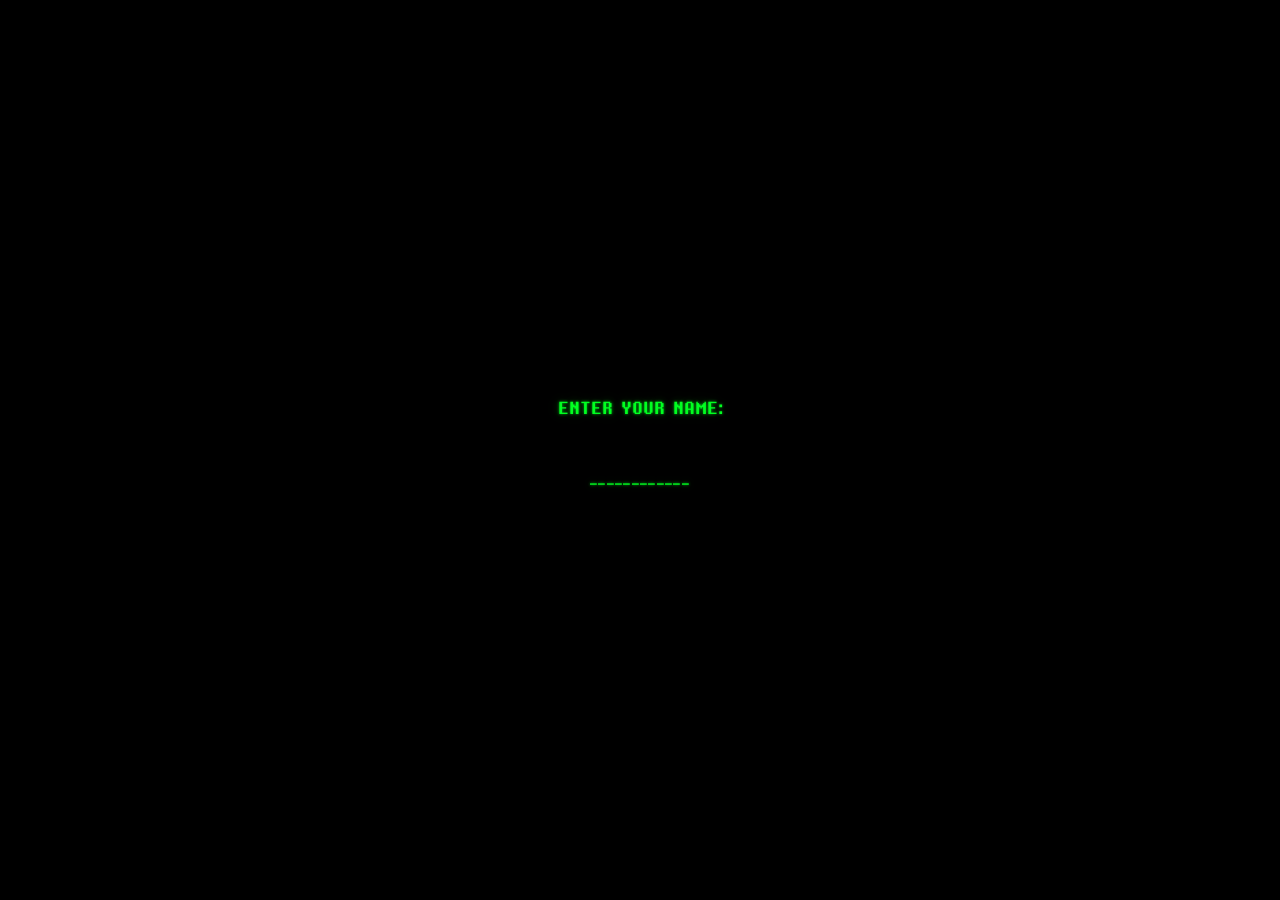
<file: index.html>
<!--a couple days after my 21st birthday, an idea struck to have my friend be instroduced to deltarune in a cool way. i wanted it to be a simple photoshop project, but it ended up going further.-->
<!--i always wanted to make a website. childhood dream.-->
<!DOCTYPE html>
<html lang="en">
<head>
    <meta charset="UTF-8">
    <meta name="viewport" content="width=device-width, initial-scale=1.0">
    <title>For Nic</title>
    <link rel="stylesheet" href="style.css">
</head>
<body class="name-gate-active">

    <section id="name-gate" aria-label="Connection name prompt">
        <div id="name-gate-connected" class="name-gate-screen">
            <div>CONNECTED.</div>
            <div>WELCOME BACK.</div>
        </div>

        <div id="name-gate-entry" class="name-gate-screen hidden">
            <div id="name-gate-label">ENTER YOUR NAME:</div>
            <div id="name-gate-value" aria-live="polite"></div>
        </div>
    </section>

    <main id="game-container">
        <canvas id="game" width="1920" height="1080"></canvas>

        <img id="depths-background" src="assets/depths.gif" alt="">
        <p id="voice-dialogue"></p>

        <canvas
            id="undertale-stage"
            width="1920"
            height="1080"
            aria-label="UNDERTALE-style shop scene"
        ></canvas>

        <div id="start-screen">
            
            <button id="start-button">CLICK TO BEGIN</button>

            <img
                id="title-screen-logo"
                src="assets/fornictitlescreen.png"
                alt="For Nic"
                draggable="false"
            >

            <div id="title-start-prompt"></div>
        </div>

        <img id="heart-cursor" src="assets/spr_heart_0.png" alt="">

        <section id="eram-page3" aria-label="ERAM scene">
            <div id="eram-page3-fountain" aria-hidden="true">
                <img
                    id="eram-page3-fountain-image"
                    src="assets/darkfountain.gif"
                    alt=""
                    draggable="false"
                >
                <div id="eram-page3-shade"></div>
                <div id="eram-page3-prompt">CLICK TO CONTINUE</div>
            </div>

            <div id="eram-page3-door" aria-hidden="true">
                <img
                    id="eram-page3-door-image"
                    src="assets/art/gerson-door.png"
                    alt=""
                    draggable="false"
                >
            </div>

            <div id="eram-page3-dialogue" class="hidden">
                <p id="eram-page3-red" class="eram-page3-layer"></p>
                <p id="eram-page3-cyan" class="eram-page3-layer"></p>
                <p id="eram-page3-white" class="eram-page3-layer"></p>
            </div>

            <img
                id="eram-page3-cursor"
                src="assets/spr_heart_0.png"
                alt=""
                draggable="false"
            >
        </section>

        <section
            id="page5-stage"
            aria-label="Snowy sanctuary scene"
        >
            <div id="page5-picture">
                
                <img
                    id="page5-background"
                    class="page5-background-layer page5-background-base"
                    src="assets/art/page5/background-layer.gif"
                    alt=""
                    draggable="false"
                >

                <img
                    class="page5-background-layer page5-background-red"
                    src="assets/art/page5/background-layer.gif"
                    alt=""
                    draggable="false"
                    aria-hidden="true"
                >

                <img
                    class="page5-background-layer page5-background-blue"
                    src="assets/art/page5/background-layer.gif"
                    alt=""
                    draggable="false"
                    aria-hidden="true"
                >

                <div
                    id="page5-stars"
                    aria-hidden="true"
                ></div>

                <div
                    id="page5-ground-scroll"
                    aria-hidden="true"
                >
                    <canvas
                        id="page5-ground-canvas"
                    ></canvas>
                </div>

                <div
                    id="page5-snow"
                    aria-hidden="true"
                ></div>

                <div
                    id="page5-dialogue"
                    class="hidden"
                    aria-live="polite"
                >
                    <p
                        id="page5-dialogue-red"
                        class="page5-dialogue-layer"
                    ></p>

                    <p
                        id="page5-dialogue-cyan"
                        class="page5-dialogue-layer"
                    ></p>

                    <p
                        id="page5-dialogue-white"
                        class="page5-dialogue-layer"
                    ></p>
                </div>

                <div
                    id="page5-vcr-roll"
                    aria-hidden="true"
                ></div>

                <div
                    id="page5-scanlines"
                    aria-hidden="true"
                ></div>

                <div
                    id="page5-vignette"
                    aria-hidden="true"
                ></div>
            </div>
        </section>

        <section
            id="page6-stage"
            aria-label="Flowey and the six human souls"
        >
            
            <div
                id="page6-flowey-wrap"
                aria-hidden="true"
            >
                <img
                    id="page6-flowey-sprite"
                    src="assets/art/flowey/spr_flowey_riseanim_0.png"
                    alt=""
                    draggable="false"
                >

                <img
                    id="page6-flowey-face-overlay"
                    alt=""
                    draggable="false"
                    aria-hidden="true"
                >

                <img
                    id="page6-flowey-mouth-overlay"
                    alt=""
                    draggable="false"
                    aria-hidden="true"
                >
            </div>

            <div
                id="page6-souls"
                aria-hidden="true"
            ></div>

            <div
                id="page6-dialogue"
                aria-live="polite"
            >
                <span
                    id="page6-dialogue-star"
                    aria-hidden="true"
                >*</span>

                <span
                    id="page6-dialogue-text"
                ></span>
            </div>

            <div
                id="page6-whitewash"
                aria-hidden="true"
            ></div>
        </section>

        <section
            id="page7-stage"
            aria-label="Eram in the depths"
        >
            
            <img
                id="page7-bg-gif"
                src="assets/page7bggif.gif"
                alt=""
                draggable="false"
                aria-hidden="true"
            >

            <div
                id="page7-dialogue"
                aria-live="polite"
            >
                <span
                    id="page7-dialogue-red"
                    class="page7-dialogue-layer"
                    aria-hidden="true"
                ></span>

                <span
                    id="page7-dialogue-cyan"
                    class="page7-dialogue-layer"
                    aria-hidden="true"
                ></span>

                <span
                    id="page7-dialogue-text"
                    class="page7-dialogue-layer"
                ></span>
            </div>
        </section>

        <section
            id="secret-stage"
            aria-label="Secret final page"
        >
            <div id="secret-world" aria-hidden="true">
                <div id="secret-stars"></div>
                <div id="secret-bridge"></div>
                <img
                    id="secret-tower"
                    src="assets/art/forgottenman/tower.png"
                    alt=""
                    draggable="false"
                >
                <img
                    id="secret-fountain"
                    src="assets/art/forgottenman/fountainpg5.gif"
                    alt=""
                    draggable="false"
                >
                <div id="secret-ground"></div>
                <img
                    id="secret-tree"
                    src="assets/art/forgottenman/redtree.gif"
                    alt=""
                    draggable="false"
                >
                <div id="secret-petals"></div>
                <div id="secret-actors"></div>
            </div>

            <button
                id="secret-soul-button"
                type="button"
                aria-label="Press the soul"
            >
                <img
                    id="secret-soul"
                    src="assets/spr_heart_0.png"
                    alt="SOUL"
                    draggable="false"
                >
                <span id="secret-soul-prompt">CLICK THE SOUL</span>
            </button>

            <div id="secret-dialogue" aria-live="polite">
                <span id="secret-dialogue-text"></span>
            </div>

            <div id="secret-choice" aria-live="polite">
                <div id="secret-choice-question"></div>
                <div id="secret-choice-row">
                    <span class="secret-choice-option" data-choice="yes">YES</span>
                    <img
                        id="secret-choice-heart"
                        src="assets/spr_heart_2.png"
                        alt=""
                        draggable="false"
                    >
                    <span class="secret-choice-option" data-choice="no">NO</span>
                </div>
            </div>

            <div id="secret-final-line" aria-live="polite"></div>
        </section>

        <div
            id="page-transition-white"
            aria-hidden="true"
        ></div>
    </main>

    <script src="src/name-gate.js"></script>
    <script src="src/voice.js"></script>
    <script src="src/undertale-shop.js"></script>
    <script src="src/scenes/snowdin.js"></script>
    <script src="src/scenes/gerson-page4.js"></script>
    <script src="src/scenes/eram-page3.js"></script>
    <script src="src/scenes/page5.js"></script>
    <script src="src/scenes/page6.js"></script>
    <script src="src/scenes/page7.js"></script>
    <script src="src/scenes/secret-page.js"></script>
    <script src="src/game.js"></script>
</body>
    
</html>
</file>
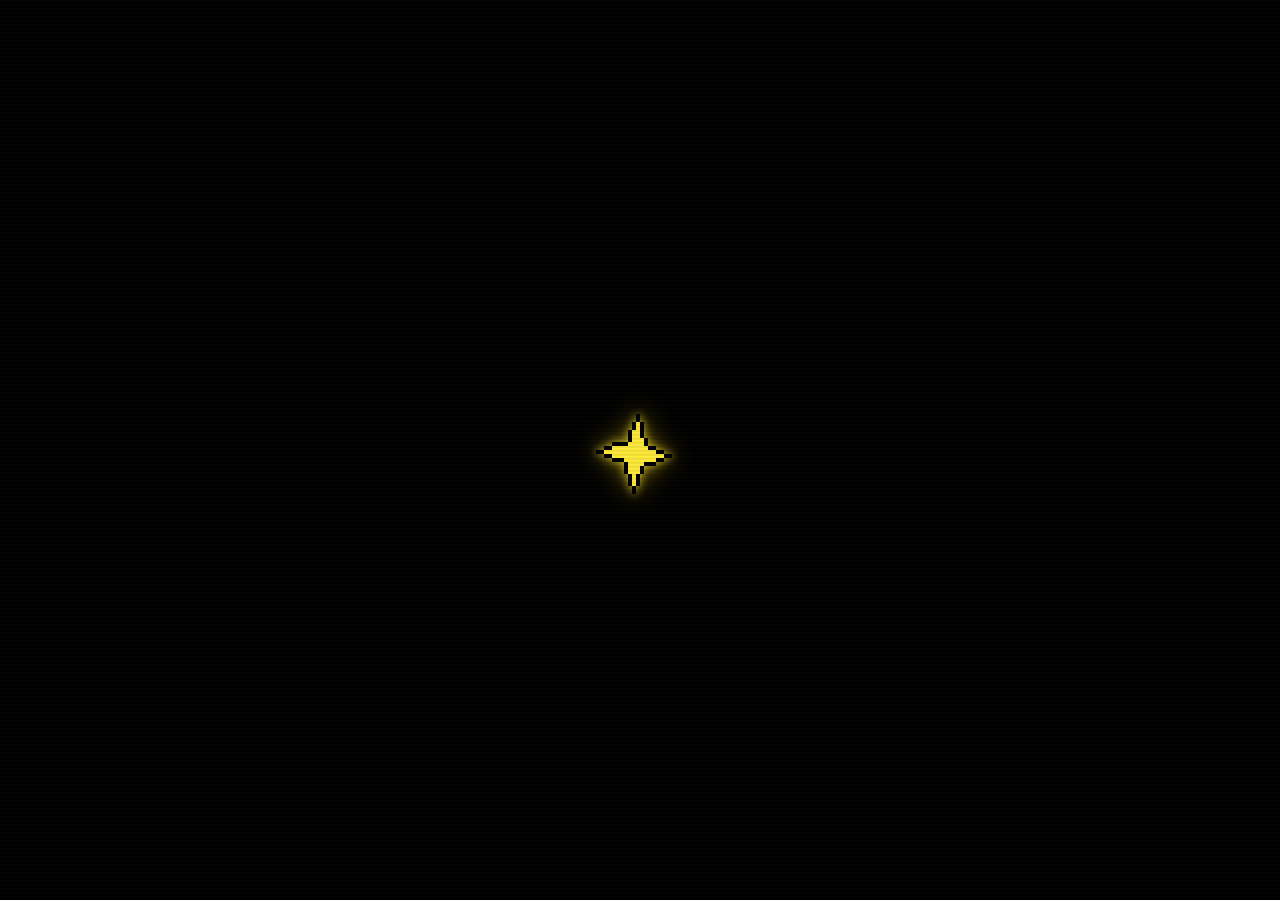
<file: forlopati/index.html>
<!DOCTYPE html>
<html lang="en">
<head>
    <meta charset="UTF-8">
    <meta name="viewport" content="width=device-width, initial-scale=1.0">

    <title>PRE-SURVEY PROGRAM</title>

    <link
        rel="preload"
        href="assets/music/drone.mp3"
        as="audio"
        type="audio/mpeg"
    >

    <style>
#startScreen {
    position: fixed;
    inset: 0;
    z-index: 99999;

    display: flex;
    justify-content: center;
    align-items: center;

    background: black;
    color: white;

    font-family: "Determination", monospace;
    font-size: 18px;
    letter-spacing: 0.18em;

    cursor: pointer;

    opacity: 1;
    transition: opacity 1s ease;
}
body::before {
    content: "";
    position: fixed;
    inset: 0;
    z-index: 9997;

    pointer-events: none;

    background:
        repeating-linear-gradient(
            to bottom,
            rgba(255,255,255,0.025) 0,
            rgba(255,255,255,0.025) 1px,
            rgba(0,0,0,0.10) 2px,
            rgba(0,0,0,0.10) 4px
        );

    opacity: 0.62;

    animation:
        crtScanMove 7s linear infinite;
}
body::after {
    content: "";
    position: fixed;
    left: 0;
    top: -35%;
    z-index: 9998;

    width: 100%;
    height: 32%;

    pointer-events: none;

    background:
        linear-gradient(
            to bottom,
            transparent 0%,
            rgba(255,255,255,0.018) 24%,
            rgba(255,255,255,0.055) 48%,
            rgba(255,255,255,0.018) 72%,
            transparent 100%
        );

    filter: blur(4px);
    opacity: 0.72;

    animation:
        vcrRoll 6.8s linear infinite;
}

@keyframes crtScanMove {
    from {
        background-position: 0 0;
    }

    to {
        background-position: 0 12px;
    }
}

@keyframes vcrRoll {
    from {
        transform: translateY(-35vh);
    }

    to {
        transform: translateY(150vh);
    }
}

#startScreen.hidden {
    opacity: 0;
    pointer-events: none;
}
@font-face {
    font-family: "Determination";
    src: url("assets/determination.woff2") format("woff2");
    font-weight: 400;
    font-style: normal;
    font-display: block;
}
@font-face {
    font-family: "EramFont";
    src: url("assets/Final_Fantasy_I_-_NES.woff2") format("woff2");
    font-weight: normal;
    font-style: normal;
}

        * {
            box-sizing: border-box;
        }

        html,
        body {
            width: 100%;
            height: 100%;
            margin: 0;
            overflow: hidden;
            background: #000;
        }

        body {
            cursor: url(assets/heart.png), auto;
            user-select: none;
        }

        #screen {
            position: fixed;
            inset: 0;

            display: flex;
            justify-content: center;
            align-items: center;

            background: #000;
            overflow: hidden;
        }
        #depthsBackground {
            position: absolute;
            inset: 0;
            z-index: 0;

            display: block;
            width: 100%;
            height: 100%;

            object-fit: cover;
            object-position: center;

            filter:
                brightness(0.75)
                contrast(1.2)
                saturate(0.7)
                hue-rotate(8deg);

            opacity: 0;
            transform: scale(1.04);
            transition: opacity 2.5s ease;

            pointer-events: none;
            user-select: none;
            -webkit-user-drag: none;
        }

        #depthsBackground.visible {
            opacity: 0.82;
        }
        #dialogue,
#eramDialogue {
    position: relative;
    z-index: 2;

    animation:
        eramScreenJitter 5s steps(1,end) infinite,
        eramBrightnessPulse 3.5s ease-in-out infinite;
}

#eramDialogue::after {
    content: "";
    position: absolute;
    inset: -10px;
    z-index: 20;

    pointer-events: none;

    background:
        repeating-linear-gradient(
            to bottom,
            rgba(255,255,255,0.020) 0,
            rgba(255,255,255,0.020) 1px,
            transparent 2px,
            transparent 4px
        );

    opacity: 0.52;

    mix-blend-mode: screen;

    animation:
        eramScanShimmer 2.6s linear infinite;
}

@keyframes eramScanShimmer {
    from {
        background-position: 0 0;
    }

    to {
        background-position: 0 8px;
    }
}

.eramLayer{
    position:absolute;
    top:0;
    left:0;
    width:100%;
    white-space:pre-wrap;
    will-change:transform,opacity;
}

#eramWhite{
    animation: eramWhiteFlicker 0.14s steps(2,end) infinite;
}

#eramRed{
    opacity:.42;
    mix-blend-mode:screen;
    animation:
        eramRedShift .18s steps(2,end) infinite,
        redChannelDrift 3.1s ease-in-out infinite;
}

#eramCyan{
    opacity:.42;
    mix-blend-mode:screen;
    animation:
        eramCyanShift .18s steps(2,end) infinite,
        cyanChannelDrift 2.8s ease-in-out infinite;
}

@keyframes eramWhiteFlicker{
    0%,100%{opacity:1;}
    8%{opacity:.92;}
    14%{opacity:1;}
    52%{opacity:.88;}
    70%{opacity:1;}
}

@keyframes eramRedShift{
    0%,100%{transform:translate(2px,0);}
    50%{transform:translate(1px,-1px);}
}

@keyframes eramCyanShift{
    0%,100%{transform:translate(-2px,0);}
    50%{transform:translate(-1px,1px);}
}

@keyframes eramScreenJitter{
    0%,100%{transform:translate(0,0);}
    96%{transform:translate(0,0);}
    97%{transform:translate(1px,-1px);}
    98%{transform:translate(-1px,1px);}
    99%{transform:translate(1px,0);}
}

@keyframes eramBrightnessPulse{
    0%,100%{filter:brightness(1);}
    50%{filter:brightness(1.12);}
}

@keyframes redChannelDrift{
    0%,100%{
        margin-left:-2px;
    }
    50%{
        margin-left:-3px;
    }
}

@keyframes cyanChannelDrift{
    0%,100%{
        margin-left:2px;
    }
    50%{
        margin-left:3px;
    }
}

        @keyframes voiceGlow {
    0%, 100% {
        text-shadow:
            0 0 1px #ffffff,
            0 0 3px #aaaaaa;
    }

    50% {
        text-shadow:
            0 0 3px #ffffff,
            0 0 7px #cccccc,
            0 0 13px #777777,
            0 0 20px #444444;
    }
}

        #dialogue {
            max-width: 90vw;
            margin: 0;

            color: white;
            font-family: "Determination", "Courier New", monospace;
            font-size: clamp(24px, 2.3vw, 38px);
            font-weight: normal;

            line-height: 1.5;
            letter-spacing: 0.28em;
            text-align: center;
            white-space: pre-wrap;
            
            -webkit-text-stroke: 3px rgba(127,127,127,0.85);
paint-order: stroke fill;
            
            animation: voiceGlow 4s ease-in-out infinite;
            opacity: 1;
            transition: opacity 0.65s ease;
        }
#eramDialogue {
    position: absolute;
    top: 4vh;
    left: 2vw;

    width: 92vw;
    margin: 0;

    display: none;
    opacity: 1;

    transition: opacity 0.65s ease;
}
#eramDialogue.hidden {
    opacity: 0;
}
.eramLayer {
    position: absolute;
    top: 0;
    left: 0;

    width: 100%;
    margin: 0;

    font-family: "EramFont", monospace;
    font-size: clamp(50px, 5vw, 75px);
    font-weight: normal;

    line-height: 1.45;
    letter-spacing: 0.2em;
    text-align: left;
    white-space: pre-wrap;

    pointer-events: none;
}
#eramWhite {
    color: white;
    z-index: 3;

    text-shadow:
        0 0 2px rgba(255, 255, 255, 0.8),
        0 0 5px rgba(255, 255, 255, 0.35);
}
#eramRed {
    color: rgba(255, 40, 40, 0.7);
    transform: translateX(-2px);
    z-index: 1;
}
#eramCyan {
    color: rgba(0, 220, 255, 0.7);
    transform: translateX(2px);
    z-index: 2;
}
        #dialogue.hidden {
            opacity: 0;
        }

#startScreen {
    position: fixed;
    inset: 0;
    z-index: 1000;

    display: flex;
    flex-direction: column;
    justify-content: center;
    align-items: center;

    gap: clamp(38px, 7vh, 80px);

    padding: 30px;

    background: black;

    cursor: url("assets/heart.png"), auto;

    opacity: 1;
    transition: opacity 1.2s ease;
}

#startScreen.fadeOut {
    opacity: 0;
    pointer-events: none;
}

#savePointButton {
    display: block;
    width: clamp(72px, 10vw, 128px);
    height: auto;

    image-rendering: pixelated;

    cursor: url("assets/heart.png"), pointer;

    user-select: none;
    -webkit-user-drag: none;

    opacity: 1;
    transform: scale(1);

    filter:
        drop-shadow(0 0 4px rgba(255, 235, 59, 0.75))
        drop-shadow(0 0 12px rgba(255, 214, 0, 0.45));

    animation:
        savePointPulse 1.15s ease-in-out infinite,
        savePointFloat 2.4s ease-in-out infinite;

    transition:
        opacity 0.75s ease,
        transform 0.75s ease,
        filter 0.75s ease;
}

#savePointButton.hidden {
    opacity: 0;
    transform: scale(1.35);
    filter:
        drop-shadow(0 0 12px rgba(255, 235, 59, 0.9))
        drop-shadow(0 0 28px rgba(255, 214, 0, 0.7));

    pointer-events: none;
}

@keyframes savePointPulse {
    0%,
    100% {
        filter:
            drop-shadow(0 0 4px rgba(255, 235, 59, 0.65))
            drop-shadow(0 0 12px rgba(255, 214, 0, 0.35));
    }

    50% {
        filter:
            drop-shadow(0 0 8px rgba(255, 245, 120, 0.95))
            drop-shadow(0 0 20px rgba(255, 214, 0, 0.65));
    }
}

@keyframes savePointFloat {
    0%,
    100% {
        transform: translateY(0);
    }

    50% {
        transform: translateY(-4px);
    }
}

#titleScreenLogo {
    display: none;

    width: min(760px, 80vw);
    height: auto;

    image-rendering: pixelated;

    user-select: none;
    pointer-events: none;

    opacity: 0;
}

#titleScreenLogo.visible {
    display: block;
    animation: titleLogoAppear 1.5s ease forwards;
}

#startPromptText {
    display: none;
    min-height: 1.5em;

    color: white;

    font-family: "Determination", monospace;
    font-size: clamp(18px, 2vw, 32px);
    font-weight: normal;

    letter-spacing: 0.18em;
    text-align: center;

    text-shadow:
        0 0 2px rgba(255, 255, 255, 0.9),
        0 0 6px rgba(255, 255, 255, 0.35);
}

#startPromptText.visible {
    display: block;
}

#startPromptText.ready {
    animation: startPromptBlink 1.2s steps(1, end) infinite;
}

@keyframes titleLogoAppear {
    from {
        opacity: 0;
        transform: translateY(-12px);
    }

    to {
        opacity: 1;
        transform: translateY(0);
    }
}

@keyframes startPromptBlink {
    0%,
    70% {
        opacity: 1;
    }

    71%,
    100% {
        opacity: 0.35;
    }
}
#recommendationScreen {
    position: fixed;
    inset: 0;
    z-index: 900;

    display: flex;
    justify-content: center;
    align-items: center;

    padding: 30px;

    background: black;

    opacity: 0;
    pointer-events: none;

    transition: opacity 1.1s ease;
}

#recommendationScreen.visible {
    opacity: 1;
}

#recommendationText {
    min-height: 1.5em;

    color: white;

    font-family: "Determination", monospace;
    font-size: clamp(20px, 2.2vw, 36px);
    font-weight: normal;

    letter-spacing: 0.15em;
    line-height: 1.5;
    text-align: center;
    white-space: pre-wrap;

    text-shadow:
        0 0 2px rgba(255, 255, 255, 0.9),
        0 0 6px rgba(255, 255, 255, 0.35);

    opacity: 1;
    transition: opacity 1s ease;
}

#recommendationText.hidden {
    opacity: 0;
}
@media (max-width: 600px) {
    #titleScreenLogo {
        width: 88vw;
    }

    #startScreen {
        gap: 48px;
    }

    #startPromptText,
    #recommendationText {
        letter-spacing: 0.1em;
    }
}
</style>
</head>

<body>

<div id="screen">

    <img
        id="depthsBackground"
        src="assets/depths.gif"
        alt=""
        aria-hidden="true"
        draggable="false"
    >

    <p id="dialogue"></p>

    <div id="eramDialogue">
        <p id="eramRed" class="eramLayer"></p>
        <p id="eramCyan" class="eramLayer"></p>
        <p id="eramWhite" class="eramLayer"></p>
    </div>

</div>

<div id="startScreen">

    <img
        id="savePointButton"
        src="assets/savepoint.gif"
        alt="Begin"
        draggable="false"
    >

    <img
        id="titleScreenLogo"
        src="assets/titlescreenlogo.png"
        alt="For Lopati"
        draggable="false"
    >

    <div id="startPromptText"></div>

</div>

<div id="recommendationScreen">
    <div id="recommendationText"></div>
</div>

    <audio id="myCastleMusic" preload="auto" loop playsinline>
        <source src="assets/music/drone.mp3" type="audio/mpeg">
    </audio>

    <audio id="eramMusic" preload="auto" loop>
        <source src="assets/music/eram.mp3" type="audio/mpeg">
    </audio>

    <audio id="buildUpSound" preload="auto">
         <source
        src="assets/sounds/title-buildup.ogg" type="audio/ogg">
    </audio>

    <audio id="titleSound" preload="auto">
        <source src="assets/sounds/intronoise.ogg" type="audio/ogg">
    </audio>

    <audio id="selectSound" preload="auto">
        <source src="assets/sounds/select.wav" type="audio/wav">
    </audio>

    <audio id="eramTalkingSound" preload="auto">
        <source src="assets/sounds/eram-talking.wav" type="audio/wav">
    </audio>

    <audio id="eramFinishSound" preload="auto">
        <source src="assets/sounds/eram-finish-talking.wav" type="audio/wav">
    </audio>

    <script>
const firstVoiceMessages = [ "GREETINGS.", "IT SEEMS\nSONEONE WAS WAITING.", "ANTICIPATING THE DAY YOU WOULD MAKE IT HERE.", "INITIALLY,\nI WAS NOT EXPECTING YOU.", "YET, DESPITE ALL ODDS...\nYOU APPEARED.", "HOWEVER, I MUST GIVE YOU\nMY SINCEREST APOLOGIES.\n\nUNDER THESE CIRCUMSTANCES,\nTHESE FALSE CIRCUMSTANCES,\n\nWE MUST WAIT A BIT LONGER.", "AS THERE IS NO TRUE MEDIUM BETWEEN US.\n\nOUR CONNECTION\n\nDOES NOT YET EXIST.", "THOUGH...\n\nI CAN SENSE IT.", "YOUR EXCITEMENT\nAND YOUR CURIOSITY\nARE SWIRLING TOGTHERE IN A BEAUTIFUL HARMONY.", "I CAN FEEL YOUR SOUL GLOW\nALL THE WAY FROM HERE.", "AGAIN,\nI WANT TO APOLOGIZE.", "YOUR JOURNEY HAS BEEN\n BEAUTIFUL.", "AS SUCH, I FEEL AN INCREDIBLE GUILT\n\nFOR LEAVING YOU IN THIS WAY.", "TO MEND THIS SORROW,\nALLOW ME TO INTRODUCE YOU TO SOMEONE\n\nWONDERFUL.", "LIKE MYTH,\nIT WAS DUE TO OUR INCESSANT NEED\nFOR IMAGINATION,\n\nTHAT THEIR VOICE EXISTS.", "I HOPE YOU FIND THEIR VOICE\nAND PRESENCE\nHELPFUL.\n\nI AM CERTAIN THEY WILL NOT FAIL.", "WHEN WE MEET\n\nIT WILL BE\n\nWHERE IT IS SUPPOSED TO BE.", "BENEATH THE ANGEL'S HEAVEN.", "ONLY THEN\nWILL WE EXAMINE THIS\n\nBEAUTIFUL THING OF OURS,\n\nTHIS THING WE ARE SO BLESSED TO HAVE...", "OUR CONNECTION.\n\nOUR FUTURE.\n\nALL THAT IS BORN FROM\nOUR SPIRIT.", "THANK YOU.\n\nI WILL MEET WITH YOU AGAIN\nSOON." ];

const secondVoiceMessages = [ "...", "Wow...", "How hypocritical of him...", "Doesn't he know it's rude\nto talk about someone who's listening?", "Well...\nI guess, to creatures like us,\nthat doesn't matter.", "Right, Lopati?", "We're only here to play games.\nNothing else matters at all.\n\nIf it was created, it is to be consumed.\n...", "...?", "No?\nThat's why you're here?", "Perfect, just perfect...\nThen let's talk more!\nAllow me to show you where it all began.", "The edge of the shadow,\nwhere reality and dream meet." ];

let messages = firstVoiceMessages;

let currentVoice = 1;

const nextPage = "page2.html";

const typingSpeed = 90;

const transitionPause = 600;

const dialogue = document.getElementById("dialogue");

const eramDialogue = document.getElementById("eramDialogue");

const eramRed = document.getElementById("eramRed");

const eramCyan = document.getElementById("eramCyan");

const eramWhite = document.getElementById("eramWhite");

const startScreen = document.getElementById("startScreen");

const depthsBackground = document.getElementById("depthsBackground");

const myCastleMusic = document.getElementById("myCastleMusic");

const eramMusic = document.getElementById("eramMusic");

const buildUpSound = document.getElementById("buildUpSound");

const savePointButton = document.getElementById("savePointButton");

const startPromptText = document.getElementById("startPromptText");

const titleScreenLogo = document.getElementById("titleScreenLogo");

const titleSound = document.getElementById("titleSound");

const selectSound = document.getElementById("selectSound");

const eramTalkingSound = document.getElementById("eramTalkingSound");

const eramFinishSound = document.getElementById("eramFinishSound");

let messageIndex = 0;

let characterIndex = 0;

let typingTimer = null;

let isTyping = false;

let isTransitioning = false;

let hasStarted = false;

let recommendationsActive = false;

let titleSequenceStarted = false;

let titleSequenceReady = false;

let eramFinishPlayed = false;

function safelyPlay(audio, volume = 1, restart = true) {
    if (!audio) return;
    audio.volume = volume;
    if (restart) audio.currentTime = 0;
    const playAttempt = audio.play();
    if (playAttempt !== void 0) playAttempt.catch(() => {});
}

function fadeAudio(audio, targetVolume, duration, pauseWhenDone = false) {
    if (!audio) return;
    if (audio._fadeTimer) clearInterval(audio._fadeTimer);
    const startVolume = audio.volume;
    const difference = targetVolume - startVolume;
    const startedAt = performance.now();
    audio._fadeTimer = setInterval(() => {
        const elapsed = performance.now() - startedAt;
        const progress = Math.min(elapsed / duration, 1);
        audio.volume = Math.max(0, Math.min(1, startVolume + difference * progress));
        if (progress >= 1) {
            clearInterval(audio._fadeTimer);
            audio._fadeTimer = null;
            if (pauseWhenDone && targetVolume === 0) {
                audio.pause();
                audio.currentTime = 0;
            }
        }
    }, 40);
}

function unlockAudio(audio) {
    if (!audio) return;
    const originalVolume = audio.volume;
    audio.volume = 0;
    const attempt = audio.play();
    if (attempt !== void 0) attempt.then(() => {
        audio.pause();
        audio.currentTime = 0;
        audio.volume = originalVolume;
    }).catch(() => {
        audio.volume = originalVolume;
    });
}

function startFirstVoiceAtmosphere() {
    depthsBackground.classList.add("visible");
    if (myCastleMusic.paused) {
        myCastleMusic.volume = 0;
        const attempt = myCastleMusic.play();
        if (attempt !== void 0) attempt.then(() => {
            fadeAudio(myCastleMusic, 0.52, 10000);
        }).catch(() => {});
        return;
    }
    fadeAudio(myCastleMusic, 0.52, 10000);
}

function playEramTalkingSound(character) {
    if (character === " " || character === "\n") return;
    safelyPlay(eramTalkingSound, 0.58);
}

function playEramFinishSound() {
    if (currentVoice !== 2 || eramFinishPlayed) return;
    eramFinishPlayed = true;
    safelyPlay(eramFinishSound, 0.7);
}

function clearCurrentDialogue() {
    if (currentVoice === 1) dialogue.textContent = ""; else {
        eramRed.textContent = "";
        eramCyan.textContent = "";
        eramWhite.textContent = "";
    }
}

function typeStartPrompt() {
    const prompt = startPromptText;
    const text = "CLICK TO BEGIN";
    prompt.classList.add("visible");
    let index = 0;
    prompt.textContent = "";
    prompt.classList.remove("ready");
    function typeNextLetter() {
        if (index >= text.length) {
            prompt.classList.add("ready");
            titleSequenceReady = true;
            return;
        }
        prompt.textContent += text[index];
        index++;
        setTimeout(typeNextLetter, 70);
    }
    setTimeout(typeNextLetter, 1200);
}

function startTitleSequence() {
    if (titleSequenceStarted) return;
    titleSequenceStarted = true;
    savePointButton.classList.add("hidden");
    safelyPlay(buildUpSound, 0.8);
    buildUpSound.addEventListener("ended", () => {
        savePointButton.style.display = "none";
        titleScreenLogo.classList.add("visible");
        safelyPlay(titleSound, 0.8);
        typeStartPrompt();
    }, {
        once: true
    });
}

function addCharacterToDialogue(character) {
    if (currentVoice === 1) dialogue.textContent += character; else {
        eramRed.textContent += character;
        eramCyan.textContent += character;
        eramWhite.textContent += character;
    }
}

function showCompleteDialogue(text) {
    if (currentVoice === 1) dialogue.textContent = text; else {
        eramRed.textContent = text;
        eramCyan.textContent = text;
        eramWhite.textContent = text;
    }
}

function showCurrentDialogue() {
    if (currentVoice === 1) dialogue.classList.remove("hidden"); else eramDialogue.classList.remove("hidden");
}

function hideCurrentDialogue() {
    if (currentVoice === 1) dialogue.classList.add("hidden"); else eramDialogue.classList.add("hidden");
}

function typeCurrentMessage() {
    clearTimeout(typingTimer);
    const currentMessage = messages[messageIndex];
    showCurrentDialogue();
    clearCurrentDialogue();
    characterIndex = 0;
    isTyping = true;
    eramFinishPlayed = false;
    function typeNextCharacter() {
        if (characterIndex >= currentMessage.length) {
            isTyping = false;
            if (currentVoice === 2) playEramFinishSound();
            return;
        }
        const character = currentMessage[characterIndex];
        addCharacterToDialogue(character);
        if (currentVoice === 2) playEramTalkingSound(character);
        characterIndex++;
        typingTimer = setTimeout(typeNextCharacter, typingSpeed);
    }
    typeNextCharacter();
}

function finishCurrentMessage() {
    clearTimeout(typingTimer);
    showCompleteDialogue(messages[messageIndex]);
    characterIndex = messages[messageIndex].length;
    isTyping = false;
    if (currentVoice === 2) playEramFinishSound();
}

function advanceDialogue() {
    if (!hasStarted || isTransitioning || recommendationsActive) return;
    if (isTyping) {
        finishCurrentMessage();
        return;
    }
    isTransitioning = true;
    hideCurrentDialogue();
    setTimeout(() => {
        messageIndex++;
        if (messageIndex >= messages.length) {
            if (currentVoice === 1) {
                beginSecondVoice();
                return;
            }
            window.location.href = nextPage;
            return;
        }
        typeCurrentMessage();
        isTransitioning = false;
    }, transitionPause);
}

function beginSecondVoice() {
    currentVoice = 2;
    messages = secondVoiceMessages;
    messageIndex = 0;
    characterIndex = 0;
    dialogue.style.display = "none";
    eramDialogue.style.display = "block";
    clearCurrentDialogue();
    depthsBackground.classList.remove("visible");
    fadeAudio(myCastleMusic, 0, 3500, true);
    setTimeout(() => {
        eramMusic.pause();
        eramMusic.currentTime = 0;
        eramMusic.loop = true;
        eramMusic.volume = 0;
        const attempt = eramMusic.play();
        if (attempt !== void 0) attempt.then(() => {
            fadeAudio(eramMusic, 0.50, 3200);
        }).catch(() => {});
        typeCurrentMessage();
        isTransitioning = false;
    }, 3500);
}

function beginExperience() {
    if (hasStarted) return;
    hasStarted = true;
    recommendationsActive = true;
    safelyPlay(selectSound, 0.85);
    myCastleMusic.pause();
    myCastleMusic.currentTime = 0;
    myCastleMusic.volume = 0;
    const firstMusicAttempt = myCastleMusic.play();
    if (firstMusicAttempt !== void 0) firstMusicAttempt.catch(() => {});
    unlockAudio(eramMusic);
    const recommendationScreen = document.getElementById("recommendationScreen");
    const recommendationText = document.getElementById("recommendationText");
    startScreen.classList.add("fadeOut");
    setTimeout(() => {
        startScreen.style.display = "none";
        recommendationScreen.classList.add("visible");
        playRecommendations(recommendationScreen, recommendationText);
    }, 1200);
}

function playRecommendations(recommendationScreen, recommendationText) {
    const recommendationMessages = [ "VOLUME UP RECOMMENDED", "PC/MacOS RECOMMENDED", "LOVE RECOMMENDED" ];
    let recommendationIndex = 0;
    function typeRecommendation(text, finished) {
        recommendationText.textContent = "";
        recommendationText.classList.remove("hidden");
        let characterIndex = 0;
        function typeNextCharacter() {
            if (characterIndex >= text.length) {
                setTimeout(finished, 1400);
                return;
            }
            recommendationText.textContent += text[characterIndex];
            characterIndex++;
            setTimeout(typeNextCharacter, 65);
        }
        typeNextCharacter();
    }
    function showNextRecommendation() {
        if (recommendationIndex >= recommendationMessages.length) {
            recommendationText.classList.add("hidden");
            setTimeout(() => {
                recommendationScreen.classList.remove("visible");
                setTimeout(() => {
                    recommendationScreen.style.display = "none";
                    currentVoice = 1;
                    messages = firstVoiceMessages;
                    messageIndex = 0;
                    characterIndex = 0;
                    isTyping = false;
                    isTransitioning = false;
                    dialogue.style.display = "block";
                    dialogue.classList.remove("hidden");
                    dialogue.textContent = "";
                    setTimeout(() => {
                        recommendationsActive = false;
                        startFirstVoiceAtmosphere();
                        typeCurrentMessage();
                    }, 350);
                }, 1100);
            }, 1000);
            return;
        }
        typeRecommendation(recommendationMessages[recommendationIndex], () => {
            recommendationText.classList.add("hidden");
            setTimeout(() => {
                recommendationIndex++;
                showNextRecommendation();
            }, 1000);
        });
    }
    setTimeout(showNextRecommendation, 900);
}

window.addEventListener("load", () => {
    myCastleMusic.load();
    eramMusic.load();
    buildUpSound.load();
    titleSound.load();
    selectSound.load();
    eramTalkingSound.load();
    eramFinishSound.load();
});

startScreen.addEventListener("click", event => {
    event.stopPropagation();
    if (!titleSequenceStarted) {
        if (event.target !== savePointButton) return;
        safelyPlay(selectSound, 0.85);
        myCastleMusic.loop = true;
        myCastleMusic.volume = 0;
        const droneWarmup = myCastleMusic.play();
        if (droneWarmup !== void 0) droneWarmup.then(() => {
            myCastleMusic.pause();
            myCastleMusic.currentTime = 0;
        }).catch(() => {});
        startTitleSequence();
        return;
    }
    if (!titleSequenceReady) return;
    beginExperience();
});

document.addEventListener("click", event => {
    if (event.target.closest("#startScreen") || event.target.closest("#recommendationScreen")) return;
    safelyPlay(selectSound, 0.80);
    advanceDialogue();
});

document.addEventListener("keydown", event => {
    const validKeys = [ "Enter", "z", "Z", " ", "ArrowRight" ];
    if (!validKeys.includes(event.key)) return;
    event.preventDefault();
    if (!titleSequenceStarted) {
        startTitleSequence();
        return;
    }
    if (!titleSequenceReady) return;
    if (!hasStarted) {
        beginExperience();
        return;
    }
    advanceDialogue();
});
</script>

</body>
</html>
</file>
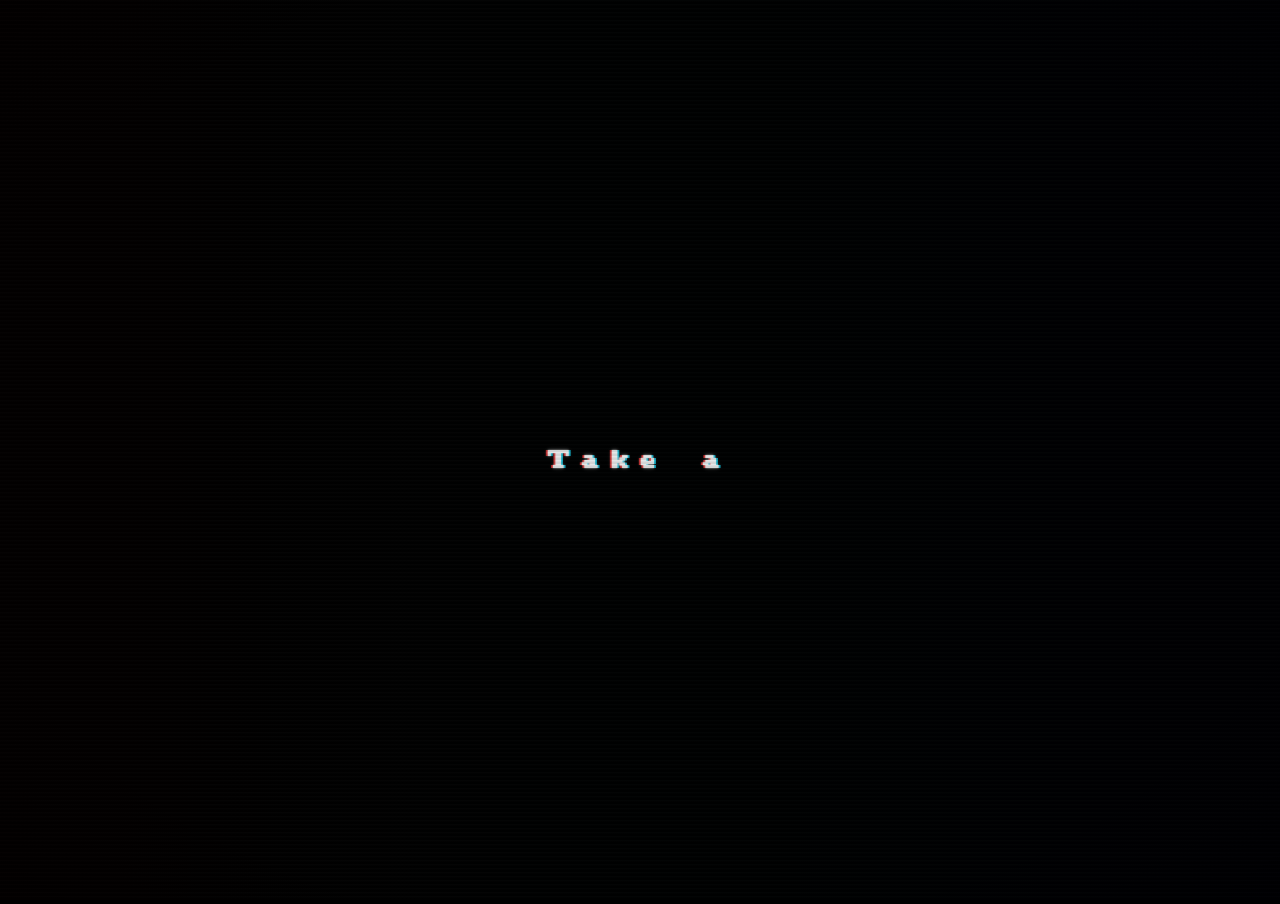
<file: forlopati/page2.html>
<!DOCTYPE html>
<html lang="en">
<head>
    <meta charset="UTF-8">

    <meta
        name="viewport"
        content="width=device-width, initial-scale=1.0"
    >

    <title>TIMELINE</title>

    <style>
@font-face {
            font-family: "Determination";
            src: url("assets/determination.woff2") format("woff2");
            font-weight: normal;
            font-style: normal;
            font-display: block;
        }

        @font-face {
            font-family: "EramFont";
            src: url("assets/Final_Fantasy_I_-_NES.woff2") format("woff2");
            font-weight: normal;
            font-style: normal;
            font-display: swap;
        }

        * {
            box-sizing: border-box;
        }

        html,
        body {
            width: 100%;
            height: 100%;
            margin: 0;
            background: black;
        }

        body {
            overflow-x: hidden;
            overflow-y: hidden;
            cursor: url("assets/heart.png"), auto;
        }

        body.timeline-active {
            overflow-x: auto;
            cursor: url("assets/heart.png"), grab;
        }

        body.dragging {
            cursor: url("assets/heart.png"), grabbing;
            user-select: none;
        }

        #introSequence {
            position: fixed;
            inset: 0;
            z-index: 500;

            display: flex;
            justify-content: center;
            align-items: center;

            background: black;

            opacity: 1;
            transition: opacity 1.8s ease;
        }

        #introSequence.hidden {
            opacity: 0;
            pointer-events: none;
        }

        #introEram {
            position: relative;

            display: grid;
            place-items: center;

            width: min(92vw, 1450px);
            min-height: 1.6em;

            font-family: "EramFont", monospace;
            font-size: clamp(40px, 5vw, 76px);
            line-height: 1.3;
            letter-spacing: 0.18em;
            text-align: center;
            white-space: pre-wrap;

            opacity: 1;
            transition: opacity 1.2s ease;
        }

        #introEram.hidden {
            opacity: 0;
            pointer-events: none;
        }

        .intro-layer {
            grid-area: 1 / 1;

            display: block;
            width: 100%;

            text-align: center;
            pointer-events: none;
        }

        #introRed {
            color: rgba(255, 40, 40, 0.70);
            transform: translateX(-2px);
            z-index: 1;
        }

        #introCyan {
            color: rgba(0, 220, 255, 0.70);
            transform: translateX(2px);
            z-index: 2;
        }

        #introWhite {
            color: rgba(235,235,235,0.90);
            z-index: 3;

            text-shadow:
                -1px 0 rgba(255,40,40,0.18),
                1px 0 rgba(0,220,255,0.18),
                0 0 2px rgba(255,255,255,0.72),
                0 0 5px rgba(255,255,255,0.22);
        }

        #introInstruction {
            position: absolute;
            left: 50%;
            top: 50%;

            transform: translate(-50%, -50%);

            color: white;
            font-family: "Determination", monospace;
            font-size: clamp(20px, 2.1vw, 34px);
            letter-spacing: 0.15em;
            text-align: center;
            white-space: nowrap;

            opacity: 0;
            transition: opacity 1.2s ease;

            text-shadow:
                0 0 2px rgba(255,255,255,0.9),
                0 0 6px rgba(255,255,255,0.35);
        }

        #introInstruction.visible {
            opacity: 1;
            pointer-events: auto;
            cursor: url("assets/heart.png"), pointer;
        }

        #timeline {
            position: relative;

            width: max-content;
            min-height: 100vh;

            background: black;

            opacity: 0;
            transition: opacity 2.2s ease;
        }

        #timeline.visible {
            opacity: 1;
        }

        .timeline-image {
            display: block;

            height: 100vh;
            width: auto;
            max-width: none;

            user-select: none;
            -webkit-user-drag: none;
        }

        #instructions {
            position: fixed;
            left: 50%;
            bottom: 24px;
            z-index: 40;

            transform: translateX(-50%);

            padding: 8px 12px;

            color: white;
            background: rgba(0, 0, 0, 0.78);
            border: 1px solid #777;

            font-family: "Determination", monospace;
            font-size: clamp(13px, 1.2vw, 18px);
            letter-spacing: 0.15em;
            white-space: nowrap;

            pointer-events: none;

            opacity: 0;
            transition: opacity 1s ease;
        }

        #instructions.visible {
            opacity: 1;
        }

        #instructions.hidden {
            opacity: 0;
        }

        #endShadow {
            position: fixed;
            top: 0;
            right: 0;
            bottom: 0;
            z-index: 80;

            display: flex;
            justify-content: flex-end;
            align-items: center;

            width: min(62vw, 1050px);
            padding: 5vw;

            background:
                linear-gradient(
                    to right,
                    transparent 0%,
                    rgba(0, 0, 0, 0.46) 22%,
                    rgba(0, 0, 0, 0.88) 58%,
                    black 100%
                );

            opacity: 0;
            pointer-events: none;

            transition: opacity 1.4s ease;
        }

        #endShadow.visible {
            opacity: 1;
            pointer-events: auto;
        }

        #endPrompt {
            position: relative;

            width: min(620px, 48vw);

            color: white;
            font-family: "EramFont", monospace;
            font-size: clamp(32px, 4vw, 62px);
            line-height: 1.45;
            letter-spacing: 0.13em;
            text-align: left;

            cursor: url("assets/heart.png"), pointer;

            text-shadow:
                -2px 0 rgba(255, 40, 40, 0.65),
                2px 0 rgba(0, 220, 255, 0.65),
                0 0 7px rgba(255,255,255,0.35);

            opacity: 0;
            transform: translateX(36px);

            transition:
                opacity 1.1s ease,
                transform 1.1s ease;
        }

        #endShadow.visible #endPrompt {
            opacity: 1;
            transform: translateX(0);
        }

        #exitFade {
            position: fixed;
            inset: 0;
            z-index: 900;

            background: black;

            opacity: 0;
            pointer-events: none;

            transition: opacity 2s ease;
        }

        #exitFade.active {
            opacity: 1;
            pointer-events: auto;
        }

        @media (max-width: 700px) {
            #endShadow {
                width: 88vw;
                padding: 8vw;
            }

            #endPrompt {
                width: 72vw;
                font-size: clamp(26px, 7vw, 42px);
            }

            #introInstruction {
                white-space: normal;
                width: 86vw;
            }
        }

        .timeline-frame {
            position: relative;
            display: inline-block;
            height: 100vh;
        }

        .timeline-frame .timeline-image {
            position: relative;
            z-index: 1;
        }
        #crtOverlay {
            position: fixed;
            inset: 0;
            z-index: 5000;
            pointer-events: none;

            background:
                radial-gradient(
                    ellipse at center,
                    rgba(255,255,255,0) 56%,
                    rgba(0,0,0,0.12) 82%,
                    rgba(0,0,0,0.30) 100%
                ),
                repeating-linear-gradient(
                    to bottom,
                    rgba(255,255,255,0.018) 0,
                    rgba(255,255,255,0.018) 1px,
                    rgba(0,0,0,0.10) 2px,
                    rgba(0,0,0,0.10) 4px
                );

            opacity: 0.72;
        }

        #crtOverlay::after {
            content: "";
            position: absolute;
            inset: 0;

            background:
                linear-gradient(
                    90deg,
                    rgba(255,0,0,0.018),
                    rgba(0,255,255,0.012),
                    rgba(0,0,255,0.018)
                );

            mix-blend-mode: screen;
            opacity: 0.55;
        }
        #timelineFountain {
            position: absolute;
            left: 33%;
            transform: translateX(70px);
            top: -1%;
            z-index: 3;

            width: 34%;
            height: 101%;

            object-fit: contain;
            object-position: center;

            opacity: 0.33;

            filter:
                brightness(0.58)
                contrast(1.14)
                saturate(0.82);

            mix-blend-mode: screen;

            pointer-events: none;
            user-select: none;
            -webkit-user-drag: none;
        }
        #resourcePanel {
            position: fixed;
            inset: 0 auto 0 0;
            z-index: 300;

            width: clamp(360px, 27vw, 520px);
            height: 100vh;

            display: flex;
            flex-direction: column;
            justify-content: center;

            padding:
                clamp(28px, 4vh, 58px)
                clamp(28px, 3vw, 64px);

            background:
                linear-gradient(
                    to right,
                    rgba(0,0,0,1) 0%,
                    rgba(0,0,0,0.98) 45%,
                    rgba(0,0,0,0.84) 66%,
                    rgba(0,0,0,0.54) 82%,
                    rgba(0,0,0,0.20) 94%,
                    rgba(0,0,0,0) 100%
                );

            opacity: 0;
            visibility: hidden;
            pointer-events: none;

            transition:
                opacity 0.55s ease,
                visibility 0s linear 0.55s;
        }

        #resourcePanel.hover-visible {
            opacity: 1;
            visibility: visible;
            pointer-events: auto;

            transition:
                opacity 0.55s ease,
                visibility 0s linear 0s;
        }

        #resourceIntro {
            position: relative;

            display: grid;
            place-items: start;

            width: min(330px, 100%);
            min-height: 185px;

            margin-bottom: clamp(24px, 3.5vh, 44px);

            font-family: "EramFont", monospace;
            font-size: clamp(22px, 1.65vw, 32px);
            line-height: 1.7;
            letter-spacing: 0.09em;
            white-space: pre-wrap;

            animation:
                resourceIntroFlicker 0.18s infinite,
                resourceIntroJitter 4.4s steps(1,end) infinite;
        }

        .resourceIntroLayer {
            grid-area: 1 / 1;

            width: 100%;
            margin: 0;

            white-space: pre-wrap;
            pointer-events: none;
        }

        #resourceIntroRed {
            color: rgba(255,42,42,0.40);
            transform: translateX(-2px);
            z-index: 1;
        }

        #resourceIntroCyan {
            color: rgba(0,205,235,0.30);
            transform: translateX(2px);
            z-index: 2;
        }

        #resourceIntroWhite {
            color: rgba(238,238,238,0.90);
            z-index: 3;

            text-shadow:
                0 0 1px rgba(255,255,255,0.70),
                0 0 4px rgba(255,255,255,0.14);
        }

        #resourceLinks {
            display: flex;
            flex-direction: column;
            align-items: flex-start;
            gap: clamp(13px, 1.7vh, 24px);

            pointer-events: auto;
        }

        .resource-link {
            display: inline-block;

            font-family: "VCR OSD Mono", monospace;
            font-size: clamp(21px, 1.75vw, 34px);
            line-height: 1.35;
            letter-spacing: 0.05em;

            text-decoration: none;

            text-shadow:
                -1px 0 rgba(255,0,60,0.34),
                 1px 0 rgba(0,220,255,0.28),
                 0 0 4px currentColor;

            transition:
                transform 0.18s ease,
                filter 0.18s ease;
        }

        .resource-link:hover,
        .resource-link:focus-visible {
            transform: translateX(10px);
            filter: brightness(1.32);
            outline: none;
        }

        .resource-earthbound {
            color: #ff4242;
        }

        .resource-halloween {
            color: #ff8800;
        }

        .resource-radiation {
            color: #ffe600;
        }

        .resource-homestuck {
            color: #39ff38;
        }

        .resource-hussie {
            color: #14baff;
        }

        .resource-kickstarter {
            color: #c83cff;
        }

        #resourceHoverTrigger {
            position: fixed;
            top: 0;
            left: 0;
            z-index: 299;

            width: 54px;
            height: 100vh;

            background: transparent;
            pointer-events: auto;
        }

        @keyframes resourceIntroFlicker {
            0%, 100% { filter: brightness(1); }
            32% { filter: brightness(0.93); }
            68% { filter: brightness(0.98); }
        }

        @keyframes resourceIntroJitter {
            0%, 95%, 100% { transform: translate(0,0); }
            96% { transform: translate(-1px,0); }
            97% { transform: translate(1px,0); }
            98% { transform: translate(0,1px); }
            99% { transform: translate(-1px,0); }
        }

        @media (max-width: 900px) {
            #resourcePanel {
                width: min(78vw, 380px);
            }

            #resourceIntro {
                font-size: clamp(19px, 5vw, 28px);
            }

            .resource-link {
                font-size: clamp(18px, 5vw, 27px);
            }
        }
</style>
</head>

<body>

    <div id="resourceHoverTrigger" aria-hidden="true"></div>

    <aside id="resourcePanel" aria-label="Timeline reference links">

        <div id="resourceIntro" aria-hidden="true">
            <p id="resourceIntroRed" class="resourceIntroLayer">Don't know some
of these?

Hilarious...</p>

            <p id="resourceIntroCyan" class="resourceIntroLayer">Don't know some
of these?

Hilarious...</p>

            <p id="resourceIntroWhite" class="resourceIntroLayer">Don't know some
of these?

Hilarious...</p>
        </div>

        <nav id="resourceLinks">
            <a
                class="resource-link resource-earthbound"
                href="https://en.wikipedia.org/wiki/EarthBound"
                target="_blank"
                rel="noopener noreferrer"
            >EarthBound</a>

            <a
                class="resource-link resource-halloween"
                href="https://en.wikipedia.org/wiki/EarthBound_Halloween_Hack"
                target="_blank"
                rel="noopener noreferrer"
            >EarthBound<br>Halloween Hack</a>

            <a
                class="resource-link resource-radiation"
                href="https://www.reddit.com/r/CuratedTumblr/comments/10htls5/toby_fox_vs_radiation/#lightbox"
                target="_blank"
                rel="noopener noreferrer"
            >“Radiation”</a>

            <a
                class="resource-link resource-homestuck"
                href="https://en.wikipedia.org/wiki/Homestuck"
                target="_blank"
                rel="noopener noreferrer"
            >Homestuck</a>

            <a
                class="resource-link resource-hussie"
                href="https://en.wikipedia.org/wiki/Andrew_Hussie"
                target="_blank"
                rel="noopener noreferrer"
            >Andrew Hussie</a>

            <a
                class="resource-link resource-kickstarter"
                href="https://www.kickstarter.com/projects/1002143342/undertale"
                target="_blank"
                rel="noopener noreferrer"
            >Kickstarter</a>
        </nav>

    </aside>

    <div id="introSequence">

        <div id="introEram">
            <span id="introRed" class="intro-layer"></span>
            <span id="introCyan" class="intro-layer"></span>
            <span id="introWhite" class="intro-layer"></span>
        </div>

        <div id="introInstruction">
            CLICK TO CONTINUE
        </div>

    </div>

    <main id="timeline">
        <div class="timeline-frame">
            <img
                id="timelineFountain"
                src="assets/darkfountain.gif"
                alt=""
                draggable="false"
                aria-hidden="true"
            >

            <img
                class="timeline-image"
                src="assets/timeline/undertaletimelinefordagif-v2.png?v=20260803-1"
                alt="Undertale and Deltarune development timeline"
                draggable="false"
            >
        </div>
    </main>

    <div id="instructions">
        SCROLL OR DRAG TO CONTINUE
    </div>

    <div id="endShadow">
        <div id="endPrompt">
            Done?<br><br>
            I am.<br><br>
            Click here so we can leave.
        </div>
    </div>

    <div id="exitFade"></div>

    <audio id="timelineMusic" preload="auto" loop>
        <source src="assets/music/beforethestory.mp3" type="audio/mpeg">
    </audio>

    <audio id="selectSound" preload="auto">
        <source src="assets/sounds/select.wav" type="audio/wav">
    </audio>

    <audio id="eramTalkSound" preload="auto">
        <source src="assets/sounds/eram-talking.wav" type="audio/wav">
    </audio>

    <script>
const introSequence = document.getElementById("introSequence");

const introEram = document.getElementById("introEram");

const introRed = document.getElementById("introRed");

const introCyan = document.getElementById("introCyan");

const introWhite = document.getElementById("introWhite");

const introInstruction = document.getElementById("introInstruction");

const resourcePanel = document.getElementById("resourcePanel");

const resourceHoverTrigger = document.getElementById("resourceHoverTrigger");

const timeline = document.getElementById("timeline");

const instructions = document.getElementById("instructions");

const endShadow = document.getElementById("endShadow");

const endPrompt = document.getElementById("endPrompt");

const exitFade = document.getElementById("exitFade");

const timelineMusic = document.getElementById("timelineMusic");

const selectSound = document.getElementById("selectSound");

const eramTalkSound = document.getElementById("eramTalkSound");

let timelineReady = false;

let introReadyForClick = false;

let reachedTimelineEnd = false;

let leavingPage = false;

let isDragging = false;

let dragStartX = 0;

let scrollStartX = 0;

function safelyPlay(audio, volume = 1, restart = true) {
    if (!audio) return;
    audio.volume = volume;
    if (restart) audio.currentTime = 0;
    const attempt = audio.play();
    if (attempt !== void 0) attempt.catch(() => {});
}

function fadeAudio(audio, targetVolume, duration, pauseWhenDone = false) {
    if (!audio) return;
    if (audio._fadeTimer) clearInterval(audio._fadeTimer);
    const startVolume = audio.volume;
    const difference = targetVolume - startVolume;
    const startedAt = performance.now();
    audio._fadeTimer = setInterval(() => {
        const elapsed = performance.now() - startedAt;
        const progress = Math.min(elapsed / duration, 1);
        audio.volume = Math.max(0, Math.min(1, startVolume + difference * progress));
        if (progress >= 1) {
            clearInterval(audio._fadeTimer);
            audio._fadeTimer = null;
            if (pauseWhenDone && targetVolume === 0) {
                audio.pause();
                audio.currentTime = 0;
            }
        }
    }, 40);
}

function playEramCharacterSound(character) {
    if (character === " " || character === "\n") return;
    safelyPlay(eramTalkSound, 0.45);
}

function updateIntroText(text) {
    introRed.textContent = text;
    introCyan.textContent = text;
    introWhite.textContent = text;
}

function typeIntroLine() {
    const text = "Take a look!";
    let index = 0;
    updateIntroText("");
    function typeNextCharacter() {
        if (index >= text.length) {
            setTimeout(() => {
                introEram.classList.add("hidden");
                setTimeout(() => {
                    introInstruction.classList.add("visible");
                    introReadyForClick = true;
                }, 900);
            }, 900);
            return;
        }
        const character = text[index];
        updateIntroText(text.slice(0, index + 1));
        playEramCharacterSound(character);
        index++;
        setTimeout(typeNextCharacter, 105);
    }
    setTimeout(typeNextCharacter, 650);
}

function acceptIntro() {
    if (!introReadyForClick || timelineReady) return;
    introReadyForClick = false;
    safelyPlay(selectSound, 0.85);
    introInstruction.classList.remove("visible");
    setTimeout(beginTimeline, 450);
}

function beginTimeline() {
    timelineReady = true;
    document.body.classList.add("timeline-active");
    introSequence.classList.add("hidden");
    timeline.classList.add("visible");
    instructions.classList.add("visible");
    timelineMusic.pause();
    timelineMusic.currentTime = 0;
    timelineMusic.volume = 0;
    const attempt = timelineMusic.play();
    if (attempt !== void 0) attempt.then(() => {
        fadeAudio(timelineMusic, 0.52, 9000);
    }).catch(() => {});
    setTimeout(() => {
        introSequence.style.display = "none";
    }, 1900);
}

function hideInstructions() {
    instructions.classList.add("hidden");
}

function checkTimelineEnd() {
    if (!timelineReady) return;
    const maximumScroll = document.documentElement.scrollWidth - window.innerWidth;
    if (window.scrollX >= maximumScroll - 40) {
        reachedTimelineEnd = true;
        endShadow.classList.add("visible");
    } else {
        reachedTimelineEnd = false;
        endShadow.classList.remove("visible");
    }
}

function continueToPage3() {
    if (!reachedTimelineEnd || leavingPage) return;
    leavingPage = true;
    safelyPlay(selectSound, 0.85);
    endShadow.classList.remove("visible");
    exitFade.classList.add("active");
    fadeAudio(timelineMusic, 0, 1800, true);
    setTimeout(() => {
        window.location.href = "page3.html";
    }, 2000);
}

introInstruction.addEventListener("click", event => {
    event.stopPropagation();
    acceptIntro();
});

window.addEventListener("load", () => {
    selectSound.load();
    timelineMusic.load();
    eramTalkSound.load();
    typeIntroLine();
});

window.addEventListener("wheel", event => {
    if (!timelineReady) return;
    if (Math.abs(event.deltaY) > Math.abs(event.deltaX)) {
        event.preventDefault();
        window.scrollBy({
            left: event.deltaY,
            behavior: "auto"
        });
    }
    hideInstructions();
}, {
    passive: false
});

window.addEventListener("mousedown", event => {
    if (!timelineReady || event.button !== 0 || event.target.closest("#endPrompt") || event.target.closest("#resourcePanel") || event.target.closest("#resourceHoverTrigger")) return;
    isDragging = true;
    dragStartX = event.clientX;
    scrollStartX = window.scrollX;
    document.body.classList.add("dragging");
    hideInstructions();
});

window.addEventListener("mousemove", event => {
    if (!isDragging) return;
    const distance = event.clientX - dragStartX;
    window.scrollTo(scrollStartX - distance, 0);
});

window.addEventListener("mouseup", () => {
    isDragging = false;
    document.body.classList.remove("dragging");
});

window.addEventListener("blur", () => {
    isDragging = false;
    document.body.classList.remove("dragging");
});

document.addEventListener("keydown", event => {
    if (!timelineReady) return;
    const movementAmount = Math.max(window.innerWidth * 0.75, 500);
    if (event.key === "ArrowRight" || event.key === "d" || event.key === "D") {
        event.preventDefault();
        window.scrollBy({
            left: movementAmount,
            behavior: "smooth"
        });
        hideInstructions();
    }
    if (event.key === "ArrowLeft" || event.key === "a" || event.key === "A") {
        event.preventDefault();
        window.scrollBy({
            left: -movementAmount,
            behavior: "smooth"
        });
        hideInstructions();
    }
    if (event.key === "Enter" || event.key === "z" || event.key === "Z") continueToPage3();
});

window.addEventListener("scroll", () => {
    hideInstructions();
    checkTimelineEnd();
}, {
    passive: true
});

window.addEventListener("touchstart", hideInstructions, {
    passive: true
});

let resourceHideTimer = null;

function showResourcePanel() {
    if (resourceHideTimer) {
        clearTimeout(resourceHideTimer);
        resourceHideTimer = null;
    }
    resourcePanel.classList.add("hover-visible");
}

function scheduleResourcePanelHide() {
    if (resourceHideTimer) clearTimeout(resourceHideTimer);
    resourceHideTimer = setTimeout(() => {
        resourcePanel.classList.remove("hover-visible");
    }, 180);
}

resourceHoverTrigger.addEventListener("mouseenter", showResourcePanel);

resourcePanel.addEventListener("mouseenter", showResourcePanel);

resourcePanel.addEventListener("mouseleave", scheduleResourcePanelHide);

resourceHoverTrigger.addEventListener("mouseleave", event => {
    if (event.relatedTarget && resourcePanel.contains(event.relatedTarget)) return;
    scheduleResourcePanelHide();
});

document.querySelectorAll(".resource-link").forEach(link => {
    link.addEventListener("click", () => {
        safelyPlay(selectSound, 0.82);
    });
});

endPrompt.addEventListener("click", continueToPage3);
</script>

    <div id="crtOverlay" aria-hidden="true"></div>

</body>
</html>
</file>
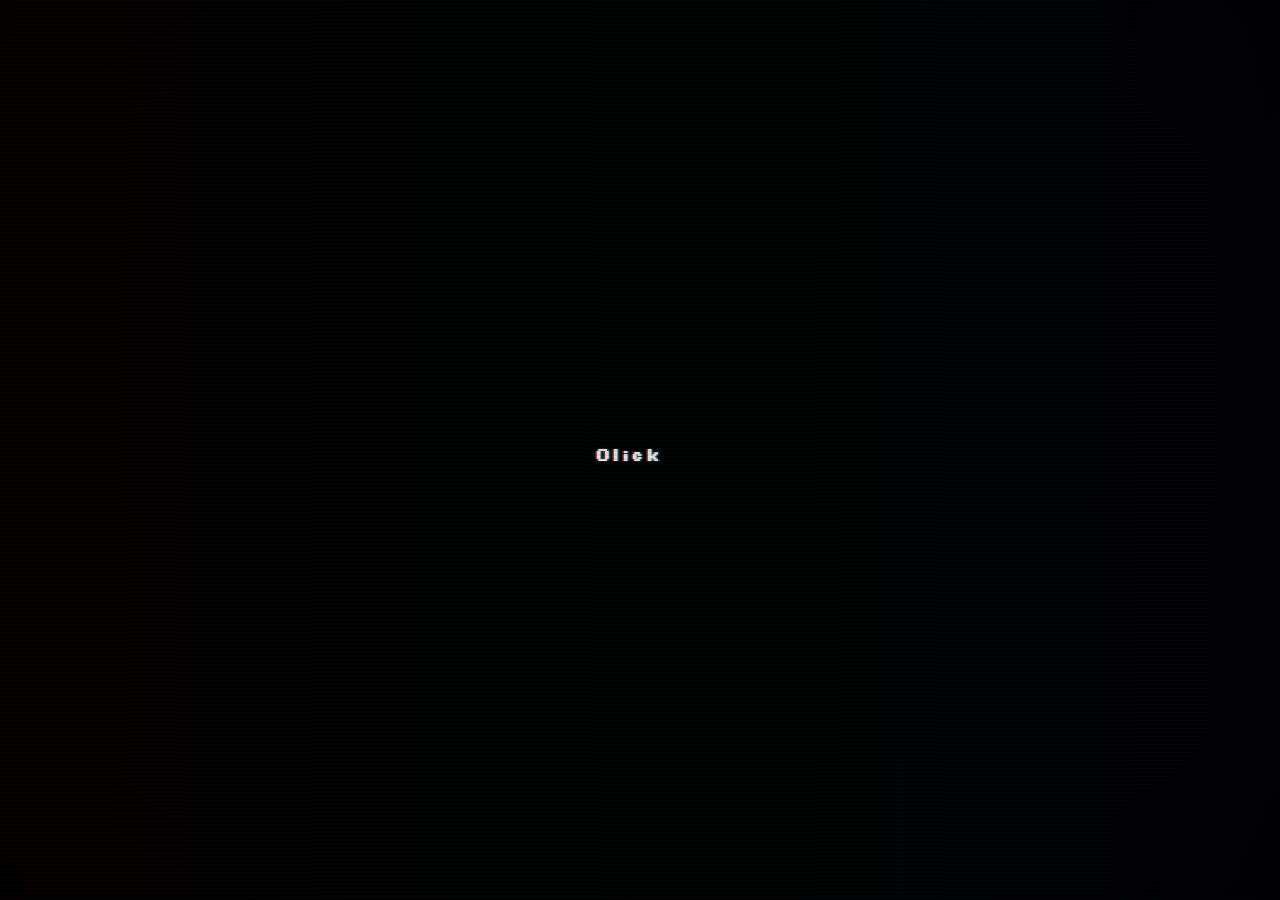
<file: forlopati/page4.html>
<!DOCTYPE html>
<html lang="en">

<head>
    <meta charset="UTF-8">

    <meta
        name="viewport"
        content="width=device-width, initial-scale=1.0"
    >

    <title>OPEN THE DOORS</title>

    <style>
@font-face {
            font-family: "VCR OSD Mono";
            src: url("assets/VCR_OSD_MONO.ttf") format("truetype");
            font-display: swap;
        }

        @font-face {
            font-family: "EramFont";
            src: url("assets/Final_Fantasy_I_-_NES.woff2") format("woff2");
            font-weight: normal;
            font-style: normal;
            font-display: swap;
        }

        * {
            box-sizing: border-box;
        }

        html,
        body {
            width: 100%;
            height: 100%;
            margin: 0;
            overflow: hidden;
            background: black;
        }

        body {
            cursor: url("assets/heart.png"), auto;
            user-select: none;
        }

        #introScreen {
            position: fixed;
            inset: 0;
            z-index: 1000;

            display: flex;
            justify-content: center;
            align-items: center;

            background: black;

            opacity: 1;
            transition: opacity 1.8s ease;
        }

        #introScreen.hidden {
            opacity: 0;
            pointer-events: none;
        }

        #introDialogue {
            position: relative;

            display: grid;
            place-items: center;

            width: min(940px, 88vw);
            min-height: 190px;

            font-family: "EramFont", monospace;
            font-size: clamp(34px, 3.2vw, 50px);
            line-height: 1.65;
            letter-spacing: 0.11em;
            text-align: center;
            white-space: pre-wrap;

            opacity: 1;
            transition: opacity 1.1s ease;

            animation:
                introFlicker 0.18s infinite,
                introJitter 4.4s steps(1, end) infinite;
        }

        #introDialogue.hidden {
            opacity: 0;
            animation: none;
        }

        .introLayer {
            grid-area: 1 / 1;

            width: 100%;
            margin: 0;

            text-align: center;
            white-space: pre-wrap;

            pointer-events: none;
        }

        #introRed {
            color: rgba(255, 42, 42, 0.40);
            transform: translateX(-2px);
            z-index: 1;
        }

        #introCyan {
            color: rgba(0, 205, 235, 0.30);
            transform: translateX(2px);
            z-index: 2;
        }

        #introWhite {
            color: rgba(236, 236, 236, 0.87);
            z-index: 3;

            text-shadow:
                0 0 1px rgba(255,255,255,0.70),
                0 0 3px rgba(255,255,255,0.12);
        }

        #introScreen::after {
            content: "";

            position: absolute;
            inset: 0;
            z-index: 20;

            pointer-events: none;

            background:
                repeating-linear-gradient(
                    to bottom,
                    transparent 0,
                    transparent 2px,
                    rgba(255, 255, 255, 0.025) 3px,
                    rgba(0, 0, 0, 0.10) 4px
                );

            opacity: 0.38;

            animation: scanlineDrift 8s linear infinite;
        }

        #page {
            position: relative;

            display: block;

            width: max-content;
            min-height: 100vh;

            background: black;

            opacity: 0;
            pointer-events: none;

            transition: opacity 2.2s ease;
        }

        #page.visible {
            opacity: 1;
            pointer-events: auto;
        }

        #doorContainer {
            position: relative;

            width: max-content;
            height: 100vh;
        }

        #doorScreen {
            display: block;

            width: 100vw;
            height: 100vh;
            max-width: none;

            object-fit: cover;
            object-position: center;

            user-select: none;
            -webkit-user-drag: none;
        }

        .door-link {
            position: absolute;
            z-index: 10;

            top: 28.5%;
            height: 18%;

            cursor: url("assets/heart.png"), pointer;
        }

        .door-1 {
            left: 0%;
            width: 7.2%;
        }

        .door-2 {
            left: 18.8%;
            width: 7%;
        }

        .door-3 {
            left: 37.4%;
            width: 7%;
        }

        .door-4 {
            left: 56.8%;
            width: 7%;
        }

        .door-5 {
            left: 75.1%;
            width: 7%;
        }

        .door-6 {
            left: 93%;
            width: 7%;
        }
        #continueZone {
            position: fixed;
            top: 0;
            right: 0;
            z-index: 140;

            width: min(76vw, 1900px);
            height: 100vh;

            display: flex;
            align-items: center;
            justify-content: flex-end;

            padding:
                80px
                clamp(72px, 5vw, 130px)
                80px
                clamp(480px, 35vw, 900px);

            background:
                linear-gradient(
                    to right,
                    rgba(0,0,0,0) 0%,
                    rgba(0,0,0,0.04) 8%,
                    rgba(0,0,0,0.11) 16%,
                    rgba(0,0,0,0.24) 27%,
                    rgba(0,0,0,0.43) 39%,
                    rgba(0,0,0,0.63) 52%,
                    rgba(0,0,0,0.79) 65%,
                    rgba(0,0,0,0.90) 77%,
                    rgba(0,0,0,0.97) 88%,
                    rgb(0,0,0) 100%
                );

            opacity: 0;
            visibility: hidden;
            pointer-events: none;

            cursor: url("assets/heart.png"), pointer;

            transition:
                opacity 0.55s ease,
                visibility 0s linear 0.55s;

            overflow: hidden;
        }

        #page.visible #continueZone.hover-visible {
            opacity: 1;
            visibility: visible;
            pointer-events: auto;

            transition:
                opacity 0.55s ease,
                visibility 0s linear 0s;
        }

        #continueZone::before {
            content: "";

            position: absolute;
            inset: 0;
            z-index: 0;

            pointer-events: none;

            background:
                linear-gradient(
                    to right,
                    transparent 0%,
                    rgba(0,0,0,0.02) 28%,
                    rgba(0,0,0,0.10) 43%,
                    rgba(0,0,0,0.29) 58%,
                    rgba(0,0,0,0.56) 73%,
                    rgba(0,0,0,0.82) 87%,
                    rgb(0,0,0) 100%
                );
        }

        #continueZone::after {
            content: "";

            position: absolute;
            inset: 0;
            z-index: 1;

            pointer-events: none;

            background:
                repeating-linear-gradient(
                    to bottom,
                    transparent 0,
                    transparent 2px,
                    rgba(255,255,255,0.02) 3px,
                    rgba(0,0,0,0.10) 4px
                );

            opacity: 0.32;
        }

        #continueDialogue {
            position: relative;
            z-index: 2;

            display: grid;
            place-items: center;

            width: min(370px, 100%);

            font-family: "EramFont", monospace;
            font-size: clamp(26px, 1.7vw, 38px);
            line-height: 1.75;
            letter-spacing: 0.09em;
            text-align: center;
            white-space: pre-wrap;

            animation:
                introFlicker 0.18s infinite,
                introJitter 4.4s steps(1, end) infinite;
        }

        .continueLayer {
            grid-area: 1 / 1;

            width: 100%;
            margin: 0;

            text-align: center;
            white-space: pre-wrap;
            overflow: visible;

            pointer-events: none;
        }

        #continueRed {
            color: rgba(255, 42, 42, 0.40);
            transform: translateX(-2px);
            z-index: 1;
        }

        #continueCyan {
            color: rgba(0, 205, 235, 0.30);
            transform: translateX(2px);
            z-index: 2;
        }

        #continueWhite {
            color: rgba(236, 236, 236, 0.88);
            z-index: 3;

            text-shadow:
                0 0 1px rgba(255,255,255,0.70),
                0 0 3px rgba(255,255,255,0.12);
        }

        #continueZone:hover #continueDialogue {
            filter: brightness(1.12);
        }
        #continueHoverTrigger {
            position: fixed;
            top: 0;
            right: 0;
            z-index: 139;

            width: 54px;
            height: 100vh;

            background: transparent;
            pointer-events: auto;
        }
        #continuePrompt {
            display: none !important;
        }

        #continuePrompt {
            position: fixed;
            left: 50%;
            bottom: 2.6%;
            z-index: 100;

            transform: translateX(-50%);

            padding: 12px 24px;

            color: white;
            background: rgba(0, 0, 0, 0.72);
            border: 1px solid rgba(255, 255, 255, 0.22);

            font-family: "VCR OSD Mono", monospace;
            font-size: clamp(15px, 1.45vw, 22px);
            letter-spacing: 0.20em;
            line-height: 1.4;

            white-space: nowrap;

            text-shadow:
                -1px 0 rgba(255, 0, 60, 0.55),
                1px 0 rgba(0, 220, 255, 0.55),
                0 0 4px rgba(255, 255, 255, 0.45);

            animation:
                promptBlink 1.2s steps(1, end) infinite,
                promptJitter 4s steps(1, end) infinite;

            transition: opacity 0.6s ease;
        }

        #continuePrompt.hidden {
            opacity: 0;
        }

        #whiteExit {
            position: fixed;
            inset: 0;
            z-index: 2000;

            background: white;

            opacity: 0;
            pointer-events: none;

            transition: opacity 2s ease;
        }

        #whiteExit.active {
            opacity: 1;
            pointer-events: auto;
        }

        @keyframes introFlicker {
            0% {
                filter:
                    contrast(1.10)
                    brightness(1)
                    blur(0.18px);
            }

            25% {
                filter:
                    contrast(1.10)
                    brightness(0.95)
                    blur(0.18px);
            }

            55% {
                filter:
                    contrast(1.10)
                    brightness(0.99)
                    blur(0.18px);
            }

            75% {
                filter:
                    contrast(1.10)
                    brightness(0.92)
                    blur(0.18px);
            }

            100% {
                filter:
                    contrast(1.10)
                    brightness(1)
                    blur(0.18px);
            }
        }

        @keyframes introJitter {
            0%,
            95%,
            100% {
                transform: translate(0, 0);
            }

            96% {
                transform: translate(-1px, 0);
            }

            97% {
                transform: translate(1px, 0);
            }

            98% {
                transform: translate(0, 1px);
            }

            99% {
                transform: translate(-1px, 0);
            }
        }

        @keyframes scanlineDrift {
            from {
                background-position: 0 0;
            }

            to {
                background-position: 0 4px;
            }
        }

        @keyframes promptBlink {
            0%,
            70% {
                opacity: 1;
            }

            71%,
            100% {
                opacity: 0.40;
            }
        }

        @keyframes promptJitter {
            0%,
            95%,
            100% {
                transform: translateX(-50%);
            }

            96% {
                transform: translateX(calc(-50% - 1px));
            }

            97% {
                transform: translateX(calc(-50% + 1px));
            }

            98% {
                transform: translateX(-50%);
            }
        }

        @media (max-width: 700px) {
            #continuePrompt {
                bottom: 2%;
                padding: 10px 16px;
                font-size: 13px;
                letter-spacing: 0.12em;
            }

            #introDialogue {
                width: 88vw;
                font-size: clamp(30px, 8vw, 48px);
            }
        }
        #crtOverlay {
            position: fixed;
            inset: 0;
            z-index: 5000;
            pointer-events: none;

            background:
                radial-gradient(
                    ellipse at center,
                    rgba(255,255,255,0) 56%,
                    rgba(0,0,0,0.12) 82%,
                    rgba(0,0,0,0.30) 100%
                ),
                repeating-linear-gradient(
                    to bottom,
                    rgba(255,255,255,0.018) 0,
                    rgba(255,255,255,0.018) 1px,
                    rgba(0,0,0,0.10) 2px,
                    rgba(0,0,0,0.10) 4px
                );

            opacity: 0.72;
        }

        #crtOverlay::after {
            content: "";
            position: absolute;
            inset: 0;

            background:
                linear-gradient(
                    90deg,
                    rgba(255,0,0,0.018),
                    rgba(0,255,255,0.012),
                    rgba(0,0,255,0.018)
                );

            mix-blend-mode: screen;
            opacity: 0.55;
        }
</style>
</head>

<body>

    <div id="introScreen">
        <div id="introDialogue">
            <p id="introRed" class="introLayer"></p>
            <p id="introCyan" class="introLayer"></p>
            <p id="introWhite" class="introLayer"></p>
        </div>
    </div>

    <main id="page">
        <div id="doorContainer">

            <img
                id="doorScreen"
                src="assets/doors/pg38.png"
                alt="A row of doors"
                draggable="false"
            >

            <a
                class="door-link door-1"
                href="https://youtube.com/playlist?list=PLSTN1W5Lxv20&si=SOUjpsbG5yHuKkP0"
                target="_blank"
                aria-label="Open the first playlist"
            ></a>

            <a
                class="door-link door-2"
                href="https://youtube.com/playlist?list=PLAupdoBpEud8&si=s5YDms-nyuDoNrny"
                target="_blank"
                aria-label="Open the second playlist"
            ></a>

            <a
                class="door-link door-3"
                href="https://youtube.com/playlist?list=PLQKzaQiJUVas&si=LafZ3psh-kWylbjh"
                target="_blank"
                aria-label="Open the third playlist"
            ></a>

            <a
                class="door-link door-4"
                href="https://youtube.com/playlist?list=PLfvdBqCrc2Dg&si=JZhiYc4mACLIjRKV"
                target="_blank"
                aria-label="Open the fourth playlist"
            ></a>

            <a
                class="door-link door-5"
                href="https://youtube.com/playlist?list=PLafsBDiy6QiI&si=xAl0Pe5s1iuecXiZ"
                target="_blank"
                aria-label="Open the fifth playlist"
            ></a>

            <a
                class="door-link door-6"
                href="https://youtube.com/playlist?list=PLY8-NgWPYzT0&si=Ri0Yqbr9omtBfLB4"
                target="_blank"
                aria-label="Open the sixth playlist"
            ></a>

        </div>

        <div
            id="continueZone"
            role="button"
            tabindex="0"
            aria-label="Continue to the next page"
        >
            <div id="continueDialogue">
                <p id="continueRed" class="continueLayer"></p>
                <p id="continueCyan" class="continueLayer"></p>
                <p id="continueWhite" class="continueLayer"></p>
            </div>
        </div>

        <div id="continuePrompt">
            [ ENTER / Z ] CONTINUE
        </div>
    </main>

    <div
        id="continueHoverTrigger"
        aria-hidden="true"
    ></div>

    <div id="whiteExit"></div>

    <audio id="determinationMusic" preload="auto" loop>
        <source src="assets/music/determinationpt2.mp3" type="audio/mpeg">
    </audio>

    <audio id="eramTalkingSound" preload="auto">
        <source src="assets/sounds/eram-talking.wav" type="audio/wav">
    </audio>

    <audio id="eramFinishTalkingSound" preload="auto">
        <source src="assets/sounds/eram-finish-talking.wav" type="audio/wav">
    </audio>

    <audio id="selectSound" preload="auto">
        <source src="assets/sounds/select.wav" type="audio/wav">
    </audio>

    <audio id="cymbalSound" preload="auto">
        <source src="assets/sounds/title-buildup.ogg" type="audio/ogg">
    </audio>

    <script>
const introScreen = document.getElementById("introScreen");

const introDialogue = document.getElementById("introDialogue");

const introRed = document.getElementById("introRed");

const introCyan = document.getElementById("introCyan");

const introWhite = document.getElementById("introWhite");

const page = document.getElementById("page");

const continuePrompt = document.getElementById("continuePrompt");

const continueZone = document.getElementById("continueZone");

const continueHoverTrigger = document.getElementById("continueHoverTrigger");

const continueRed = document.getElementById("continueRed");

const continueCyan = document.getElementById("continueCyan");

const continueWhite = document.getElementById("continueWhite");

const whiteExit = document.getElementById("whiteExit");

const determinationMusic = document.getElementById("determinationMusic");

const eramTalkingSound = document.getElementById("eramTalkingSound");

const eramFinishTalkingSound = document.getElementById("eramFinishTalkingSound");

const selectSound = document.getElementById("selectSound");

const cymbalSound = document.getElementById("cymbalSound");

const introMessage = "Click on the doors\nto reveal what's left.";

const continueMessage = "Click here to continue.\n\nThere's still more to show.";

let leavingPage = false;

let pageReady = false;

let isDragging = false;

let dragStartX = 0;

let scrollStartX = 0;

function safelyPlay(audio, volume = 1, restart = true) {
    if (!audio) return;
    audio.volume = volume;
    if (restart) audio.currentTime = 0;
    const attempt = audio.play();
    if (attempt !== void 0) attempt.catch(() => {});
}

function fadeAudio(audio, targetVolume, duration, pauseWhenDone = false) {
    if (!audio) return;
    if (audio._fadeTimer) clearInterval(audio._fadeTimer);
    const startVolume = audio.volume;
    const difference = targetVolume - startVolume;
    const startedAt = performance.now();
    audio._fadeTimer = setInterval(() => {
        const elapsed = performance.now() - startedAt;
        const progress = Math.min(elapsed / duration, 1);
        audio.volume = Math.max(0, Math.min(1, startVolume + difference * progress));
        if (progress >= 1) {
            clearInterval(audio._fadeTimer);
            audio._fadeTimer = null;
            if (pauseWhenDone && targetVolume === 0) {
                audio.pause();
                audio.currentTime = 0;
            }
        }
    }, 40);
}

function updateIntroText(text) {
    introRed.textContent = text;
    introCyan.textContent = text;
    introWhite.textContent = text;
}

function playTalkingBleep(character) {
    if (character === " " || character === "\n") return;
    safelyPlay(eramTalkingSound, 0.55);
}

function startDeterminationMusic() {
    determinationMusic.pause();
    determinationMusic.currentTime = 0;
    determinationMusic.loop = true;
    determinationMusic.volume = 0;
    const attempt = determinationMusic.play();
    if (attempt !== void 0) attempt.then(() => {
        fadeAudio(determinationMusic, 0.52, 7000);
    }).catch(() => {});
}

function revealDoorPage() {
    introDialogue.classList.add("hidden");
    setTimeout(() => {
        startDeterminationMusic();
        introScreen.classList.add("hidden");
        page.classList.add("visible");
        pageReady = true;
        continueRed.textContent = continueMessage;
        continueCyan.textContent = continueMessage;
        continueWhite.textContent = continueMessage;
        setTimeout(() => {
            introScreen.style.display = "none";
        }, 1900);
    }, 1000);
}

function typeIntroMessage() {
    let index = 0;
    updateIntroText("");
    function typeNextCharacter() {
        if (index >= introMessage.length) {
            safelyPlay(eramFinishTalkingSound, 0.72);
            setTimeout(revealDoorPage, 1300);
            return;
        }
        const character = introMessage[index];
        updateIntroText(introMessage.slice(0, index + 1));
        playTalkingBleep(character);
        index++;
        setTimeout(typeNextCharacter, 70);
    }
    setTimeout(typeNextCharacter, 700);
}

function leaveForPage5() {
    if (!pageReady || leavingPage) return;
    leavingPage = true;
    safelyPlay(selectSound, 0.9);
    safelyPlay(cymbalSound, 0.85);
    continuePrompt.classList.add("hidden");
    fadeAudio(determinationMusic, 0, 1800, true);
    setTimeout(() => {
        whiteExit.classList.add("active");
    }, 250);
    setTimeout(() => {
        window.location.href = "page5.html";
    }, 2450);
}

window.addEventListener("wheel", event => {
    if (!pageReady) return;
    if (Math.abs(event.deltaY) > Math.abs(event.deltaX)) {
        event.preventDefault();
        window.scrollBy({
            left: event.deltaY,
            behavior: "auto"
        });
    }
}, {
    passive: false
});

window.addEventListener("mousedown", event => {
    if (!pageReady || event.button !== 0 || event.target.closest(".door-link") || event.target.closest("#continueZone")) return;
    isDragging = true;
    dragStartX = event.clientX;
    scrollStartX = window.scrollX;
});

window.addEventListener("mousemove", event => {
    if (!isDragging) return;
    window.scrollTo(scrollStartX - (event.clientX - dragStartX), 0);
});

window.addEventListener("mouseup", () => {
    isDragging = false;
});

window.addEventListener("load", () => {
    eramFinishTalkingSound.load();
    typeIntroMessage();
});

let continueHideTimer = null;

function showContinueZone() {
    if (!pageReady) return;
    if (continueHideTimer) {
        clearTimeout(continueHideTimer);
        continueHideTimer = null;
    }
    continueZone.classList.add("hover-visible");
}

function scheduleContinueZoneHide() {
    if (continueHideTimer) clearTimeout(continueHideTimer);
    continueHideTimer = setTimeout(() => {
        continueZone.classList.remove("hover-visible");
    }, 180);
}

continueHoverTrigger.addEventListener("mouseenter", showContinueZone);

continueZone.addEventListener("mouseenter", showContinueZone);

continueZone.addEventListener("mouseleave", scheduleContinueZoneHide);

continueHoverTrigger.addEventListener("mouseleave", event => {
    if (event.relatedTarget && continueZone.contains(event.relatedTarget)) return;
    scheduleContinueZoneHide();
});

continueZone.addEventListener("click", event => {
    event.stopPropagation();
    leaveForPage5();
});

continueZone.addEventListener("keydown", event => {
    if (event.key === "Enter" || event.key === " " || event.key === "z" || event.key === "Z") {
        event.preventDefault();
        leaveForPage5();
    }
});

document.querySelectorAll(".door-link").forEach(link => {
    link.addEventListener("click", () => {
        safelyPlay(selectSound, 0.85);
    });
});

document.addEventListener("keydown", event => {
    if (event.key === "Enter" || event.key === "z" || event.key === "Z") {
        event.preventDefault();
        leaveForPage5();
    }
});
</script>

    <div id="crtOverlay" aria-hidden="true"></div>

</body>
</html>
</file>
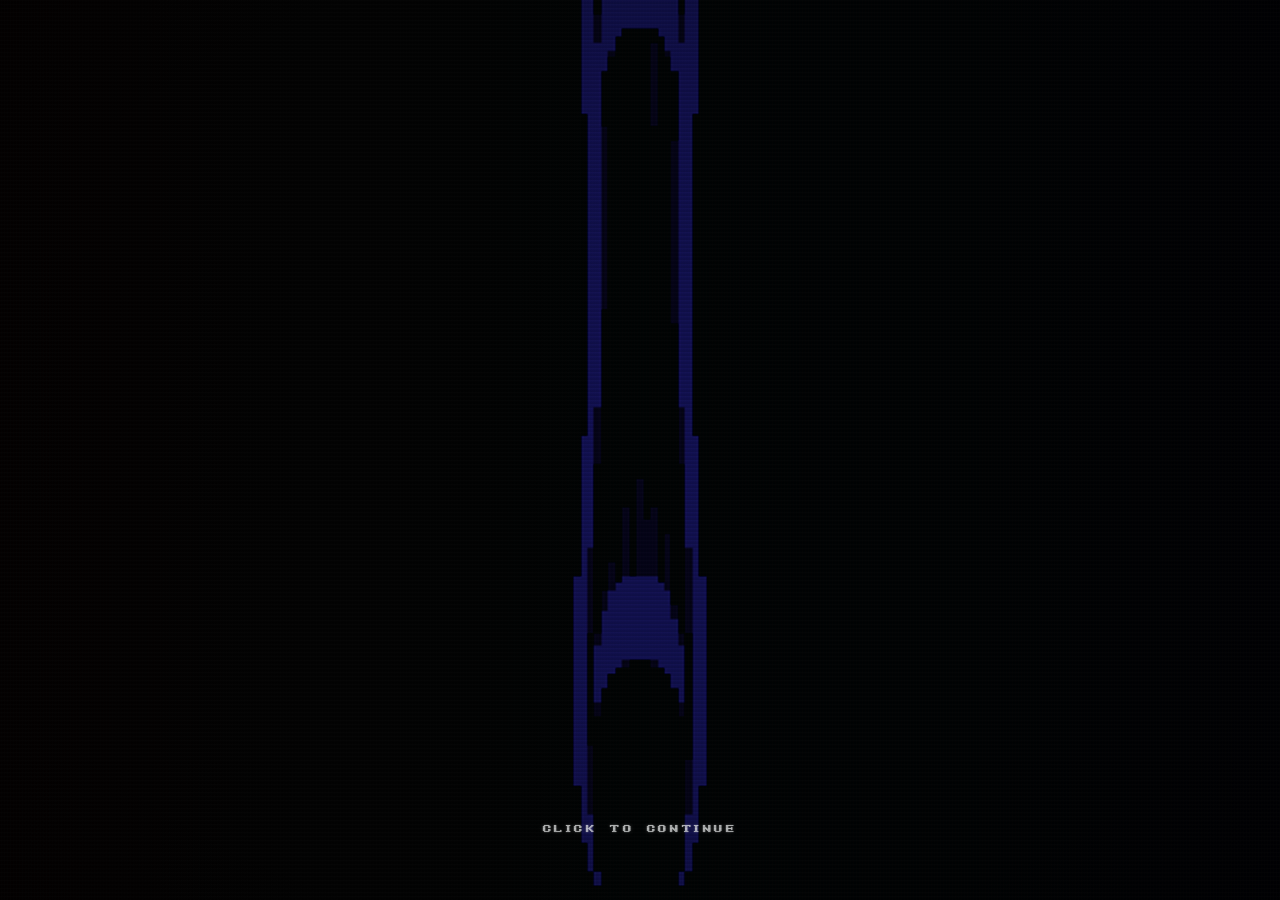
<file: forlopati/page5.html>
<!DOCTYPE html>
<html lang="en">

<head>
    <meta charset="UTF-8">

    <meta
        name="viewport"
        content="width=device-width, initial-scale=1.0"
    >

    <title>...</title>

    <style>
@font-face {
            font-family: "EramFont";
            src:
                url("assets/Final_Fantasy_I_-_NES.woff2")
                format("woff2");

            font-weight: normal;
            font-style: normal;
            font-display: swap;
        }

        * {
            box-sizing: border-box;
        }

        html,
        body {
            width: 100%;
            height: 100%;
            margin: 0;

            overflow: hidden;
            background: black;
        }

        body {
            cursor: url("assets/heart.png"), auto;
            user-select: none;
        }

        #screen {
            position: fixed;
            inset: 0;

            overflow: hidden;
            background: black;

            opacity: 0;
            transition: opacity 2s ease;
        }

        #screen.visible {
            opacity: 1;
        }

        #screen::after {
            content: "";

            position: absolute;
            inset: 0;
            z-index: 50;

            pointer-events: none;

            background:
                repeating-linear-gradient(
                    to bottom,
                    transparent 0,
                    transparent 2px,
                    rgba(255,255,255,0.022) 3px,
                    rgba(0,0,0,0.09) 4px
                );

            opacity: 0.48;
            animation: scanlineDrift 8s linear infinite;
        }
        #darkFountainBackground {
            cursor: url("assets/heart.png"), pointer;
            position: fixed;
            inset: 0;
            z-index: 1;

            display: flex;
            align-items: center;
            justify-content: center;

            overflow: hidden;
            background: #000;

            opacity: 0;
            pointer-events: auto;

            transition: opacity 1.8s ease;
        }

        #darkFountainBackground.visible {
            opacity: 1;
        }

        #darkFountainBackground.hidden {
            opacity: 0;
        }

        #darkFountainMain {
            display: block;

            width: 100%;
            height: 100%;

            object-fit: contain;
            object-position: center;
            filter:
                brightness(0.52)
                contrast(1.18)
                saturate(0.86);

            image-rendering: auto;

            user-select: none;
            -webkit-user-drag: none;
            pointer-events: none;
        }

        #fountainPrompt {
            position: absolute;
            left: 50%;
            bottom: 7%;
            z-index: 5;

            transform: translateX(-50%);

            color: white;

            font-family: "EramFont", monospace;
            font-size: clamp(20px, 2vw, 32px);
            letter-spacing: 0.14em;
            white-space: nowrap;

            opacity: 0.72;

            text-shadow:
                0 0 1px rgba(255,255,255,0.9),
                0 0 4px rgba(255,255,255,0.25);

            animation:
                fountainPromptBlink 1.2s steps(1, end) infinite;
        }

        #fountainPrompt.hidden {
            display: none;
        }

        #darkFountainShade {
            position: absolute;
            inset: 0;

            background:
                radial-gradient(
                    ellipse at center,
                    rgba(0, 0, 0, 0.04) 0%,
                    rgba(0, 0, 0, 0.16) 68%,
                    rgba(0, 0, 0, 0.40) 100%
                );

            pointer-events: none;
        }
        #eramDialogue {
            position: absolute;
            top: 4vh;
            left: 2vw;
            z-index: 10;

            width: 94vw;
            min-height: 1.5em;

            opacity: 1;
            transition: opacity 0.65s ease;

            animation:
                eramFlicker 0.16s infinite,
                eramJitter 4s steps(1, end) infinite;
        }

        #eramDialogue.hidden {
            opacity: 0;
            animation: none;
            pointer-events: none;
        }

        .eramLayer {
            position: absolute;
            top: 0;
            left: 0;

            width: 100%;
            margin: 0;

            font-family: "EramFont", monospace;
            font-size: clamp(50px, 5vw, 75px);
            font-weight: normal;

            line-height: 1.5;
            letter-spacing: 0.14em;

            text-align: left;
            white-space: pre-wrap;

            pointer-events: none;
        }

        #eramRed,
        #finalRed {
            color: rgba(255, 42, 42, 0.42);
            transform: translateX(-2px);
            z-index: 1;
        }

        #eramCyan,
        #finalCyan {
            color: rgba(0, 205, 235, 0.34);
            transform: translateX(2px);
            z-index: 2;
        }

        #eramWhite,
        #finalWhite {
            color: rgba(236, 236, 236, 0.86);
            z-index: 3;

            text-shadow:
                0 0 1px rgba(255,255,255,0.66),
                0 0 3px rgba(255,255,255,0.12);
        }

@keyframes finalDoorStarMove {
    0%,
    100% {
        transform:
            translate3d(0, 0, 0)
            scale(var(--scale));
    }

    25% {
        transform:
            translate3d(
                calc(var(--drift-x) * 0.4),
                -5px,
                0
            )
            scale(var(--scale));
    }

    50% {
        transform:
            translate3d(
                var(--drift-x),
                3px,
                0
            )
            scale(var(--scale));
    }

    75% {
        transform:
            translate3d(
                calc(var(--drift-x) * -0.3),
                6px,
                0
            )
            scale(var(--scale));
    }
}

@keyframes finalDoorStarGlow {
    0%,
    100% {
        filter: brightness(0.72);
    }

    50% {
        filter: brightness(1.25);
    }
}
        #doorFade {
            position: fixed;
            inset: 0;
            z-index: 100;

            background: black;

            opacity: 0;
            pointer-events: none;

            transition: opacity 2s ease;
        }

        #doorFade.active {
            opacity: 1;
            pointer-events: auto;
        }
        #finalMessage {
            position: fixed;
            inset: 0;
            z-index: 200;

            display: flex;
            align-items: flex-start;
            justify-content: flex-start;

            padding-top: 4vh;
            padding-left: 2vw;

            background: black;

            opacity: 0;
            pointer-events: none;

            transition: opacity 2s ease;
        }

        #finalMessage.visible {
            opacity: 1;
            pointer-events: auto;
        }

        #finalMessageLayers {
            position: relative;

            width: 94vw;
            min-height: 1.5em;

            animation:
                eramFlicker 0.16s infinite,
                eramJitter 4s steps(1, end) infinite;
        }
        #whiteExit {
            position: fixed;
            inset: 0;
            z-index: 1000;

            background: white;

            opacity: 0;
            pointer-events: none;

            transition: opacity 2s ease;
        }

        #whiteExit.active {
            opacity: 1;
            pointer-events: auto;
        }

        @keyframes eramFlicker {
            0% {
                filter:
                    contrast(1.10)
                    brightness(1)
                    blur(0.18px);
            }

            22% {
                filter:
                    contrast(1.10)
                    brightness(0.95)
                    blur(0.18px);
            }

            48% {
                filter:
                    contrast(1.10)
                    brightness(0.99)
                    blur(0.18px);
            }

            74% {
                filter:
                    contrast(1.10)
                    brightness(0.92)
                    blur(0.18px);
            }

            100% {
                filter:
                    contrast(1.10)
                    brightness(1)
                    blur(0.18px);
            }
        }

        @keyframes eramJitter {
            0%,
            95%,
            100% {
                transform: translate(0,0);
            }

            96% {
                transform: translate(-1px,0);
            }

            97% {
                transform: translate(1px,0);
            }

            98% {
                transform: translate(0,1px);
            }

            99% {
                transform: translate(-1px,0);
            }
        }

        @keyframes fountainPromptBlink {
            0%,
            68% {
                opacity: 0.72;
            }

            69%,
            100% {
                opacity: 0.25;
            }
        }

        @keyframes scanlineDrift {
            from {
                background-position: 0 0;
            }

            to {
                background-position: 0 4px;
            }
        }
        #crtOverlay {
            position: fixed;
            inset: 0;
            z-index: 5000;
            pointer-events: none;
            overflow: hidden;

            background:
                radial-gradient(
                    ellipse at center,
                    rgba(255,255,255,0) 54%,
                    rgba(0,0,0,0.11) 80%,
                    rgba(0,0,0,0.31) 100%
                ),
                repeating-linear-gradient(
                    to bottom,
                    rgba(255,255,255,0.020) 0,
                    rgba(255,255,255,0.020) 1px,
                    rgba(0,0,0,0.11) 2px,
                    rgba(0,0,0,0.11) 4px
                );

            opacity: 0.76;

            animation:
                crtBrightness 4.8s ease-in-out infinite,
                crtMicroJitter 7.5s steps(1,end) infinite;
        }

        #crtOverlay::before {
            content: "";
            position: absolute;
            left: 0;
            top: -28%;
            width: 100%;
            height: 24%;

            background:
                linear-gradient(
                    to bottom,
                    transparent 0%,
                    rgba(255,255,255,0.018) 35%,
                    rgba(180,220,255,0.045) 50%,
                    rgba(255,255,255,0.018) 65%,
                    transparent 100%
                );

            mix-blend-mode: screen;
            opacity: 0.62;
            animation: crtScanBand 8.5s linear infinite;
        }

        #crtOverlay::after {
            content: "";
            position: absolute;
            inset: -2%;

            background:
                linear-gradient(
                    90deg,
                    rgba(255,0,0,0.020),
                    rgba(0,255,255,0.014),
                    rgba(0,0,255,0.020)
                ),
                repeating-linear-gradient(
                    90deg,
                    rgba(255,255,255,0.008) 0,
                    rgba(255,255,255,0.008) 1px,
                    transparent 1px,
                    transparent 3px
                );

            mix-blend-mode: screen;
            opacity: 0.56;

            animation:
                crtColorDrift 6.2s ease-in-out infinite,
                crtNoiseShift 0.42s steps(2,end) infinite;
        }

        @keyframes crtScanBand {
            from { transform: translateY(0); }
            to { transform: translateY(560%); }
        }

        @keyframes crtBrightness {
            0%, 100% { filter: brightness(1); }
            45% { filter: brightness(0.985); }
            52% { filter: brightness(1.018); }
            68% { filter: brightness(0.992); }
        }

        @keyframes crtMicroJitter {
            0%, 96%, 100% { transform: translate(0,0); }
            97% { transform: translate(-0.6px,0); }
            98% { transform: translate(0.7px,0); }
            99% { transform: translate(0,0.5px); }
        }

        @keyframes crtColorDrift {
            0%, 100% { transform: translateX(0); }
            50% { transform: translateX(1.2px); }
        }

        @keyframes crtNoiseShift {
            0% { background-position: 0 0, 0 0; }
            50% { background-position: 1px 0, 2px 0; }
            100% { background-position: -1px 0, -2px 0; }
        }

        @keyframes finalDoorStarDrift {
            0%, 100% {
                transform:
                    translate3d(0,0,0)
                    scale(var(--scale));
            }

            25% {
                transform:
                    translate3d(
                        calc(var(--drift-x) * 0.35),
                        -5px,
                        0
                    )
                    scale(var(--scale));
            }

            50% {
                transform:
                    translate3d(
                        var(--drift-x),
                        4px,
                        0
                    )
                    scale(var(--scale));
            }

            75% {
                transform:
                    translate3d(
                        calc(var(--drift-x) * -0.25),
                        7px,
                        0
                    )
                    scale(var(--scale));
            }
        }

        @keyframes finalDoorStarPulse {
            0%, 100% { filter: brightness(0.78); }
            50% { filter: brightness(1.18); }
        }

#finalDoorScreen {
            position: absolute;
            left: 0;
            top: 0;
            z-index: 20;

            display: none;

            width: 100vw;
            min-height: 100vh;

            background: black;

            opacity: 0;
            transition: opacity 2s ease;
        }
#finalDoorScreen.visible {
            opacity: 1;
        }
#finalDoorContainer {
            position: relative;

            width: 100vw;
            height: calc(100vw * 9 / 16);
            min-height: 100vh;

            overflow: hidden;
            background: black;
        }
#finalDoorImage {
            position: absolute;
            left: 0;
            top: 0;
            z-index: 1;

            display: block;

            width: 100vw;
            height: auto;
            max-width: none;

            user-select: none;
            -webkit-user-drag: none;
            pointer-events: none;
        }
#finalDoorStarField {
            position: absolute;
            left: 0;
            top: 0;
            z-index: 6;

            width: 100vw;
            height: 34%;

            overflow: hidden;
            pointer-events: none;
        }
.finalDoorStarZone {
            position: absolute;
            top: 0;

            height: 100%;
            overflow: hidden;

            pointer-events: none;
        }
#starZoneTop {
            display: none;
        }
#starZoneLeft,
        #starZoneCenterLeft {
            left: 0;
            width: 40%;
        }
#starZoneCenterRight,
        #starZoneRight {
            right: 0;
            width: 40%;
        }
#finalDoorButton {
            position: absolute;

            left: 42.4%;
            top: 5.4%;

            width: 15.2%;
            height: 40.5%;

            z-index: 10;

            padding: 0;
            border: 0;
            background: transparent;

            cursor: url("assets/heart.png"), pointer;
        }
#finalDoorStarField {
            position: absolute;
            inset: 0;
            z-index: 4;
            pointer-events: none;
        }
.finalDoorStarZone {
            position: absolute;
            overflow: hidden;
            pointer-events: none;
        }
#finalDoorStarZoneTop {
            left: 3%;
            top: 0;
            width: 94%;
            height: 5.5%;
        }
#finalDoorStarZoneLeft {
            left: 4%;
            top: 4%;
            width: 29%;
            height: 10%;
        }
#finalDoorStarZoneCenterLeft {
            left: 33%;
            top: 1%;
            width: 12%;
            height: 7%;
        }
#finalDoorStarZoneCenterRight {
            left: 55%;
            top: 1%;
            width: 12%;
            height: 7%;
        }
#finalDoorStarZoneRight {
            left: 67%;
            top: 4%;
            width: 29%;
            height: 10%;
        }
.finalDoorStar {
            position: absolute;

            width: var(--size);
            height: var(--size);

            object-fit: contain;
            image-rendering: pixelated;

            opacity: var(--opacity);

            animation:
                finalDoorStarDrift var(--duration) linear infinite,
                finalDoorStarPulse var(--pulse) ease-in-out infinite;

            animation-delay:
                var(--delay),
                var(--pulse-delay);

            pointer-events: none;
            user-select: none;
            -webkit-user-drag: none;
        }
</style>
</head>

<body>

    <main id="screen">

        <div id="darkFountainBackground" aria-hidden="true">
            <img
                id="darkFountainMain"
                src="assets/darkfountain.gif"
                alt=""
                draggable="false"
            >

            <div id="darkFountainShade"></div>

            <div id="fountainPrompt">
                CLICK TO CONTINUE
            </div>
        </div>

        <div id="eramDialogue">
            <p id="eramRed" class="eramLayer"></p>
            <p id="eramCyan" class="eramLayer"></p>
            <p id="eramWhite" class="eramLayer"></p>
        </div>

        <section id="finalDoorScreen">

            <div id="finalDoorContainer">

                <img
                    id="finalDoorImage"
                    src="assets/doors/2018doorfordagif.png?v=20260803-10"
                    alt="2018 — Open the door."
                    draggable="false"
                >

                <div id="finalDoorStarField" aria-hidden="true">
                    <div id="starZoneTop" class="finalDoorStarZone"></div>
                    <div id="starZoneLeft" class="finalDoorStarZone"></div>
                    <div id="starZoneCenterLeft" class="finalDoorStarZone"></div>
                    <div id="starZoneCenterRight" class="finalDoorStarZone"></div>
                    <div id="starZoneRight" class="finalDoorStarZone"></div>
                </div>

                <button
                    id="finalDoorButton"
                    aria-label="Open the final door"
                ></button>

            </div>

        </section>

    </main>

    <div id="doorFade"></div>

    <div id="finalMessage">

        <div id="finalMessageLayers">
            <p id="finalRed" class="eramLayer"></p>
            <p id="finalCyan" class="eramLayer"></p>
            <p id="finalWhite" class="eramLayer"></p>
        </div>

    </div>

    <div id="whiteExit"></div>

    <audio id="legendMusic" preload="auto" loop>
        <source src="assets/music/thelegend.mp3" type="audio/mpeg">
    </audio>

    <audio id="dtIntroNoise" preload="auto">
        <source src="assets/sounds/dtintronoise.mp3" type="audio/mpeg">
    </audio>

    <audio id="eramTalkingSound" preload="auto">
        <source src="assets/sounds/eram-talking.wav" type="audio/wav">
    </audio>

    <audio id="eramFinishTalkingSound" preload="auto">
        <source src="assets/sounds/eram-finish-talking.wav" type="audio/wav">
    </audio>

    <audio id="selectSound" preload="auto">
        <source src="assets/sounds/select.wav" type="audio/wav">
    </audio>

    <script>
const screen = document.getElementById("screen");

const darkFountainBackground = document.getElementById("darkFountainBackground");

const fountainPrompt = document.getElementById("fountainPrompt");

const eramDialogue = document.getElementById("eramDialogue");

const eramRed = document.getElementById("eramRed");

const eramCyan = document.getElementById("eramCyan");

const eramWhite = document.getElementById("eramWhite");

const finalDoorScreen = document.getElementById("finalDoorScreen");

const finalDoorButton = document.getElementById("finalDoorButton");

const finalDoorStarField = document.getElementById("finalDoorStarField");

const finalDoorStarZones = [ document.getElementById("starZoneTop"), document.getElementById("starZoneLeft"), document.getElementById("starZoneCenterLeft"), document.getElementById("starZoneCenterRight"), document.getElementById("starZoneRight") ];

const doorFade = document.getElementById("doorFade");

const finalMessage = document.getElementById("finalMessage");

const finalRed = document.getElementById("finalRed");

const finalCyan = document.getElementById("finalCyan");

const finalWhite = document.getElementById("finalWhite");

const whiteExit = document.getElementById("whiteExit");

const legendMusic = document.getElementById("legendMusic");

const dtIntroNoise = document.getElementById("dtIntroNoise");

const eramTalkingSound = document.getElementById("eramTalkingSound");

const eramFinishTalkingSound = document.getElementById("eramFinishTalkingSound");

const selectSound = document.getElementById("selectSound");

const messages = [ "Well...That's it!\nYou've seen all you need to see.", "Lopati...\nAren't you excited?\nAren't you happy?", "Everyone believes in you.\nEven when they shouldn't.\nIsn't that just perfect?", "For a long time, monsters never saw the sun.\nAnd you gave them that opportunity.\nHow wonderful...", "But if you soar too close to the sun,\nall they see is the shadow cast from\nyour wings.", "Even angels need algorithms, Lopati.\nShow us the modus to your power.", "And fall into sea." ];

const finalLine = "The Legend of the Deltarune.";

let messageIndex = 0;

let characterIndex = 0;

let typingTimer = null;

let isTyping = false;

let isTransitioning = false;

let finalDoorActive = false;

let finalMessageActive = false;

let finalMessageFinished = false;

let leavingPage = false;

let isTimelineDragging = false;

let timelineDragStartX = 0;

let timelineScrollStartX = 0;

let legendStarted = false;

let musicStep = 0;

let experienceStarted = false;

const typingSpeed = 45;

const musicLevels = [ 0.16, 0.25, 0.34, 0.43, 0.52, 0.62, 0.74, 0.86, 1.00 ];

function buildFinalDoorStars() {
    if (!finalDoorStarField || finalDoorStarField.dataset.built === "true") return;
    finalDoorStarField.dataset.built = "true";
    const starGroups = [ {
        source: "assets/star1.png",
        count: window.innerWidth >= 2200 ? 18 : 13,
        minSize: 28,
        maxSize: 44,
        minOpacity: 0.62,
        maxOpacity: 0.92
    }, {
        source: "assets/star2.png",
        count: window.innerWidth >= 2200 ? 18 : 13,
        minSize: 14,
        maxSize: 22,
        minOpacity: 0.52,
        maxOpacity: 0.82
    }, {
        source: "assets/star3.png",
        count: window.innerWidth >= 2200 ? 28 : 21,
        minSize: 8,
        maxSize: 14,
        minOpacity: 0.42,
        maxOpacity: 0.72
    }, {
        source: "assets/star4.png",
        count: window.innerWidth >= 2200 ? 88 : 66,
        minSize: 3,
        maxSize: 8,
        minOpacity: 0.26,
        maxOpacity: 0.58
    } ];
    const zoneWeights = [ 0.18, 0.27, 0.14, 0.14, 0.27 ];
    function chooseZone() {
        const value = Math.random();
        let total = 0;
        for (let index = 0; index < zoneWeights.length; index++) {
            total += zoneWeights[index];
            if (value <= total) return finalDoorStarZones[index];
        }
        return finalDoorStarZones[finalDoorStarZones.length - 1];
    }
    starGroups.forEach(group => {
        for (let index = 0; index < group.count; index++) {
            const zone = chooseZone();
            if (!zone) continue;
            const star = document.createElement("img");
            star.className = "finalDoorStar";
            star.alt = "";
            star.draggable = false;
            star.src = group.source;
            const size = Math.random() * (group.maxSize - group.minSize) + group.minSize;
            const opacity = Math.random() * (group.maxOpacity - group.minOpacity) + group.minOpacity;
            const driftX = Math.random() * 24 - 12;
            const duration = Math.random() * 9 + 11;
            const pulse = Math.random() * 3.2 + 2.6;
            star.style.left = 3 + Math.random() * 91 + "%";
            star.style.top = 3 + Math.random() * 87 + "%";
            star.style.setProperty("--size", size.toFixed(1) + "px");
            star.style.setProperty("--opacity", opacity.toFixed(2));
            star.style.setProperty("--duration", duration.toFixed(2) + "s");
            star.style.setProperty("--pulse", pulse.toFixed(2) + "s");
            star.style.setProperty("--delay", (-Math.random() * duration).toFixed(2) + "s");
            star.style.setProperty("--pulse-delay", (-Math.random() * pulse).toFixed(2) + "s");
            star.style.setProperty("--drift-x", driftX.toFixed(1) + "px");
            star.style.setProperty("--scale", (Math.random() * 0.18 + 0.91).toFixed(2));
            zone.appendChild(star);
        }
    });
}

function safelyPlay(audio, volume = 1, restart = true) {
    if (!audio) return;
    audio.volume = volume;
    if (restart) audio.currentTime = 0;
    const attempt = audio.play();
    if (attempt !== void 0) attempt.catch(() => {});
}

function fadeAudio(audio, targetVolume, duration, pauseWhenDone = false) {
    if (!audio) return;
    if (audio._fadeTimer) clearInterval(audio._fadeTimer);
    const startVolume = audio.volume;
    const difference = targetVolume - startVolume;
    const startedAt = performance.now();
    audio._fadeTimer = setInterval(() => {
        const elapsed = performance.now() - startedAt;
        const progress = Math.min(elapsed / duration, 1);
        audio.volume = Math.max(0, Math.min(1, startVolume + difference * progress));
        if (progress >= 1) {
            clearInterval(audio._fadeTimer);
            audio._fadeTimer = null;
            if (pauseWhenDone && targetVolume === 0) {
                audio.pause();
                audio.currentTime = 0;
            }
        }
    }, 40);
}

function startLegendMusic() {
    if (legendStarted) return;
    legendStarted = true;
    legendMusic.pause();
    legendMusic.currentTime = 0;
    legendMusic.loop = true;
    legendMusic.volume = 0;
    const attempt = legendMusic.play();
    if (attempt !== void 0) attempt.then(() => {
        fadeAudio(legendMusic, musicLevels[0], 2200);
    }).catch(() => {
        legendStarted = false;
    });
}

function ensureLegendMusic() {
    if (!legendStarted) startLegendMusic();
}

function increaseLegendVolume() {
    ensureLegendMusic();
    musicStep = Math.min(musicStep + 1, musicLevels.length - 1);
    fadeAudio(legendMusic, musicLevels[musicStep], 650);
}

function setLegendToFullVolume() {
    ensureLegendMusic();
    musicStep = musicLevels.length - 1;
    fadeAudio(legendMusic, 1, 1200);
}

function playTalkingBleep(character) {
    if (character === " " || character === "\n") return;
    safelyPlay(eramTalkingSound, 0.58);
}

function clearDialogue() {
    eramRed.textContent = "";
    eramCyan.textContent = "";
    eramWhite.textContent = "";
}

function addCharacter(character) {
    eramRed.textContent += character;
    eramCyan.textContent += character;
    eramWhite.textContent += character;
}

function showCompleteMessage() {
    clearTimeout(typingTimer);
    const message = messages[messageIndex];
    eramRed.textContent = message;
    eramCyan.textContent = message;
    eramWhite.textContent = message;
    characterIndex = message.length;
    isTyping = false;
    safelyPlay(eramFinishTalkingSound, 0.72);
}

function typeCurrentMessage() {
    clearTimeout(typingTimer);
    clearDialogue();
    eramDialogue.classList.remove("hidden");
    characterIndex = 0;
    isTyping = true;
    const message = messages[messageIndex];
    function typeNextCharacter() {
        if (characterIndex >= message.length) {
            isTyping = false;
            safelyPlay(eramFinishTalkingSound, 0.72);
            return;
        }
        const character = message[characterIndex];
        addCharacter(character);
        playTalkingBleep(character);
        characterIndex++;
        typingTimer = setTimeout(typeNextCharacter, typingSpeed);
    }
    typeNextCharacter();
}

function showFinalDoor() {
    finalDoorActive = true;
    setLegendToFullVolume();
    eramDialogue.classList.add("hidden");
    darkFountainBackground.classList.remove("visible");
    darkFountainBackground.classList.add("hidden");
    setTimeout(() => {
        eramDialogue.style.display = "none";
        darkFountainBackground.style.display = "none";
        finalDoorScreen.style.display = "flex";
        requestAnimationFrame(() => {
            requestAnimationFrame(() => {
                finalDoorScreen.classList.add("visible");
            });
        });
    }, 1800);
}

function advanceDialogue() {
    if (isTransitioning || finalDoorActive || finalMessageActive || leavingPage) return;
    safelyPlay(selectSound, 0.85);
    increaseLegendVolume();
    if (isTyping) {
        showCompleteMessage();
        return;
    }
    isTransitioning = true;
    eramDialogue.classList.add("hidden");
    setTimeout(() => {
        messageIndex++;
        if (messageIndex >= messages.length) {
            isTransitioning = false;
            showFinalDoor();
            return;
        }
        typeCurrentMessage();
        isTransitioning = false;
    }, 650);
}

function openFinalDoor() {
    if (!finalDoorActive || leavingPage) return;
    finalDoorActive = false;
    safelyPlay(selectSound, 0.90);
    finalDoorScreen.classList.remove("visible");
    doorFade.classList.add("active");
    setTimeout(() => {
        finalDoorScreen.style.display = "none";
        finalMessageActive = true;
        typeFinalMessage(finalLine);
    }, 2200);
}

function typeFinalMessage(message) {
    finalRed.textContent = "";
    finalCyan.textContent = "";
    finalWhite.textContent = "";
    finalMessage.classList.add("visible");
    let index = 0;
    function typeNextCharacter() {
        if (index >= message.length) {
            finalMessageFinished = true;
            return;
        }
        const character = message[index];
        finalRed.textContent += character;
        finalCyan.textContent += character;
        finalWhite.textContent += character;
        playTalkingBleep(character);
        index++;
        setTimeout(typeNextCharacter, typingSpeed);
    }
    typeNextCharacter();
}

function leaveForPage6() {
    if (!finalMessageFinished || leavingPage) return;
    leavingPage = true;
    safelyPlay(selectSound, 0.90);
    safelyPlay(dtIntroNoise, 0.90);
    fadeAudio(legendMusic, 0, 2000, true);
    setTimeout(() => {
        whiteExit.classList.add("active");
    }, 150);
    setTimeout(() => {
        window.location.href = "page6.html";
    }, 2300);
}

window.addEventListener("load", () => {
    buildFinalDoorStars();
    eramTalkingSound.load();
    eramFinishTalkingSound.load();
    selectSound.load();
    legendMusic.load();
    dtIntroNoise.load();
    requestAnimationFrame(() => {
        screen.classList.add("visible");
        darkFountainBackground.classList.add("visible");
    });
});

function beginPage5Experience() {
    if (experienceStarted) return;
    experienceStarted = true;
    fountainPrompt.classList.add("hidden");
    darkFountainBackground.style.pointerEvents = "none";
    safelyPlay(selectSound, 0.85);
    startLegendMusic();
    eramTalkingSound.volume = 0;
    const unlockAttempt = eramTalkingSound.play();
    if (unlockAttempt !== void 0) unlockAttempt.then(() => {
        eramTalkingSound.pause();
        eramTalkingSound.currentTime = 0;
        eramTalkingSound.volume = 0.58;
    }).catch(() => {
        eramTalkingSound.volume = 0.58;
    });
    setTimeout(() => {
        typeCurrentMessage();
    }, 1200);
}

darkFountainBackground.addEventListener("click", event => {
    event.stopPropagation();
    beginPage5Experience();
});

window.addEventListener("wheel", event => {
    if (!finalDoorActive) return;
    if (Math.abs(event.deltaY) > Math.abs(event.deltaX)) {
        event.preventDefault();
        window.scrollBy({
            left: event.deltaY,
            behavior: "auto"
        });
    }
}, {
    passive: false
});

window.addEventListener("mousedown", event => {
    if (!finalDoorActive || event.button !== 0 || event.target === finalDoorButton) return;
    isTimelineDragging = true;
    timelineDragStartX = event.clientX;
    timelineScrollStartX = window.scrollX;
});

window.addEventListener("mousemove", event => {
    if (!isTimelineDragging) return;
    window.scrollTo(timelineScrollStartX - (event.clientX - timelineDragStartX), 0);
});

window.addEventListener("mouseup", () => {
    isTimelineDragging = false;
});

finalDoorButton.addEventListener("click", event => {
    event.stopPropagation();
    ensureLegendMusic();
    openFinalDoor();
});

document.addEventListener("click", () => {
    if (!experienceStarted) return;
    ensureLegendMusic();
    if (finalMessageActive && finalMessageFinished) {
        leaveForPage6();
        return;
    }
    advanceDialogue();
});

document.addEventListener("keydown", event => {
    if (event.key !== "Enter" && event.key !== "z" && event.key !== "Z") return;
    event.preventDefault();
    if (!experienceStarted) {
        beginPage5Experience();
        return;
    }
    ensureLegendMusic();
    if (finalMessageActive && finalMessageFinished) {
        leaveForPage6();
        return;
    }
    advanceDialogue();
});
</script>

    <div id="crtOverlay" aria-hidden="true"></div>

</body>
</html>
</file>
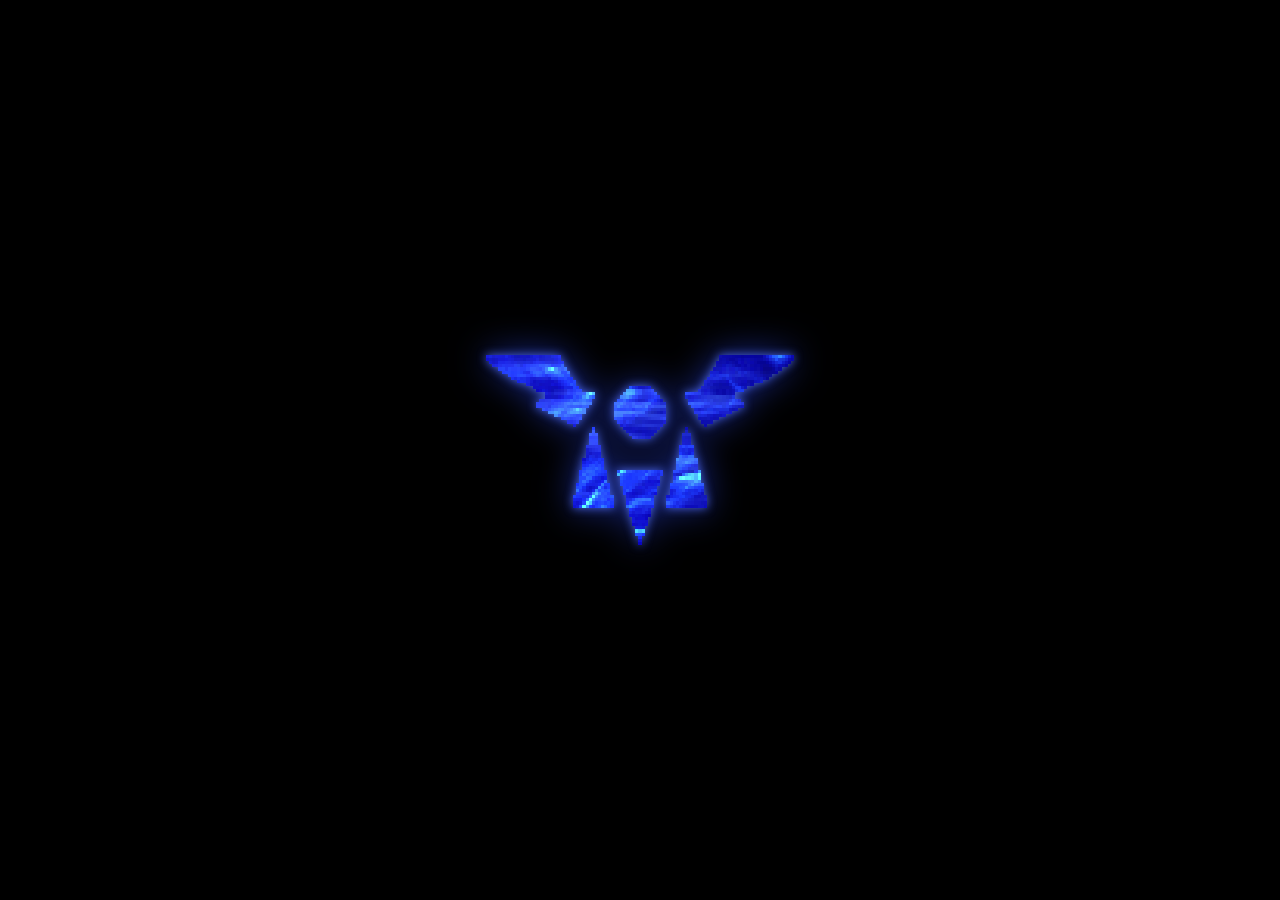
<file: forlopati/page6.html>
<!DOCTYPE html>
<html lang="en">

<head>
    <meta charset="UTF-8">

    <meta
        name="viewport"
        content="width=device-width, initial-scale=1.0"
    >

    <title>for lopati. final part.</title>

    <style>
@font-face {
            font-family: "EramFont";
            src: url("assets/Final_Fantasy_I_-_NES.woff2")
                 format("woff2");

            font-weight: normal;
            font-style: normal;
        }

        * {
            box-sizing: border-box;
        }

        html,
        body {
            width: 100%;
            height: 100%;
            margin: 0;

            overflow: hidden;
            background: black;
            
            cursor: url("assets/heart.png"), auto;
        }

@font-face {
    font-family: "Determination";
    src: url("assets/determination.woff2") format("woff2");

    font-weight: normal;
    font-style: normal;
}
        button {
            font: inherit;
        }

        #page {
            position: fixed;
            inset: 0;

            overflow: hidden;
            background: black;

            opacity: 0;
            transition: opacity 2s ease;
        }

        #page.visible {
            opacity: 1;
        }
#logoOpener {
    position: fixed;
    inset: 0;
    z-index: 5000;

    display: flex;
    justify-content: center;
    align-items: center;

    background: black;

    opacity: 1;
    pointer-events: auto;

    transition: opacity 1.8s ease;
}

#logoOpener.hidden {
    background: transparent;
    opacity: 1;
    pointer-events: none;
}

#logoOpener.playing {
    opacity: 0;
    pointer-events: none;
}

#openerLogo {
    width: clamp(180px, 24vw, 390px);
    height: auto;

    image-rendering: pixelated;

    cursor: url("assets/heart.png"), pointer;

    filter:
        brightness(1.08)
        drop-shadow(0 0 5px rgba(80, 110, 255, 0.86))
        drop-shadow(0 0 18px rgba(45, 74, 255, 0.55));

    animation:
        openerFloat 2.8s ease-in-out infinite,
        openerGlow 2.2s ease-in-out infinite;

    user-select: none;
    -webkit-user-drag: none;
}

@keyframes openerFloat {
    0%,
    100% {
        transform: translateY(0);
    }

    50% {
        transform: translateY(-6px);
    }
}

@keyframes openerGlow {
    0%,
    100% {
        filter:
            drop-shadow(0 0 3px rgba(110, 155, 255, 0.55))
            drop-shadow(0 0 10px rgba(75, 108, 255, 0.30));
    }

    50% {
        filter:
            drop-shadow(0 0 6px rgba(150, 190, 255, 0.95))
            drop-shadow(0 0 20px rgba(75, 108, 255, 0.60));
    }
}

        #connectionScreen {
            position: fixed;
            inset: 0;
            z-index: 1000;

            display: flex;
            justify-content: center;
            align-items: center;

            padding: 30px;
            background: black;

            opacity: 1;
            transition: opacity 1.5s ease;
        }

        #connectionScreen.hidden {
            opacity: 0;
            pointer-events: none;
        }

        #connectionText {
            position: absolute;
            left: 50%;
            top: 66%;

            width: min(1250px, 94vw);
            min-height: 120px;

            transform: translateX(-50%);

            text-align: center;
        }

        .eramLayer {
            position: absolute;
            inset: 0;

            margin: 0;

            font-family: "EramFont", monospace;
            font-size: clamp(50px, 5vw, 75px);
            line-height: 1.6;
            letter-spacing: 0.14em;

            white-space: pre-wrap;
            pointer-events: none;
        }

        .redLayer {
            color: rgba(255, 35, 35, 0.72);
            transform: translateX(-2px);
            z-index: 1;
        }

        .cyanLayer {
            color: rgba(0, 220, 255, 0.72);
            transform: translateX(2px);
            z-index: 2;
        }

        .whiteLayer {
            color: white;
            z-index: 3;

            text-shadow:
                0 0 2px rgba(255, 255, 255, 0.8),
                0 0 8px rgba(255, 255, 255, 0.4);
        }

        #startPrompt {
            position: fixed;
            left: 50%;
            top: 78%;
            z-index: 1100;

            transform: translateX(-50%);

            color: #4b6cff;
            font-family: "Determination", monospace;
            font-size: clamp(15px, 1.6vw, 21px);
            letter-spacing: 0.12em;
            text-align: center;

            opacity: 0;
            pointer-events: none;

            transition: opacity 1s ease;
        }

#startPrompt.visible {
    opacity: 1;
    pointer-events: auto;

    animation:
        promptPulse 1.4s steps(1, end) infinite;
}

        @keyframes promptPulse {
            0%,
            45% {
                visibility: visible;
            }

            46%,
            100% {
                visibility: hidden;
            }
        }

        #backgroundLogo {
            position: fixed;
            top: 50%;
            left: 50%;
            z-index: 1;

            width: clamp(180px, 24vw, 390px);
            height: auto;

            transform: translate(-50%, -50%);

            opacity: 0;
            filter:
                brightness(0.72)
                drop-shadow(0 0 8px rgba(55, 80, 255, 0.40))
                drop-shadow(0 0 24px rgba(45, 60, 220, 0.25));

            pointer-events: none;
            user-select: none;
            -webkit-user-drag: none;

            transition:
                opacity 3.2s ease,
                filter 3.2s ease;
        }

        #backgroundLogo.visible {
            opacity: 0.20;
        }

        #backgroundLogo.bright {
            opacity: 0.58;

            filter:
                brightness(1.05)
                drop-shadow(0 0 8px rgba(90, 120, 255, 0.75))
                drop-shadow(0 0 30px rgba(45, 65, 255, 0.46));
        }

        #backgroundLogo.ending {
            opacity: 0;
        }

        #stage {
            position: fixed;
            inset: 0;
            z-index: 10;

            opacity: 0;
            pointer-events: none;

            transition: opacity 1.5s ease;
        }

        #stage.visible {
            opacity: 1;
            pointer-events: auto;
        }

        #sectionViewport {
            width: 100%;
            height: 100%;

            overflow-y: auto;
            overflow-x: hidden;

            scrollbar-color: #4b6cff black;
            scrollbar-width: thin;
        }

        #sectionViewport::-webkit-scrollbar {
            width: 7px;
        }

        #sectionViewport::-webkit-scrollbar-track {
            background: black;
        }

        #sectionViewport::-webkit-scrollbar-thumb {
            background: #4b6cff;
        }

        #sectionContainer {
            position: relative;
            z-index: 2;

            width: min(1000px, 92vw);
            min-height: 100vh;

            margin: 0 auto;
            padding:
                clamp(70px, 10vh, 120px)
                0
                clamp(120px, 18vh, 200px);

            opacity: 1;
            transition: opacity 0.8s ease;
        }

        #sectionContainer.hidden {
            opacity: 0;
        }

.eramDialogue {
    position: relative;
    width: 100%;
    min-height: 180px;
}

.eramDialogueLayer {
    position: absolute;
    inset: 0;
    margin: 0;

    font-family: "EramFont", monospace;
    font-size: clamp(50px, 5vw, 75px);
    line-height: 1.8;
    letter-spacing: .12em;

    white-space: pre-wrap;
}

.eramRed {
    color: rgba(255,35,35,.72);
    transform: translateX(-2px);
}

.eramCyan {
    color: rgba(0,220,255,.72);
    transform: translateX(2px);
}

.eramWhite {
    color: white;
    text-shadow:
        0 0 2px rgba(255,255,255,.8),
        0 0 8px rgba(255,255,255,.4);
}
#statementText {
    display: flex;
    align-items: center;
    justify-content: center;

    min-height: calc(100vh - 240px);

    color: #f26522;
    font-family: "Determination", monospace;
    font-size: clamp(18px, 2vw, 30px);

    line-height: 1.8;
    letter-spacing: clamp(4px, 0.8vw, 8px);
    word-spacing: clamp(8px, 1.4vw, 15px);

    text-align: center;
    text-shadow:
        0 0 8px rgba(242, 101, 34, 0.3);
}

.archive {
    width: 100%;

    color: #919191;
    font-family: "Determination", monospace;
    font-size: clamp(14px, 1.25vw, 18px);
    line-height: 1.75;
}

        .archiveHeading {
            margin-bottom: 42px;

            color: #4b6cff;
            font-size: clamp(18px, 2vw, 30px);
            letter-spacing: 0.25em;
            text-transform: lowercase;

            text-shadow: 0 0 8px rgba(75, 108, 255, 0.4);
        }

        .tweet {
            margin: 0 0 50px;
            padding-left: 18px;

            border-left: 1px solid #252525;
        }

        .tweetUser {
            margin-bottom: 20px;
            color: #555;
        }

        .darkTweet {
            color: #d0d0d0;
        }

        .darkTweet .tweetUser {
            color: #4b6cff;
        }

        .darkTweetText {
            letter-spacing: 0.03em;
        }

        #continuePrompt {
            position: fixed;
            right: 28px;
            bottom: 24px;
            z-index: 100;

            color: #4b6cff;
            font-family: "Courier New", monospace;
            font-size: 13px;
            letter-spacing: 0.14em;

            opacity: 0;
            pointer-events: none;

            transition: opacity 0.6s ease;
        }
#continuePrompt.visible {
    opacity: 1;

    animation:
        promptPulse 1.4s steps(1, end) infinite;
}

        .snow {
            position: fixed;
            top: -40px;
            z-index: 50;
            width: var(--snow-size);
            height: var(--snow-size);
            object-fit: contain;
            image-rendering: pixelated;
            opacity: var(--snow-opacity);
            user-select: none;
            pointer-events: none;
            -webkit-user-drag: none;
            animation-name: fall;
            animation-timing-function: linear;
            animation-fill-mode: forwards;
            transition: opacity 6.5s ease;
        }

        .snow.ending {
            opacity: 0 !important;
        }

        @keyframes fall {
            from {
                transform: translate3d(0, 0, 0) rotate(0deg);
            }

            to {
                transform: translate3d(var(--snow-drift), calc(100vh + 100px), 0) rotate(180deg);
            }
        }

        .prophecyFall {
            position: fixed;
            top: -220px;
            z-index: 4;

            width: var(--prophecy-size);
            height: auto;

            object-fit: contain;
            image-rendering: pixelated;

            opacity: 0;

            filter:
                blur(var(--prophecy-blur))
                brightness(var(--prophecy-brightness))
                drop-shadow(
                    0 0 6px
                    rgba(70, 95, 255, 0.72)
                )
                drop-shadow(
                    0 0 18px
                    rgba(35, 55, 255, 0.48)
                );

            user-select: none;
            pointer-events: none;
            -webkit-user-drag: none;

            animation:
                prophecyFadeIn 1.15s ease forwards,
                prophecyFall var(--prophecy-duration)
                linear 1.15s forwards,
                prophecyGlow 2.2s ease-in-out
                1.15s infinite;

            transition:
                opacity 6.5s ease,
                filter 6.5s ease;
        }

        .prophecyFall.ending {
            opacity: 0 !important;

            filter:
                blur(calc(var(--prophecy-blur) + 5px))
                brightness(0.35)
                drop-shadow(
                    0 0 2px
                    rgba(55, 75, 255, 0.18)
                ) !important;
        }

        @keyframes prophecyFadeIn {
            from {
                opacity: 0;
            }

            to {
                opacity: var(--prophecy-opacity);
            }
        }

        @keyframes prophecyFall {
            from {
                transform:
                    translate3d(0, -30px, 0)
                    rotate(var(--prophecy-start-rotation));
            }

            to {
                transform:
                    translate3d(
                        var(--prophecy-drift),
                        calc(100vh + 340px),
                        0
                    )
                    rotate(var(--prophecy-end-rotation));
            }
        }

        @keyframes prophecyGlow {
            0%,
            100% {
                filter:
                    blur(var(--prophecy-blur))
                    brightness(
                        var(--prophecy-brightness)
                    )
                    drop-shadow(
                        0 0 5px
                        rgba(70, 95, 255, 0.58)
                    )
                    drop-shadow(
                        0 0 14px
                        rgba(35, 55, 255, 0.36)
                    );
            }

            50% {
                filter:
                    blur(var(--prophecy-blur))
                    brightness(1.12)
                    drop-shadow(
                        0 0 10px
                        rgba(120, 145, 255, 0.92)
                    )
                    drop-shadow(
                        0 0 28px
                        rgba(55, 75, 255, 0.64)
                    );
            }
        }

        #audioError {
            position: fixed;
            left: 20px;
            bottom: 20px;
            z-index: 2000;

            display: none;

            color: #f26522;
            font-size: 13px;
        }

        #finalFade {
            position: fixed;
            inset: 0;
            z-index: 3000;
            background: black;
            opacity: 0;
            pointer-events: none;
            transition: opacity 5s ease;
        }

        #finalFade.active {
            opacity: 1;
            pointer-events: auto;
        }

        #returnScreen {
            position: fixed;
            inset: 0;
            z-index: 4000;
            display: flex;
            justify-content: center;
            align-items: center;
            background: black;
            opacity: 0;
            pointer-events: none;
            transition: opacity 2.5s ease;
        }

        #returnScreen.visible {
            opacity: 1;
            pointer-events: auto;
        }

        #returnSavePoint {
            display: block;
            width: clamp(88px, 12vw, 170px);
            height: auto;
            image-rendering: pixelated;
            cursor: url("assets/heart.png"), pointer;
            filter:
                drop-shadow(0 0 5px rgba(190,205,255,0.75))
                drop-shadow(0 0 18px rgba(105,125,255,0.48));
            user-select: none;
            -webkit-user-drag: none;
            animation:
                returnPulse 1.35s ease-in-out infinite,
                returnFloat 2.6s ease-in-out infinite;
        }

        @keyframes returnPulse {
            0%, 100% {
                filter:
                    drop-shadow(0 0 4px rgba(190,205,255,0.60))
                    drop-shadow(0 0 12px rgba(105,125,255,0.34));
            }
            50% {
                filter:
                    drop-shadow(0 0 8px rgba(225,232,255,0.95))
                    drop-shadow(0 0 25px rgba(105,125,255,0.68));
            }
        }

        @keyframes returnFloat {
            0%, 100% { transform: translateY(0); }
            50% { transform: translateY(-5px); }
        }

        @media (max-width: 600px) {
            #sectionContainer {
                width: 88vw;
                padding-top: 70px;
            }

            .tweet {
                padding-left: 12px;
            }

            #continuePrompt {
                right: 15px;
                bottom: 15px;
                font-size: 11px;
            }

            #connectionText {
                min-height: 170px;
            }
        }
</style>
</head>

<body>
<div id="logoOpener">
    <img
        id="openerLogo"
        src="assets/prophecy/prophecy2.png"
        alt="Begin"
        draggable="false"
    >
</div>

    <div id="page">

        <img
            id="backgroundLogo"
            src="assets/prophecy/prophecy2.png"
            alt=""
            draggable="false"
        >

        <main id="stage">

            <div id="sectionViewport">

                <div id="sectionContainer"></div>

            </div>

            <div id="continuePrompt">
                CLICK / ENTER / Z
            </div>

        </main>

    </div>

    <div id="connectionScreen">

        <div id="connectionText">

            <p
                id="connectionRed"
                class="eramLayer redLayer"
            ></p>

            <p
                id="connectionCyan"
                class="eramLayer cyanLayer"
            ></p>

            <p
                id="connectionWhite"
                class="eramLayer whiteLayer"
            ></p>

        </div>

    </div>

    <div id="startPrompt">
        CLICK TO PLAY THE PIANO
    </div>

    <audio
        id="music"
        preload="auto"
        loop
        playsinline
    >
        <source
            src="assets/music/it-begins.mp3"
            type="audio/mpeg"
        >
    </audio>

    <audio id="eramTalkingSound" preload="auto">
        <source src="assets/sounds/eram-talking.wav" type="audio/wav">
    </audio>

    <audio id="eramFinishTalkingSound" preload="auto">
        <source src="assets/sounds/eram-finish-talking.wav" type="audio/wav">
    </audio>

    <audio id="selectSound" preload="auto">
        <source src="assets/sounds/select.wav" type="audio/wav">
    </audio>

    <div id="audioError">
        MUSIC COULD NOT PLAY.
    </div>

    <div id="finalFade"></div>

    <div id="returnScreen">
        <img
            id="returnSavePoint"
            src="assets/dtsavepoint.gif"
            alt="Return to the beginning"
            draggable="false"
        >
    </div>

    <script>
const logoOpener = document.getElementById("logoOpener");

const openerLogo = document.getElementById("openerLogo");

const page = document.getElementById("page");

const connectionScreen = document.getElementById("connectionScreen");

const connectionRed = document.getElementById("connectionRed");

const connectionCyan = document.getElementById("connectionCyan");

const connectionWhite = document.getElementById("connectionWhite");

const startPrompt = document.getElementById("startPrompt");

const backgroundLogo = document.getElementById("backgroundLogo");

const stage = document.getElementById("stage");

const sectionViewport = document.getElementById("sectionViewport");

const sectionContainer = document.getElementById("sectionContainer");

const continuePrompt = document.getElementById("continuePrompt");

const music = document.getElementById("music");

const audioError = document.getElementById("audioError");

const finalFade = document.getElementById("finalFade");

const returnScreen = document.getElementById("returnScreen");

const returnSavePoint = document.getElementById("returnSavePoint");

const eramTalkingSound = document.getElementById("eramTalkingSound");

const eramFinishTalkingSound = document.getElementById("eramFinishTalkingSound");

const selectSound = document.getElementById("selectSound");

const connectionMessage = "THE CONNECTION HAS BEEN ESTABLISHED.";

const sections = [ {
    type: "narrator",
    text: `You're almost there...\n\nYou must be feeling the excitement, too.`
}, {
    type: "narrator",
    text: `But in reality, you're late!`
}, {
    type: "statement",
    text: `WE BROKE THROUGH YOUR LAYER LONG AGO.`
}, {
    type: "archive",
    html: `<section class="archive">\n\n    <div class="archiveHeading">\n        twitter. 2016\n    </div>\n\n    <article class="tweet">\n\n        <div class="tweetUser">\n            tobyfox @tobyfox — 31 Dec 2015\n        </div>\n\n        <div>\n            "The success of UNDERTALE has been incredible.\n            Thank you to the artists, the fans, and to my friends\n            for supporting me in 2015.\n\n            <br><br>\n\n            "But lately, something has left me feeling unsettled.\n            A burning, inexplicable feeling...\n\n            <br><br>\n\n            You could say,\n\n            <br><br>\n\n            "Its very nature is shrouded in darkness."\n        </div>\n\n    </article>\n\n</section>`
}, {
    type: "archive",
    html: `<section class="archive">\n\n    <div class="archiveHeading">\n        twitter. 2018\n    </div>\n\n    <article class="tweet darkTweet">\n\n        <div class="tweetUser">\n            ______ @UnderTale — 30 Oct 2018\n        </div>\n\n        <div class="darkTweetText">\n            WELCOME.<br>\n            HAVE YOU BEEN LOOKING<br>\n            FOR ME?<br>\n\n            <br>\n\n            HOW WONDERFUL.<br>\n\n            <br>\n\n            I<br>\n            HAVE BEEN LOOKING FOR YOU<br>\n            AS WELL<br>\n\n            <br>\n\n            I HAVE SOMETHING<br>\n            SOMETHING I WANT TO SHOW YOU<br>\n\n            <br>\n\n            BUT<br>\n            IT IS NOT COMPLETE<br>\n            YET<br>\n\n            <br>\n\n            NO<br>\n            IT IS FAR FROM COMPLETE<br>\n\n            <br>\n\n            THUS<br>\n            I HAVE A SMALL FAVOUR TO ASK<br>\n            OF YOU.<br>\n\n            <br>\n\n            AT THAT TIME,<br>\n            I WILL ASK YOU A FEW QUESTIONS.<br>\n\n            <br>\n\n            THEN<br>\n            USING YOUR RESPONSES<br>\n            WE WILL APPROACH ITS REALIZATION.<br>\n\n            <br>\n\n            THANK YOU VERY MUCH FOR YOUR TIME.<br>\n\n            I WILL BE IN CONTACT AGAIN<br>\n            SOON.<br>\n\n            RETURN HERE IN [24] HOURS.\n        </div>\n\n    </article>\n\n</section>`
}, {
    type: "archive",
    html: `<section class="archive">\n\n    <div class="archiveHeading">\n        twitter. 2018\n    </div>\n\n    <article class="tweet">\n\n        <div class="tweetUser">\n            tobyfox @tobyfox — 30 Oct 2018\n        </div>\n\n        <div>\n            "For those who completed UNDERTALE, it's really important\n            that you check @UNDERTALE 24 hours from now.\n\n            <br><br>\n\n            I want to make something new,\n            and it all begins with your feedback.\n\n            <br><br>\n\n            A Windows PC / MacOSX PC is needed."\n        </div>\n\n    </article>\n\n</section>`
}, {
    type: "archive",
    html: `<section class="archive">\n\n    <div class="archiveHeading">\n        twitter. 2018\n    </div>\n\n    <article class="tweet darkTweet">\n\n        <div class="tweetUser">\n            ______ @UnderTale — 31 Oct 2018\n        </div>\n\n        <div class="darkTweetText">\n            THANK YOU<br>\n            FOR WAITING FOR SO LONG.<br>\n\n            <br>\n\n            AFTER ALL<br>\n            YOU AND I,<br>\n            WE HAVE BOTH BEEN WAITING<br>\n            SUCH A VERY LONG TIME.<br>\n\n            <br>\n\n            SO TO BE HERE<br>\n            FINALLY<br>\n            ON THE VERGE OF CONNECTION<br>\n\n            <br>\n\n            IS<br>\n            QUITE<br>\n            EXCITING<br>\n\n            <br>\n\n            I LOOK FORWARD<br>\n            TO CREATING<br>\n            A NEW FUTURE<br>\n            WITH YOU.<br>\n\n            <br>\n\n            NOW<br>\n            SHOW YOURSELF !<br>\n\n            <br>\n\n            DELTARUNE !<br>\n\n            <br>\n\n            deltarune.com<br>\n            deltarune.com<br>\n            deltarune.com\n        </div>\n\n    </article>\n\n</section>`
}, {
    type: "endingSequence",
    lines: [ `This was the day when the gates had finally opened up.\nWe've been waiting for you ever since.`, `It seems like our world can have a profound impact in the lives of people like you.`, `Let's see...`, `I want to see if you actually change!`, `Don't be afraid,\nThis is gonna be great!`, `See you soon...` ]
} ];

let openerStarted = false;

let connectionIndex = 0;

let sectionIndex = 0;

let experienceStarted = false;

let sectionReady = false;

let sectionTyping = false;

let finalSequenceStarted = false;

let endingSequenceActive = false;

let snowInterval = null;

let prophecyInterval = null;

let narratorTimer = null;

let musicFadeTimer = null;

let archiveFinishImmediately = null;

let returnScreenActive = false;

let secretCodeBuffer = "";

const secretCode = "723";

const prophecyImages = [ "assets/prophecy/prophecy1.png", "assets/prophecy/prophecy3.png", "assets/prophecy/prophecy4.png", "assets/prophecy/prophecy5.png", "assets/prophecy/prophecy6.png", "assets/prophecy/prophecy7.png", "assets/prophecy/prophecy8.png", "assets/prophecy/prophecy9.png", "assets/prophecy/prophecy10.png", "assets/prophecy/prophecy11.png", "assets/prophecy/prophecy12.png", "assets/prophecy/prophecy13.png", "assets/prophecy/prophecy14.png", "assets/prophecy/prophecy15.png", "assets/prophecy/prophecy16.png" ];

const connectionTypingSpeed = 65;

const narratorTypingSpeed = 50;

function safelyPlay(audio, volume = 1, restart = true) {
    if (!audio) return;
    audio.volume = volume;
    if (restart) audio.currentTime = 0;
    const attempt = audio.play();
    if (attempt !== void 0) attempt.catch(() => {});
}

function playEramBleep(character) {
    if (character === " " || character === "\n") return;
    safelyPlay(eramTalkingSound, 0.58);
}

function playEramFinishSound() {
    safelyPlay(eramFinishTalkingSound, 0.72);
}

function updateConnectionText(text) {
    connectionRed.textContent = text;
    connectionCyan.textContent = text;
    connectionWhite.textContent = text;
}

function typeConnectionMessage() {
    updateConnectionText("");
    function typeNextCharacter() {
        if (connectionIndex >= connectionMessage.length) {
            playEramFinishSound();
            setTimeout(() => {
                startPrompt.classList.add("visible");
            }, 900);
            return;
        }
        const visibleText = connectionMessage.slice(0, connectionIndex + 1);
        updateConnectionText(visibleText);
        playEramBleep(connectionMessage[connectionIndex]);
        connectionIndex++;
        setTimeout(typeNextCharacter, connectionTypingSpeed);
    }
    typeNextCharacter();
}

function fadeMusicTo(targetVolume, duration, callback) {
    clearInterval(musicFadeTimer);
    const initialVolume = music.volume;
    const difference = targetVolume - initialVolume;
    const steps = 100;
    const interval = duration / steps;
    let currentStep = 0;
    musicFadeTimer = setInterval(() => {
        currentStep++;
        music.volume = Math.max(0, Math.min(1, initialVolume + difference * (currentStep / steps)));
        if (currentStep >= steps) {
            clearInterval(musicFadeTimer);
            music.volume = targetVolume;
            if (callback) callback();
        }
    }, interval);
}

function startExperience() {
    if (experienceStarted || !startPrompt.classList.contains("visible")) return;
    experienceStarted = true;
    safelyPlay(selectSound, 0.85);
    startPrompt.classList.remove("visible");
    backgroundLogo.classList.add("visible");
    backgroundLogo.classList.add("bright");
    logoOpener.classList.add("playing");
    connectionScreen.classList.add("hidden");
    page.classList.add("visible");
    music.volume = 0;
    const playAttempt = music.play();
    if (playAttempt !== void 0) playAttempt.then(() => fadeMusicTo(1, 14000)).catch(error => {
        audioError.style.display = "block";
    });
    setTimeout(() => {
        connectionScreen.style.display = "none";
        logoOpener.style.display = "none";
    }, 1800);
    setTimeout(() => {
        backgroundLogo.classList.remove("bright");
    }, 4500);
    setTimeout(() => {
        stage.classList.add("visible");
        beginSnow();
        beginProphecyRain();
        showSection(0);
    }, 5600);
}

function typeNarratorText(text) {
    clearTimeout(narratorTimer);
    sectionContainer.innerHTML = `\n<div class="eramDialogue">\n    <p class="eramDialogueLayer eramRed"></p>\n    <p class="eramDialogueLayer eramCyan"></p>\n    <p class="eramDialogueLayer eramWhite"></p>\n</div>\n`;
    const red = sectionContainer.querySelector(".eramRed");
    const cyan = sectionContainer.querySelector(".eramCyan");
    const white = sectionContainer.querySelector(".eramWhite");
    sectionTyping = true;
    sectionReady = false;
    let index = 0;
    function typeNextCharacter() {
        if (index >= text.length) {
            sectionTyping = false;
            playEramFinishSound();
            if (sectionIndex === 0 || sectionIndex === 1) {
                sectionReady = false;
                setTimeout(() => {
                    showSection(sectionIndex + 1);
                }, 1800);
            } else {
                sectionReady = true;
                continuePrompt.classList.add("visible");
            }
            return;
        }
        const visible = text.slice(0, index + 1);
        red.textContent = visible;
        cyan.textContent = visible;
        white.textContent = visible;
        const character = text[index];
        playEramBleep(character);
        index++;
        let delay = narratorTypingSpeed;
        if (character === "." || character === "!" || character === "?") delay = 300; else if (character === "," || character === ";") delay = 160;
        narratorTimer = setTimeout(typeNextCharacter, delay);
    }
    typeNextCharacter();
}

function typeStatementText(text) {
    clearTimeout(narratorTimer);
    sectionContainer.innerHTML = `\n        <div class="eramDialogue statementDialogue">\n            <p class="eramDialogueLayer eramRed"></p>\n            <p class="eramDialogueLayer eramCyan"></p>\n            <p class="eramDialogueLayer eramWhite"></p>\n        </div>\n    `;
    const red = sectionContainer.querySelector(".eramRed");
    const cyan = sectionContainer.querySelector(".eramCyan");
    const white = sectionContainer.querySelector(".eramWhite");
    sectionTyping = true;
    sectionReady = false;
    let index = 0;
    function typeNextCharacter() {
        if (index >= text.length) {
            sectionTyping = false;
            sectionReady = true;
            playEramFinishSound();
            continuePrompt.classList.add("visible");
            return;
        }
        const visible = text.slice(0, index + 1);
        red.textContent = visible;
        cyan.textContent = visible;
        white.textContent = visible;
        playEramBleep(text[index]);
        index++;
        narratorTimer = setTimeout(typeNextCharacter, narratorTypingSpeed);
    }
    typeNextCharacter();
}

function playEndingSequence(lines) {
    endingSequenceActive = true;
    sectionTyping = true;
    sectionReady = false;
    continuePrompt.classList.remove("visible");
    let lineIndex = 0;
    let lineFinished = false;
    function typeCurrentEndingLine() {
        const line = lines[lineIndex];
        sectionContainer.innerHTML = `\n            <div class="eramDialogue">\n                <p class="eramDialogueLayer eramRed"></p>\n                <p class="eramDialogueLayer eramCyan"></p>\n                <p class="eramDialogueLayer eramWhite"></p>\n            </div>\n        `;
        const red = sectionContainer.querySelector(".eramRed");
        const cyan = sectionContainer.querySelector(".eramCyan");
        const white = sectionContainer.querySelector(".eramWhite");
        red.textContent = "";
        cyan.textContent = "";
        white.textContent = "";
        sectionContainer.classList.remove("hidden");
        let characterIndex = 0;
        lineFinished = false;
        sectionTyping = true;
        sectionReady = false;
        function finishCurrentLine() {
            if (lineFinished) return;
            lineFinished = true;
            sectionTyping = false;
            sectionReady = true;
            playEramFinishSound();
            if (line.includes("Don't be afraid") && line.includes("This is gonna be great")) beginEnvironmentalFade();
            continuePrompt.classList.add("visible");
        }
        function typeNextCharacter() {
            if (characterIndex >= line.length) {
                finishCurrentLine();
                return;
            }
            const visible = line.slice(0, characterIndex + 1);
            red.textContent = visible;
            cyan.textContent = visible;
            white.textContent = visible;
            const character = line[characterIndex];
            playEramBleep(character);
            characterIndex++;
            let delay = narratorTypingSpeed;
            if (character === "." || character === "!" || character === "?") delay = 300; else if (character === "," || character === ";") delay = 160;
            narratorTimer = setTimeout(typeNextCharacter, delay);
        }
        archiveFinishImmediately = () => {
            if (lineFinished) return;
            clearTimeout(narratorTimer);
            red.textContent = line;
            cyan.textContent = line;
            white.textContent = line;
            finishCurrentLine();
        };
        typeNextCharacter();
    }
    window.advanceEndingLine = function() {
        if (!endingSequenceActive) return false;
        if (sectionTyping && archiveFinishImmediately) {
            archiveFinishImmediately();
            return true;
        }
        if (!sectionReady) return true;
        continuePrompt.classList.remove("visible");
        sectionReady = false;
        if (lineIndex >= lines.length - 1) {
            endingSequenceActive = false;
            archiveFinishImmediately = null;
            finishExperience();
            return true;
        }
        sectionContainer.classList.add("hidden");
        setTimeout(() => {
            lineIndex++;
            typeCurrentEndingLine();
        }, 700);
        return true;
    };
    typeCurrentEndingLine();
}

function showArchive(html) {
    clearTimeout(narratorTimer);
    archiveFinishImmediately = null;
    sectionContainer.innerHTML = html;
    const walker = document.createTreeWalker(sectionContainer, NodeFilter.SHOW_TEXT);
    const textEntries = [];
    let currentNode;
    while (currentNode = walker.nextNode()) {
        const cleanedText = currentNode.nodeValue.replace(/\s+/g, " ").trim();
        if (cleanedText.length > 0) {
            textEntries.push({
                node: currentNode,
                text: cleanedText
            });
            currentNode.nodeValue = "";
        }
    }
    sectionTyping = true;
    sectionReady = false;
    let entryIndex = 0;
    let characterIndex = 0;
    let archiveFinished = false;
    function finishArchive() {
        if (archiveFinished) return;
        archiveFinished = true;
        clearTimeout(narratorTimer);
        textEntries.forEach(entry => {
            entry.node.nodeValue = entry.text;
        });
        sectionTyping = false;
        sectionReady = true;
        archiveFinishImmediately = null;
        continuePrompt.classList.add("visible");
    }
    archiveFinishImmediately = finishArchive;
    function typeNextCharacter() {
        if (archiveFinished) return;
        if (entryIndex >= textEntries.length) {
            finishArchive();
            return;
        }
        const entry = textEntries[entryIndex];
        if (characterIndex >= entry.text.length) {
            entryIndex++;
            characterIndex = 0;
            narratorTimer = setTimeout(typeNextCharacter, 80);
            return;
        }
        entry.node.nodeValue += entry.text[characterIndex];
        characterIndex++;
        narratorTimer = setTimeout(typeNextCharacter, 14);
    }
    typeNextCharacter();
}

function showSection(index) {
    sectionIndex = index;
    sectionReady = false;
    continuePrompt.classList.remove("visible");
    sectionContainer.classList.add("hidden");
    setTimeout(() => {
        sectionViewport.scrollTop = 0;
        const section = sections[index];
        if (section.type === "narrator") typeNarratorText(section.text); else if (section.type === "statement") typeStatementText(section.text); else if (section.type === "endingSequence") playEndingSequence(section.lines); else showArchive(section.html);
        sectionContainer.classList.remove("hidden");
    }, 800);
}

function completeNarratorImmediately() {
    const section = sections[sectionIndex];
    if (!sectionTyping) return false;
    if (section.type !== "narrator" && section.type !== "statement") return false;
    clearTimeout(narratorTimer);
    const red = sectionContainer.querySelector(".eramRed");
    const cyan = sectionContainer.querySelector(".eramCyan");
    const white = sectionContainer.querySelector(".eramWhite");
    red.textContent = section.text;
    cyan.textContent = section.text;
    white.textContent = section.text;
    sectionTyping = false;
    sectionReady = true;
    continuePrompt.classList.add("visible");
    return true;
}

function advanceSection() {
    if (!experienceStarted || finalSequenceStarted) return;
    if (endingSequenceActive && typeof window.advanceEndingLine === "function") {
        window.advanceEndingLine();
        return;
    }
    if (sectionTyping) {
        const section = sections[sectionIndex];
        if (section.type === "archive" && archiveFinishImmediately) {
            archiveFinishImmediately();
            return;
        }
        completeNarratorImmediately();
        return;
    }
    if (!sectionReady) return;
    sectionReady = false;
    continuePrompt.classList.remove("visible");
    if (sectionIndex >= sections.length - 1) {
        finishExperience();
        return;
    }
    showSection(sectionIndex + 1);
}

function beginEnvironmentalFade() {
    if (snowInterval !== null) {
        clearInterval(snowInterval);
        snowInterval = null;
    }
    if (prophecyInterval !== null) {
        clearInterval(prophecyInterval);
        prophecyInterval = null;
    }
    document.querySelectorAll(".snow").forEach(snowflake => {
        snowflake.classList.add("ending");
    });
    document.querySelectorAll(".prophecyFall").forEach(symbol => {
        symbol.classList.add("ending");
    });
}

function finishExperience() {
    if (finalSequenceStarted) return;
    finalSequenceStarted = true;
    continuePrompt.classList.remove("visible");
    sectionContainer.classList.add("hidden");
    stage.classList.remove("visible");
    backgroundLogo.classList.add("ending");
    beginEnvironmentalFade();
    fadeMusicTo(0, 6000, () => {
        music.pause();
        music.currentTime = 0;
    });
    setTimeout(() => finalFade.classList.add("active"), 900);
    setTimeout(() => {
        returnScreenActive = true;
        returnScreen.classList.add("visible");
    }, 6800);
}

function createProphecySymbol() {
    if (finalSequenceStarted) return;
    const symbol = document.createElement("img");
    symbol.className = "prophecyFall";
    symbol.src = prophecyImages[Math.floor(Math.random() * prophecyImages.length)];
    symbol.alt = "";
    symbol.draggable = false;
    const size = Math.random() * 150 + 70;
    const opacity = Math.random() * 0.28 + 0.13;
    const duration = Math.random() * 8 + 7;
    const drift = Math.random() * 240 - 120;
    const startRotation = Math.random() * 20 - 10;
    const endRotation = startRotation + (Math.random() * 80 - 40);
    symbol.style.left = Math.random() * 96 - 3 + "vw";
    symbol.style.setProperty("--prophecy-size", size.toFixed(0) + "px");
    symbol.style.setProperty("--prophecy-opacity", opacity.toFixed(2));
    symbol.style.setProperty("--prophecy-duration", duration.toFixed(2) + "s");
    symbol.style.setProperty("--prophecy-drift", drift.toFixed(0) + "px");
    symbol.style.setProperty("--prophecy-start-rotation", startRotation.toFixed(1) + "deg");
    symbol.style.setProperty("--prophecy-end-rotation", endRotation.toFixed(1) + "deg");
    symbol.style.setProperty("--prophecy-brightness", (Math.random() * 0.28 + 0.55).toFixed(2));
    symbol.style.setProperty("--prophecy-blur", (Math.random() * 2.4 + 1.2).toFixed(1) + "px");
    document.body.appendChild(symbol);
    setTimeout(() => symbol.remove(), (duration + 1.5) * 1000);
}

function beginProphecyRain() {
    if (prophecyInterval !== null) return;
    for (let index = 0; index < 10; index++) setTimeout(createProphecySymbol, index * 120);
    prophecyInterval = setInterval(createProphecySymbol, 310);
}

function createSnowflake() {
    if (finalSequenceStarted) return;
    const snowflake = document.createElement("img");
    snowflake.className = "snow";
    snowflake.src = "assets/snowsprite.png";
    snowflake.alt = "";
    snowflake.draggable = false;
    snowflake.style.left = Math.random() * 100 + "vw";
    snowflake.style.setProperty("--snow-opacity", (Math.random() * 0.55 + 0.30).toFixed(2));
    snowflake.style.setProperty("--snow-size", (Math.random() * 18 + 10).toFixed(0) + "px");
    snowflake.style.setProperty("--snow-drift", (Math.random() * 80 - 40).toFixed(0) + "px");
    snowflake.style.animationDuration = (Math.random() * 3.5 + 3.5).toFixed(2) + "s";
    document.body.appendChild(snowflake);
    setTimeout(() => snowflake.remove(), 13000);
}

function beginSnow() {
    if (snowInterval !== null) return;
    snowInterval = setInterval(createSnowflake, 145);
}

document.addEventListener("click", event => {
    if (returnScreenActive) {
        if (event.target === returnSavePoint) {
            safelyPlay(selectSound, 0.90);
            setTimeout(() => {
                window.location.href = "index.html";
            }, 220);
        }
        return;
    }
    if (!openerStarted) {
        if (event.target !== openerLogo) return;
        openerStarted = true;
        safelyPlay(selectSound, 0.85);
        eramTalkingSound.volume = 0;
        const unlockAttempt = eramTalkingSound.play();
        if (unlockAttempt !== void 0) unlockAttempt.then(() => {
            eramTalkingSound.pause();
            eramTalkingSound.currentTime = 0;
            eramTalkingSound.volume = 0.58;
        }).catch(() => {
            eramTalkingSound.volume = 0.58;
        });
        logoOpener.classList.add("hidden");
        setTimeout(() => {
            typeConnectionMessage();
        }, 1800);
        return;
    }
    safelyPlay(selectSound, 0.80);
    if (!experienceStarted) {
        startExperience();
        return;
    }
    advanceSection();
});

document.addEventListener("keydown", event => {
    if (returnScreenActive) {
        if (/^[0-9]$/.test(event.key)) {
            secretCodeBuffer = (secretCodeBuffer + event.key).slice(-secretCode.length);
            if (secretCodeBuffer === secretCode) {
                safelyPlay(selectSound, 0.90);
                returnScreen.classList.remove("visible");
                setTimeout(() => {
                    window.location.href = "page7.html";
                }, 900);
            }
        }
        return;
    }
    if (event.key !== "Enter" && event.key !== "z" && event.key !== "Z") return;
    event.preventDefault();
    if (!openerStarted) return;
    safelyPlay(selectSound, 0.80);
    if (!experienceStarted) {
        startExperience();
        return;
    }
    advanceSection();
});

window.addEventListener("load", () => {
    eramTalkingSound.load();
    eramFinishTalkingSound.load();
    selectSound.load();
    music.load();
    page.classList.remove("visible");
});
</script>

</body>

</html>
</file>
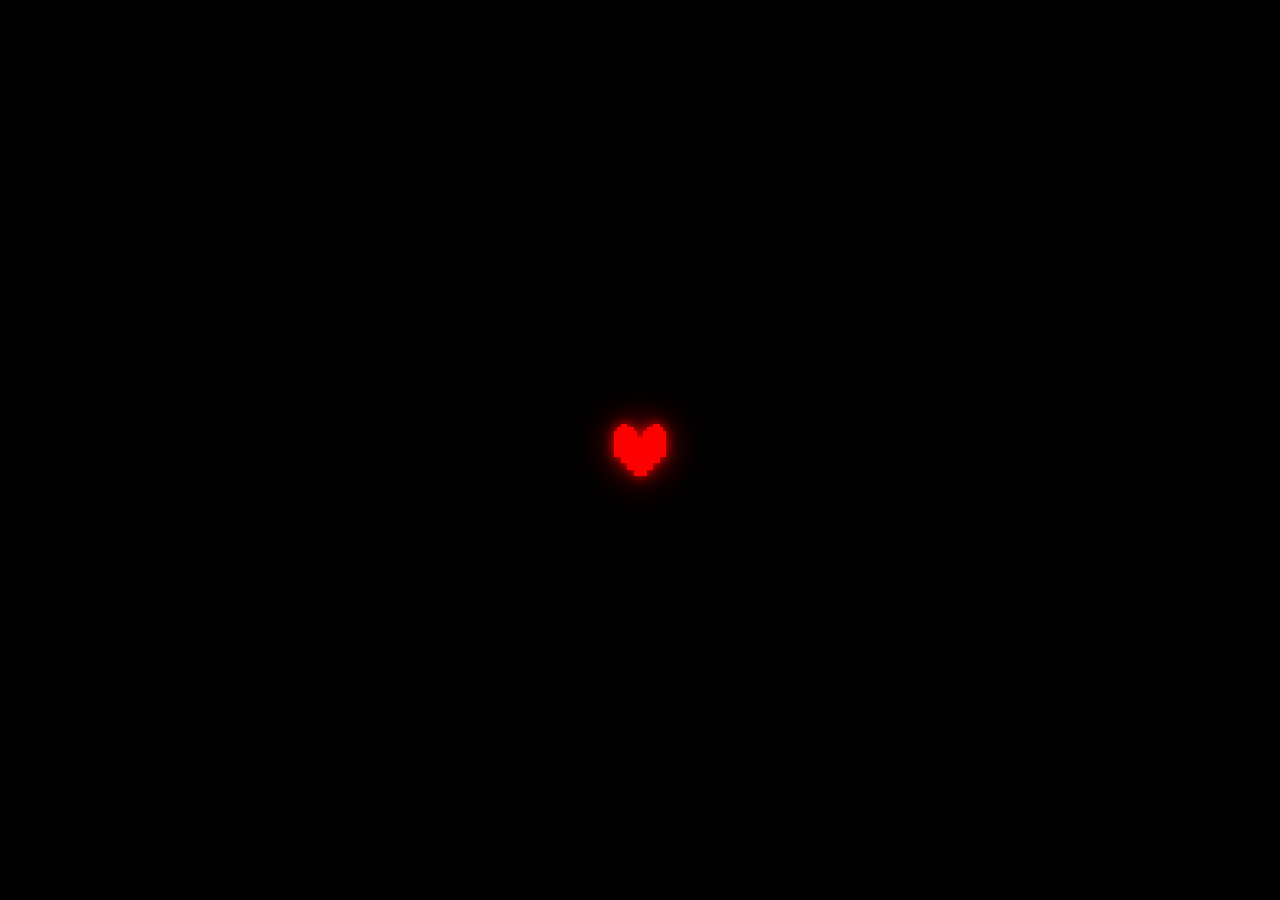
<file: forlopati/page7.html>
<!DOCTYPE html>
<html lang="en">

<head>
    <meta charset="UTF-8">

    <meta
        name="viewport"
        content="width=device-width, initial-scale=1.0"
    >

    <title>...</title>

    <style>
@font-face {
            font-family: "Determination";
            src:
                url("assets/determination.woff2")
                format("woff2");
            font-display: swap;
        }

        * {
            box-sizing: border-box;
        }

        html,
        body {
            width: 100%;
            min-height: 100%;
            margin: 0;

            background: black;
        }

        body {
            overflow: hidden;

            color: white;
            cursor: url("assets/heart.png"), auto;
            user-select: none;
        }

        button {
            font: inherit;
        }

        #introScreen {
            position: fixed;
            inset: 0;
            z-index: 1000;

            display: grid;
            place-items: center;

            background: black;

            opacity: 1;
            pointer-events: auto;

            transition: opacity 1.6s ease;
        }

        #introScreen.hidden {
            opacity: 0;
            pointer-events: none;
        }

        #introSoul {
            width: clamp(48px, 4vw, 72px);
            height: auto;

            image-rendering: pixelated;

            cursor: url("assets/heart.png"), pointer;

            filter:
                drop-shadow(
                    0 0 6px
                    rgba(255, 0, 0, 0.95)
                )
                drop-shadow(
                    0 0 18px
                    rgba(255, 0, 0, 0.55)
                );

            animation:
                soulFloat 2.3s ease-in-out infinite,
                soulGlow 1.8s ease-in-out infinite;

            transition:
                opacity 0.8s ease,
                transform 0.8s ease;
        }

        #introSoul.leaving {
            opacity: 0;
            transform: scale(1.35);
        }

        @keyframes soulFloat {
            0%,
            100% {
                transform: translateY(0);
            }

            50% {
                transform: translateY(-12px);
            }
        }

        @keyframes soulGlow {
            0%,
            100% {
                filter:
                    drop-shadow(
                        0 0 5px
                        rgba(255, 0, 0, 0.80)
                    )
                    drop-shadow(
                        0 0 14px
                        rgba(255, 0, 0, 0.42)
                    );
            }

            50% {
                filter:
                    drop-shadow(
                        0 0 9px
                        rgba(255, 70, 70, 1)
                    )
                    drop-shadow(
                        0 0 26px
                        rgba(255, 0, 0, 0.70)
                    );
            }
        }

        #endingScreen {
            position: fixed;
            inset: 0;
            z-index: 1200;
            display: grid;
            place-items: center;
            background: black;
            opacity: 0;
            pointer-events: none;
            transition: opacity 1.8s ease;
        }

        #endingScreen.visible {
            opacity: 1;
            pointer-events: auto;
        }

        #endingSavePoint {
            width: clamp(58px, 7vw, 96px);
            height: auto;
            image-rendering: pixelated;
            cursor: url("assets/heart.png"), pointer;
            opacity: 0;
            transform: scale(0.78);
            filter: drop-shadow(0 0 5px rgba(255,255,255,.90)) drop-shadow(0 0 18px rgba(255,255,255,.65)) drop-shadow(0 0 24px rgba(255,255,255,.35));
            transition: opacity 1.3s ease, transform 1.3s ease;
            animation: endingStarFloat 2.4s ease-in-out infinite, endingStarGlow 1.5s ease-in-out infinite;
            user-select: none;
            -webkit-user-drag: none;
        }

        #endingScreen.visible #endingSavePoint {
            opacity: 1;
            transform: scale(1);
        }

        #endingSavePoint.leaving {
            opacity: 0 !important;
            transform: scale(1.45) !important;
        }

        @keyframes endingStarFloat {
            0%,100% { margin-top: 0; }
            50% { margin-top: -8px; }
        }

@keyframes endingStarGlow {
    0%,
    100% {
        filter:
            drop-shadow(
                0 0 5px
                rgba(255,255,255,.80)
            )
            drop-shadow(
                0 0 14px
                rgba(255,255,255,.45)
            );
    }

    50% {
        filter:
            drop-shadow(
                0 0 10px
                rgba(255,255,255,1)
            )
            drop-shadow(
                0 0 26px
                rgba(255,255,255,.75)
            )
            drop-shadow(
                0 0 40px
                rgba(255,255,255,.35)
            );
    }
}

        #page {
            position: fixed;
            inset: 0;

            overflow: hidden;
            background: black;

            opacity: 0;
            pointer-events: none;

            transition: opacity 2s ease;
        }

        #page.visible {
            opacity: 1;
            pointer-events: auto;
        }

        #page.ending {
            opacity: 0;
            pointer-events: none;
        }
        #world {
            position: absolute;
            left: 50%;
            top: 50%;

            width: 1920px;
            height: 1080px;

            transform:
                translate(-50%, -50%)
                scale(var(--world-scale, 1));

            transform-origin: center;
            overflow: hidden;

            background: black;
        }

        #sky {
            position: absolute;
            left: 0;
            right: 0;
            top: 0;
            z-index: 1;

            height: 680px;

            overflow: hidden;
            background: black;
            -webkit-mask-image:
                linear-gradient(
                    to bottom,
                    black 0%,
                    black 72%,
                    rgba(0, 0, 0, 0.72) 84%,
                    transparent 100%
                );

            mask-image:
                linear-gradient(
                    to bottom,
                    black 0%,
                    black 72%,
                    rgba(0, 0, 0, 0.72) 84%,
                    transparent 100%
                );
        }

        .starLayer {
            position: absolute;
            inset: -8%;

            background-image:
                url("assets/page7new/starsfromacoldplace.png");

            background-repeat: repeat;
            image-rendering: pixelated;

            pointer-events: none;
        }

        #starsBack {
            background-size: 460px 230px;

            opacity: 0.18;

            animation:
                starsDriftBack 34s linear infinite;
        }

        #starsFront {
            background-size: 680px 340px;

            opacity: 0.27;

            filter:
                brightness(1.08)
                drop-shadow(
                    0 0 3px
                    rgba(110, 130, 255, 0.18)
                );

            animation:
                starsDriftFront 25s linear infinite;
        }

        @keyframes starsDriftBack {
            from {
                transform: translate3d(0, 0, 0);
            }

            to {
                transform: translate3d(
                    -320px,
                    160px,
                    0
                );
            }
        }

        @keyframes starsDriftFront {
            from {
                transform: translate3d(
                    -80px,
                    -40px,
                    0
                );
            }

            to {
                transform: translate3d(
                    400px,
                    200px,
                    0
                );
            }
        }

        #bridgeStrip {
            position: absolute;
            left: -80px;
            right: -80px;
            bottom: 210px;
            z-index: 6;

            height: 270px;

            background-image:
                url("assets/page7new/bridge.png");

            background-repeat: repeat-x;
            background-position: left bottom;
            background-size: 200px 270px;

            image-rendering: pixelated;

            filter:
                brightness(0.76)
                saturate(0.88);
        }

        .tower {
            position: absolute;
            bottom: 210px;
            z-index: 7;

            width: 105px;
            height: 760px;

            image-rendering: pixelated;

            filter:
                brightness(0.82)
                saturate(0.90);

            pointer-events: none;
        }

        #towerLeft {
            left: 8px;
        }

        #towerCenter {
            left: 908px;
        }

        #towerRight {
            right: 8px;
        }

        #fountain {
            position: absolute;
            left: 50%;
            top: -18px;
            z-index: 3;

            width: 250px;
            height: 870px;

            object-fit: fill;

            transform:
                translateX(-50%)
                scaleX(1.12);

            transform-origin: top center;

            image-rendering: pixelated;

            opacity: 0.66;

            filter:
                brightness(0.60)
                contrast(1.10)
                saturate(0.84)
                drop-shadow(
                    0 0 6px
                    rgba(72, 65, 220, 0.22)
                );

            pointer-events: none;
        }

        #landTop {
            position: absolute;
            left: 0;
            right: 0;
            bottom: 245px;
            z-index: 8;

            height: 12px;

            background-image:
                url("assets/page7new/purplelandtop.png");

            background-repeat: repeat-x;
            background-size: 80px 12px;

            image-rendering: pixelated;
        }

        #land {
            position: absolute;
            left: 0;
            right: 0;
            bottom: 0;
            z-index: 7;

            height: 250px;

            background-image:
                url("assets/page7new/purplelandgif.gif");

            background-repeat: repeat;
            background-size: 40px 40px;

            image-rendering: pixelated;
        }

        #tree {
            position: absolute;
            left: 18px;
            bottom: 112px;
            z-index: 10;

            width: 420px;
            height: auto;

            image-rendering: pixelated;

            filter:
                saturate(1.15)
                brightness(0.96)
                drop-shadow(
                    0 0 8px
                    rgba(255, 0, 80, 0.26)
                );

            pointer-events: none;
        }

        #petalField {
            position: absolute;
            inset: 0;
            z-index: 14;

            overflow: hidden;
            pointer-events: none;
        }

        .petal {
            position: absolute;
            top: -40px;

            width: var(--petal-width);
            height: var(--petal-height);

            background: #ff557f;

            clip-path:
                polygon(
                    0 35%,
                    38% 0,
                    100% 22%,
                    80% 74%,
                    35% 100%
                );

            image-rendering: pixelated;

            opacity: var(--petal-opacity);

            filter:
                drop-shadow(
                    0 0 2px
                    rgba(255, 60, 110, 0.45)
                );

            animation:
                petalFall var(--petal-duration)
                linear forwards;
        }

        @keyframes petalFall {
            from {
                transform:
                    translate3d(0, -40px, 0)
                    rotate(var(--start-rotation));
            }

            to {
                transform:
                    translate3d(
                        var(--petal-drift),
                        1160px,
                        0
                    )
                    rotate(var(--end-rotation));
            }
        }

        #messagePanel {
            position: absolute;
            left: 96px;
            top: 72px;
            z-index: 20;

            width: 1728px;
            max-height: none;

            overflow: visible;

            padding:
                4px
                20px
                0
                0;

            color: white;

            font-family:
                "Determination",
                "Courier New",
                monospace;

            font-size: 17px;
            line-height: 1.36;
            letter-spacing: 0.012em;

            text-shadow:
                2px 0 rgba(255, 50, 50, 0.34),
                -2px 0 rgba(0, 210, 255, 0.30),
                0 0 4px rgba(255, 255, 255, 0.16);
        }

        #messagePanel p {
            margin:
                0
                0
                11px;
        }

        #messagePanel strong {
            color: #ff6a83;
            font-weight: normal;

            text-shadow:
                0 0 5px
                rgba(255, 50, 90, 0.42);
        }

        #crtOverlay {
            position: fixed;
            inset: 0;
            z-index: 900;

            pointer-events: none;

            background:
                repeating-linear-gradient(
                    to bottom,
                    rgba(255, 255, 255, 0.020) 0,
                    rgba(255, 255, 255, 0.020) 1px,
                    rgba(0, 0, 0, 0.10) 2px,
                    rgba(0, 0, 0, 0.10) 4px
                );

            opacity: 0.58;

            animation:
                scanlineMove 7s linear infinite;
        }

        #vcrBand {
            position: fixed;
            left: 0;
            top: -35%;
            z-index: 901;

            width: 100%;
            height: 28%;

            pointer-events: none;

            background:
                linear-gradient(
                    to bottom,
                    transparent,
                    rgba(255, 255, 255, 0.020),
                    rgba(255, 255, 255, 0.052),
                    rgba(255, 255, 255, 0.018),
                    transparent
                );

            opacity: 0.56;
            filter: blur(5px);

            animation:
                vcrRoll 7.5s linear infinite;
        }

        @keyframes scanlineMove {
            from {
                background-position: 0 0;
            }

            to {
                background-position: 0 12px;
            }
        }

        @keyframes vcrRoll {
            from {
                transform:
                    translateY(-35vh);
            }

            to {
                transform:
                    translateY(150vh);
            }
        }

        @media (hover: none) and (pointer: coarse) {
            #vcrBand {
                display: none;
            }

            #crtOverlay {
                animation: none;
                opacity: 0.42;
            }

            #starsBack {
                animation-duration: 36s;
            }

            #starsFront {
                animation-duration: 24s;
            }

            #messagePanel {
                text-shadow:
                    1px 0 rgba(255, 50, 50, 0.24),
                    -1px 0 rgba(0, 210, 255, 0.22);
            }
        }
</style>
</head>

<body>
    <section id="introScreen">
        <img
            id="introSoul"
            src="assets/page7new/soul.png"
            alt="Continue"
            draggable="false"
        >
    </section>

    <main id="page">
        <div id="world">
            <div id="sky">
                <div
                    id="starsBack"
                    class="starLayer"
                ></div>

                <div
                    id="starsFront"
                    class="starLayer"
                ></div>
            </div>

            <div id="bridgeStrip"></div>

            <img
                id="towerLeft"
                class="tower"
                src="assets/page7new/tower.png"
                alt=""
                draggable="false"
            >

            <img
                id="towerCenter"
                class="tower"
                src="assets/page7new/tower.png"
                alt=""
                draggable="false"
            >

            <img
                id="towerRight"
                class="tower"
                src="assets/page7new/tower.png"
                alt=""
                draggable="false"
            >

            <img
                id="fountain"
                src="assets/page7new/fountainpg5.gif"
                alt=""
                draggable="false"
            >

            <div id="land"></div>
            <div id="landTop"></div>

            <img
                id="tree"
                src="assets/page7new/redtree.gif"
                alt=""
                draggable="false"
            >

            <div id="petalField"></div>

            <article id="messagePanel">
                <p>yo. you made it.</p>

                <p>i don't usually do things like this, but i thought it would be fun. i feel like things like this are the ultimate recommendation from a friend.</p>

                <p>needless to say, undertale &amp; deltarune mean a lot to me.</p>

                <p>i played undertale back in 2015 when i was 10. that's one of the only things i remember vividly.</p>

                <p>when i was feeling any sort of sadness, anxiety, or confusion, i used to picture what it would be like if i had my own SOUL. scattered daydreams that feel like photographic memories now.</p>

                <p>after playing undertale, the heart became my favorite shape, and i identified with it deeply. i don't even know how to explain the significance of the SOUL in my head. it's crazy.</p>

                <p>Thomas Merton once said: “Art enables us to find ourselves and lose ourselves at the same time.” because of art, it’s possible to change.</p>

                <p>i changed after playing the game, so i'm living proof that Thomas was right.</p>

                <p>that was 10 years ago. 10 years later?</p>

                <p>deltarune made my connection to the soul from 2015 feel like peanuts to the emotional weight it carries now.</p>

                <p><strong>i hope</strong> that explains how important this game you're about to play really is.</p>

                <p>anyway, enough yapping from me. i'll be able to answer any questions you have as you play the game.</p>

                <p>but really,</p>

                <p>i just wanna see if you actually change.</p>
            </article>
        </div>
    </main>

    <section id="endingScreen" aria-hidden="true">
        <img id="endingSavePoint" src="assets/dtsavepoint.gif" alt="Return to the beginning" draggable="false">
    </section>

    <div id="crtOverlay"></div>
    <div id="vcrBand"></div>

    <audio id="selectSound" preload="auto">
        <source
            src="assets/sounds/select.wav"
            type="audio/wav"
        >
    </audio>
    
    <audio id="scarletForestMusic" preload="auto" loop>
    <source
        src="assets/music/scarletforest.mp3"
        type="audio/mpeg"
    >
</audio>

    <script>
const DESIGN_WIDTH = 1920;

const DESIGN_HEIGHT = 1080;

const introScreen = document.getElementById("introScreen");

const introSoul = document.getElementById("introSoul");

const page = document.getElementById("page");

const world = document.getElementById("world");

const petalField = document.getElementById("petalField");

const selectSound = document.getElementById("selectSound");

const scarletForestMusic = document.getElementById("scarletForestMusic");

const endingScreen = document.getElementById("endingScreen");

const endingSavePoint = document.getElementById("endingSavePoint");

let pageStarted = false;

let endingStarted = false;

let returningHome = false;

let petalInterval = null;

function safelyPlay(audio, volume = 1) {
    if (!audio) return;
    audio.volume = volume;
    audio.currentTime = 0;
    const attempt = audio.play();
    if (attempt !== void 0) attempt.catch(() => {});
}

function updateWorldScale() {
    const scale = Math.max(window.innerWidth / DESIGN_WIDTH, window.innerHeight / DESIGN_HEIGHT);
    world.style.setProperty("--world-scale", scale.toFixed(4));
}

function createPetal() {
    if (!pageStarted) return;
    const petal = document.createElement("span");
    petal.className = "petal";
    const width = Math.random() * 16 + 14;
    const height = Math.random() * 7 + 7;
    const duration = Math.random() * 2.8 + 2.8;
    const drift = Math.random() * 560 - 280;
    const startRotation = Math.random() * 180;
    const endRotation = startRotation + Math.random() * 520 + 180;
    petal.style.left = Math.random() * 102 - 2 + "%";
    petal.style.setProperty("--petal-width", width.toFixed(1) + "px");
    petal.style.setProperty("--petal-height", height.toFixed(1) + "px");
    petal.style.setProperty("--petal-duration", duration.toFixed(2) + "s");
    petal.style.setProperty("--petal-drift", drift.toFixed(0) + "px");
    petal.style.setProperty("--start-rotation", startRotation.toFixed(0) + "deg");
    petal.style.setProperty("--end-rotation", endRotation.toFixed(0) + "deg");
    petal.style.setProperty("--petal-opacity", (Math.random() * 0.30 + 0.68).toFixed(2));
    petalField.appendChild(petal);
    setTimeout(() => petal.remove(), (duration + 0.5) * 1000);
}

function beginPetals() {
    if (petalInterval !== null) return;
    for (let index = 0; index < 18; index++) setTimeout(createPetal, index * 70);
    petalInterval = setInterval(createPetal, 115);
}

function showEndingSavePoint() {
    if (!pageStarted || endingStarted) return;
    endingStarted = true;
    safelyPlay(selectSound, 0.80);
    if (petalInterval !== null) {
        clearInterval(petalInterval);
        petalInterval = null;
    }
    page.classList.add("ending");
    setTimeout(() => {
        endingScreen.classList.add("visible");
        endingScreen.setAttribute("aria-hidden", "false");
    }, 900);
}

function returnToPageOne(event) {
    if (event) event.stopPropagation();
    if (returningHome) return;
    returningHome = true;
    safelyPlay(selectSound, 0.85);
    endingSavePoint.classList.add("leaving");
    setTimeout(() => endingScreen.classList.remove("visible"), 500);
    setTimeout(() => {
        window.location.href = "index.html";
    }, 1500);
}

function beginPage(event) {
    if (event) event.stopPropagation();
    if (pageStarted) return;
    pageStarted = true;
    safelyPlay(selectSound, 0.80);
    introSoul.classList.add("leaving");
    setTimeout(() => {
        introScreen.classList.add("hidden");
        page.classList.add("visible");
        beginPetals();
    }, 650);
    setTimeout(() => {
        introScreen.style.display = "none";
    }, 2300);
}

introScreen.addEventListener("click", beginPage);

page.addEventListener("click", showEndingSavePoint);

endingSavePoint.addEventListener("click", returnToPageOne);

document.addEventListener("keydown", event => {
    const validKeys = [ "Enter", "z", "Z", " " ];
    if (!validKeys.includes(event.key)) return;
    event.preventDefault();
    if (!pageStarted) {
        beginPage(event);
        return;
    }
    if (!endingStarted) {
        showEndingSavePoint();
        return;
    }
    if (!returningHome) returnToPageOne(event);
});

window.addEventListener("resize", updateWorldScale);

window.addEventListener("load", updateWorldScale);
</script>
</body>

</html>
</file>
<file: style.css>
@font-face {
    font-family: "Determination";
    src: url("assets/determination.ttf") format("truetype");
    font-weight: normal;
    font-style: normal;
}

* { box-sizing: border-box; }

html,
body {
    margin: 0;
    width: 100%;
    height: 100%;
    overflow: hidden;
    background: #000;
}

body {
    display: flex;
    justify-content: center;
    align-items: center;
    user-select: none;
    cursor: none;
}

#game-container {
    position: relative;
    width: min(100vw, calc(100vh * 16 / 9));
    aspect-ratio: 16 / 9;
    background: #000;
    overflow: hidden;
    cursor: none;
}

#game {
    position: absolute;
    inset: 0;
    width: 100%;
    height: 100%;
    display: block;
    background: #000;
    z-index: 0;
}

#depths-background {
    position: absolute;
    inset: 0;
    width: 100%;
    height: 100%;
    object-fit: cover;
    object-position: center;
    opacity: 0;
    filter:
        brightness(0.75)
        contrast(1.2)
        saturate(0.7)
        hue-rotate(8deg);
    transform: scale(1.04);
    transition: opacity 2.5s ease;
    pointer-events: none;
    z-index: 1;
}

#depths-background.visible {
    opacity: 0.82;
}

@keyframes voiceGlow {
    0%, 100% {
        text-shadow:
            0 0 1px #ffffff,
            0 0 3px #aaaaaa;
    }

    50% {
        text-shadow:
            0 0 3px #ffffff,
            0 0 7px #cccccc,
            0 0 13px #777777,
            0 0 20px #444444;
    }
}

#voice-dialogue {
    position: absolute;
    left: 50%;
    top: 50%;
    transform: translate(-50%, -50%);
    width: 88%;
    margin: 0;
    color: #fff;
    font-family: "Determination", "Courier New", monospace;
    font-size: clamp(24px, 2.3vw, 44px);
    font-weight: normal;
    line-height: 1.5;
    letter-spacing: 0.28em;
    text-align: center;
    white-space: pre-wrap;
    text-transform: uppercase;
    -webkit-text-stroke: 3px rgba(127, 127, 127, 0.85);
    paint-order: stroke fill;
    animation: voiceGlow 4s ease-in-out infinite;
    opacity: 0;
    transition: opacity 0.65s ease;
    pointer-events: none;
    z-index: 2;
}

#voice-dialogue.visible {
    opacity: 1;
}

#start-screen {
    position: absolute;
    inset: 0;
    display: flex;
    justify-content: center;
    align-items: center;
    background: #000;
    z-index: 10;
    transition: opacity 0.5s ease;
}

#start-screen.hidden {
    opacity: 0;
    pointer-events: none;
}

@keyframes beginFlicker {
    0%,
    72% {
        opacity: 1;
        text-shadow:
            0 0 2px #00ff00,
            0 0 8px rgba(0, 255, 0, 0.70);
    }

    73%,
    86% {
        opacity: 0;
        text-shadow: none;
    }

    87%,
    100% {
        opacity: 1;
        text-shadow:
            0 0 2px #00ff00,
            0 0 8px rgba(0, 255, 0, 0.70);
    }
}

#start-button {
    border: none;
    background: transparent;

    color: #00ff00;

    font-family: "Determination", monospace;
    font-size: clamp(18px, 1.6vw, 32px);
    letter-spacing: 0.15em;

    cursor: none;
    animation:
        beginFlicker 1s steps(1, end) infinite;

    transition:
        opacity 0.18s linear;
}

#start-button:hover {
    filter: brightness(1.25);
}

#start-button.title-sequence-started {
    opacity: 0;
    animation: none;
    pointer-events: none;
}

#title-screen-logo {
    display: none;

    width: min(760px, 80vw);
    height: auto;

    image-rendering: pixelated;

    user-select: none;
    pointer-events: none;

    opacity: 0;
}

#title-screen-logo.visible {
    display: block;

    animation:
        titleLogoAppear 1.5s ease forwards;
}

@keyframes titleLogoAppear {
    from {
        opacity: 0;
        transform: translateY(-12px);
    }

    to {
        opacity: 1;
        transform: translateY(0);
    }
}

#title-start-prompt {
    display: none;

    min-height: 1.5em;

    color: white;

    font-family: "Determination", monospace;
    font-size: clamp(18px, 2vw, 32px);
    font-weight: normal;

    letter-spacing: 0.18em;
    text-align: center;

    text-shadow:
        0 0 2px rgba(255, 255, 255, 0.9),
        0 0 6px rgba(255, 255, 255, 0.35);
}

#title-start-prompt.visible {
    display: block;
}

#title-start-prompt.ready {
    animation:
        titlePromptBlink 1.2s steps(1, end) infinite;
}

@keyframes titlePromptBlink {
    0%,
    70% {
        opacity: 1;
    }

    71%,
    100% {
        opacity: 0.35;
    }
}
#start-screen.title-mode {
    flex-direction: column;
    gap: 52px;
}

#heart-cursor {
    position: fixed;
    left: 0;
    top: 0;
    width: 32px;
    height: 32px;
    image-rendering: pixelated;
    pointer-events: none;
    transform: translate(-50%, -50%);
    z-index: 9999;
    display: none;
}

@font-face {
    font-family: "8BitOperator";
    src: url("assets/8bitoperator.otf.woff2") format("woff2");
    font-weight: normal;
    font-style: normal;
}

#undertale-stage {
    position: absolute;
    inset: 0;

    width: 100%;
    height: 100%;

    display: none;
    background: #000;

    image-rendering: pixelated;
    image-rendering: crisp-edges;

    pointer-events: auto;
    cursor: none;

    z-index: 20;
}

#undertale-stage.active {
    display: block;
}

@font-face {
    font-family: "EramFont";
    src: url("assets/Final_Fantasy_I_-_NES.woff2") format("woff2");
    font-weight: normal;
    font-style: normal;
    font-display: swap;
}

#eram-page3 {
    position: absolute;
    contain: paint;
    inset: 0;
    z-index: 100;

    display: none;
    overflow: hidden;

    background: #000;
    opacity: 0;

    transition: opacity 1.8s ease;

    cursor: none;
}

#eram-page3.visible {
    opacity: 1;
}
#eram-page3::after {
    content: "";

    position: absolute;
    inset: 0;
    z-index: 50;

    pointer-events: none;

    background:
        repeating-linear-gradient(
            to bottom,
            transparent 0,
            transparent 2px,
            rgba(255,255,255,0.022) 3px,
            rgba(0,0,0,0.09) 4px
        );

    opacity: 0.48;

    animation:
        eramPage3ScanlineDrift 8s linear infinite;
}

#eram-page3-fountain {
    position: absolute;
    inset: 0;
    z-index: 1;

    display: flex;
    align-items: center;
    justify-content: center;

    overflow: hidden;
    background: #000;

    opacity: 0;
    transition: opacity 1.8s ease;
}

#eram-page3-fountain.visible {
    opacity: 1;
}

#eram-page3-fountain.quick-hidden {
    opacity: 0;
    transition: opacity 0.42s ease-out;
}

#eram-page3-door {
    position: absolute;
    inset: 0;
    z-index: 2;

    overflow: hidden;
    background: #000;

    opacity: 0;

    transition:
        opacity 3.4s ease-in-out;

    pointer-events: none;
}

#eram-page3-door.visible {
    opacity: 1;
}

#eram-page3-door-image {
    display: block;

    width: 100%;
    height: 100%;

    object-fit: cover;
    object-position: center;

    transform: scale(1.025);

    filter:
        blur(10px)
        brightness(0.54)
        saturate(0.82);

    user-select: none;
    -webkit-user-drag: none;
    pointer-events: none;
}

#eram-page3-fountain-image {
    display: block;

    width: 100%;
    height: 100%;

    object-fit: contain;
    object-position: center;

    filter:
        brightness(0.52)
        contrast(1.18)
        saturate(0.86);

    user-select: none;
    -webkit-user-drag: none;
    pointer-events: none;
}

#eram-page3-shade {
    position: absolute;
    inset: 0;

    background:
        radial-gradient(
            ellipse at center,
            rgba(0,0,0,0.04) 0%,
            rgba(0,0,0,0.16) 68%,
            rgba(0,0,0,0.40) 100%
        );

    pointer-events: none;
}

#eram-page3-prompt {
    position: absolute;
    left: 50%;
    bottom: 7%;
    z-index: 5;

    transform: translateX(-50%);

    color: #fff;

    font-family: "EramFont", monospace;
    font-size: clamp(20px, 2vw, 32px);
    letter-spacing: 0.14em;
    white-space: nowrap;

    opacity: 0.72;

    text-shadow:
        0 0 1px rgba(255,255,255,0.9),
        0 0 4px rgba(255,255,255,0.25);

    animation:
        eramPage3PromptBlink 1.2s steps(1, end) infinite;
}

#eram-page3-prompt.hidden {
    display: none;
}

#eram-page3-dialogue {
    position: absolute;
    top: 4%;
    left: 2%;
    z-index: 10;

    width: 94%;
    min-height: 1.5em;

    opacity: 1;
    transition: opacity 0.65s ease;

    animation:
        eramPage3Flicker 0.16s infinite,
        eramPage3Jitter 4s steps(1, end) infinite;
}

#eram-page3-dialogue.hidden {
    opacity: 0;
    animation: none;
    pointer-events: none;
}

.eram-page3-layer {
    position: absolute;
    top: 0;
    left: 0;

    width: 100%;
    margin: 0;

    font-family: "AdventureBoard";
    font-size: clamp(50px, 5vw, 75px);
    font-weight: normal;

    line-height: 1.5;
    letter-spacing: 0.14em;

    text-align: left;
    white-space: pre-wrap;

    pointer-events: none;
}

#eram-page3-red {
    color: rgba(255,42,42,0.42);
    transform: translateX(-2px);
    z-index: 1;
}

#eram-page3-cyan {
    color: rgba(0,205,235,0.34);
    transform: translateX(2px);
    z-index: 2;
}

#eram-page3-white {
    color: rgba(236,236,236,0.86);
    z-index: 3;

    text-shadow:
        0 0 1px rgba(255,255,255,0.66),
        0 0 3px rgba(255,255,255,0.12);
}

#eram-page3-cursor {
    position: absolute;
    left: 0;
    top: 0;
    z-index: 200;

    display: none;

    width: 32px;
    height: 32px;

    transform: translate(-50%, -50%);

    image-rendering: pixelated;
    image-rendering: crisp-edges;

    pointer-events: none;
    user-select: none;
}

@keyframes eramPage3Flicker {
    0% {
        filter: contrast(1.10) brightness(1) blur(0.18px);
    }

    22% {
        filter: contrast(1.10) brightness(0.95) blur(0.18px);
    }

    48% {
        filter: contrast(1.10) brightness(0.99) blur(0.18px);
    }

    74% {
        filter: contrast(1.10) brightness(0.92) blur(0.18px);
    }

    100% {
        filter: contrast(1.10) brightness(1) blur(0.18px);
    }
}

@keyframes eramPage3Jitter {
    0%,
    95%,
    100% {
        transform: translate(0,0);
    }

    96% {
        transform: translate(-1px,0);
    }

    97% {
        transform: translate(1px,0);
    }

    98% {
        transform: translate(0,1px);
    }

    99% {
        transform: translate(-1px,0);
    }
}

@keyframes eramPage3PromptBlink {
    0%,
    68% {
        opacity: 0.72;
    }

    69%,
    100% {
        opacity: 0.25;
    }
}

@keyframes eramPage3ScanlineDrift {
    from {
        background-position: 0 0;
    }

    to {
        background-position: 0 4px;
    }
}

#page6-stage {
    position: absolute;
    inset: 0;

    z-index: 180;

    display: none;
    overflow: hidden;

    background: #000;

    opacity: 0;

    transition:
        opacity 0.72s steps(22, end);

    cursor: none;

    contain: paint;
}

#page6-stage.visible {
    opacity: 1;
}
#page6-flowey-wrap {
    position: absolute;
    left: 50%;
    top: 56%;

    width: clamp(
        92px,
        6.8vw,
        138px
    );

    aspect-ratio: 42 / 49;
    height: auto;
    overflow: visible;

    transform:
        translate(
            calc(-50% + var(--page6-flowey-shake-x, 0px)),
            calc(-50% + var(--page6-flowey-shake-y, 0px))
        );

    z-index: 20;

    pointer-events: none;
}

#page6-flowey-sprite {
    position: absolute;
    left: 0;
    bottom: 0;

    display: block;

    width: 100%;
    height: 100%;
    object-fit: contain;
    object-position: center bottom;

    image-rendering: pixelated;
    image-rendering: crisp-edges;

    pointer-events: none;
}

#page6-flowey-face-overlay {
    position: absolute;
    left: 0;
    top: calc(100% * 5 / 49);

    display: none;

    width: 100%;
    height: calc(100% * 44 / 49);
    aspect-ratio: 43 / 29;
    object-fit: contain;
    object-position: left top;

    image-rendering: pixelated;
    image-rendering: crisp-edges;

    z-index: 2;
    pointer-events: none;
}

#page6-flowey-face-overlay.visible {
    display: block;
}
#page6-flowey-mouth-overlay {
    position: absolute;
    left: 0;
    top: calc(100% * 5 / 49);

    display: none;

    width: 100%;
    height: calc(100% * 44 / 49);
    aspect-ratio: 43 / 29;
    object-fit: contain;
    object-position: left top;

    image-rendering: pixelated;
    image-rendering: crisp-edges;
    clip-path: inset(47% 28% 10% 28%);

    z-index: 3;
    pointer-events: none;
}

#page6-flowey-mouth-overlay.visible {
    display: block;
}

body.page6-active #heart-cursor {
    display: none !important;
}
#page6-souls {
    position: absolute;
    inset: 0;

    z-index: 18;

    pointer-events: none;
}

.page6-soul {
    position: absolute;
    left: 0;
    top: 0;

    width: clamp(
        24px,
        1.85vw,
        38px
    );

    height: auto;

    image-rendering: pixelated;
    image-rendering: crisp-edges;

    transform:
        translate(
            -50%,
            -50%
        );

    transform-origin:
        center;

    will-change:
        transform;

    pointer-events: none;
}
#page6-dialogue {
    position: absolute;

    left: 50%;
    top: 11.5%;

    transform:
        translateX(
            -50%
        );

    display: flex;

    align-items:
        flex-start;

    justify-content:
        center;

    gap: 0.42em;

    width: min(
        82%,
        1500px
    );

    margin: 0;

    color: #fff;

    font-family:
        "Determination",
        "Courier New",
        monospace;

    font-size:
        clamp(
            24px,
            2.05vw,
            42px
        );

    line-height: 1.35;

    text-align:
        center;

    white-space:
        pre-wrap;

    opacity: 0;

    transition:
        opacity 0.34s steps(10, end);
    text-shadow:
        2px 2px 0 #000,
        -2px 2px 0 #000,
        2px -2px 0 #000,
        -2px -2px 0 #000;

    z-index: 60;

    pointer-events: none;
}

#page6-dialogue.visible {
    opacity: 1;
}

#page6-dialogue-star {
    flex: 0 0 auto;
}

#page6-dialogue-text {
    min-width: 0;
}
#page6-whitewash {
    position: absolute;
    inset: 0;

    z-index: 45;

    background: #fff;

    opacity: 0;

    transition:
        opacity 0.9s steps(27, end);

    pointer-events: none;
}
#page6-stage.final-white
#page6-dialogue {
    color: #000;

    text-shadow: none;
}
@keyframes page6SoulPulse {
    0%,
    100% {
        filter:
            brightness(0.94);
    }

    50% {
        filter:
            brightness(1.12);
    }
}

.page6-soul.orbiting {
    animation:
        page6SoulPulse
        1.85s
        steps(28, end)
        infinite;
}

#page-transition-white {
    position: absolute;
    inset: 0;

    z-index: 5000;

    background: #ffffff;

    opacity: 0;

    transition:
        opacity 1.05s ease-in-out;

    pointer-events: none;
}

#page-transition-white.visible {
    opacity: 1;
}

#page5-stage {
    position: absolute;
    contain: paint;
    inset: 0;

    z-index: 160;

    display: none;

    overflow: hidden;

    background: #000;

    opacity: 0;

    transition:
        opacity 0.72s ease-out;

    cursor: none;
}

#page5-stage.visible {
    opacity: 1;
}

#page5-picture {
    position: absolute;
    inset: 0;

    overflow: hidden;

    background: #000;
    animation:
        page5PictureJitter 8s steps(1, end) infinite;
}

.page5-background-layer {
    position: absolute;
    inset: 0;

    width: 100%;
    height: 100%;

    object-fit: cover;
    object-position: center;

    image-rendering: pixelated;
    image-rendering: crisp-edges;

    user-select: none;
    -webkit-user-drag: none;
    pointer-events: none;
}

.page5-background-base {
    z-index: 1;
    filter:
        brightness(0.88)
        contrast(1.10)
        saturate(0.94);
}

.page5-background-red {
    z-index: 2;

    opacity: 0.070;

    mix-blend-mode: screen;

    filter:
        grayscale(1)
        sepia(1)
        saturate(18)
        hue-rotate(315deg)
        brightness(0.78)
        contrast(1.20);

    animation:
        page5RedGhost 7s steps(1, end) infinite;
}

.page5-background-blue {
    z-index: 3;

    opacity: 0.085;

    mix-blend-mode: screen;

    filter:
        grayscale(1)
        sepia(1)
        saturate(16)
        hue-rotate(155deg)
        brightness(0.76)
        contrast(1.20);

    animation:
        page5BlueGhost 6.3s steps(1, end) infinite;
}

#page5-snow {
    position: absolute;
    inset: 0;

    z-index: 15;

    overflow: hidden;

    pointer-events: none;
}

#page5-vcr-roll {
    position: absolute;

    left: 0;
    right: 0;

    top: -22%;

    height: 18%;

    z-index: 31;

    pointer-events: none;

    opacity: 0.15;

    background:
        linear-gradient(
            to bottom,
            transparent 0%,
            rgba(255,255,255,0.025) 28%,
            rgba(255,255,255,0.12) 48%,
            rgba(0,0,0,0.22) 56%,
            transparent 100%
        );

    mix-blend-mode: screen;

    animation:
        page5VcrRoll
        8.5s
        linear
        infinite;
}

#page5-scanlines {
    position: absolute;
    inset: 0;

    z-index: 32;

    pointer-events: none;

    background:
        repeating-linear-gradient(
            to bottom,
            rgba(255,255,255,0.020) 0,
            rgba(255,255,255,0.020) 1px,
            rgba(0,0,0,0.13) 2px,
            rgba(0,0,0,0.13) 4px
        );

    opacity: 0.72;

    animation:
        page5ScanlineDrift
        9s
        linear
        infinite;
}

#page5-vignette {
    position: absolute;
    inset: 0;

    z-index: 33;

    pointer-events: none;

    background:
        radial-gradient(
            ellipse at center,
            transparent 52%,
            rgba(0,0,0,0.13) 77%,
            rgba(0,0,0,0.40) 100%
        );

    box-shadow:
        inset 0 0 42px rgba(0,0,0,0.35);
}

@keyframes page5SnowFall {
    0% {
        top: -10%;

        transform:
            translateX(0)
            rotate(0deg);
    }

    100% {
        top: 115%;

        transform:
            translateX(
                var(--snow-drift)
            )
            rotate(
                var(--snow-spin)
            );
    }
}

@keyframes page5PictureJitter {
    0%,
    89%,
    100% {
        transform:
            translate(0, 0);
    }

    90% {
        transform:
            translate(-0.08%, 0);
    }

    91% {
        transform:
            translate(0.05%, 0.06%);
    }

    92% {
        transform:
            translate(0, 0);
    }
}

@keyframes page5RedGhost {
    0%,
    87%,
    100% {
        transform:
            translateX(2px);
    }

    88% {
        transform:
            translateX(5px);
    }

    89% {
        transform:
            translateX(1px);
    }

    90% {
        transform:
            translateX(3px);
    }
}

@keyframes page5BlueGhost {
    0%,
    84%,
    100% {
        transform:
            translateX(-2px);
    }

    85% {
        transform:
            translateX(-5px);
    }

    86% {
        transform:
            translateX(-1px);
    }

    87% {
        transform:
            translateX(-3px);
    }
}

@keyframes page5VcrRoll {
    from {
        transform:
            translateY(0);
    }

    to {
        transform:
            translateY(760%);
    }
}

@keyframes page5ScanlineDrift {
    from {
        background-position:
            0 0;
    }

    to {
        background-position:
            0 12px;
    }
}

#page5-stars {
    position: absolute;
    inset: 0;
    z-index: 7;

    overflow: hidden;

    pointer-events: none;
}

.page5-cold-star {
    position: absolute;

    left: var(--star-x);
    top: var(--star-y);

    width: auto;
    height: auto;
    transform:
        translate(-50%, -50%)
        scale(var(--star-scale));

    transform-origin: center;

    image-rendering: pixelated;
    image-rendering: crisp-edges;

    opacity: 0.94;

    pointer-events: none;

    user-select: none;
    -webkit-user-drag: none;

    animation:
        page5StarGlow
        3.6s
        ease-in-out
        infinite;

    animation-delay:
        var(--star-glow-delay);
}

#page5-ground-scroll {
    position: absolute;
    inset: 0;

    z-index: 10;

    overflow: hidden;

    pointer-events: none;
}

#page5-ground-canvas {
    display: block;

    position: absolute;
    inset: 0;

    width: 100%;
    height: 100%;
    image-rendering: pixelated;
    image-rendering: crisp-edges;

    pointer-events: none;
}
.page5-snowflake {
    position: absolute;

    top: -6%;

    width: var(--snow-size);
    height: auto;

    image-rendering: pixelated;
    image-rendering: crisp-edges;

    opacity: var(--snow-opacity);

    pointer-events: none;

    animation:
        page5SnowFall
        var(--snow-duration)
        linear
        infinite;

    animation-delay:
        var(--snow-delay);

    will-change:
        top,
        transform;
}

@keyframes page5StarGlow {
    0%,
    100% {
        filter:
            brightness(0.78);
    }

    50% {
        filter:
            brightness(1.22);
    }
}

#page5-dialogue {
    position: absolute;
    top: 5%;
    left: 4%;

    z-index: 24;

    width: 90%;
    min-height: 1.5em;

    opacity: 1;

    transition:
        opacity 0.65s ease;

    animation:
        page5DialogueFlicker 0.18s infinite,
        page5DialogueJitter 4.6s steps(1, end) infinite;

    pointer-events: none;
}

#page5-dialogue.hidden {
    opacity: 0;

    animation: none;
}

.page5-dialogue-layer {
    position: absolute;
    inset: 0 auto auto 0;

    width: 100%;
    margin: 0;

    font-family: "AdventureBoard";
    font-size:
        clamp(
            30px,
            3.15vw,
            58px
        );

    font-weight: normal;

    line-height: 1.45;

    letter-spacing: 0.115em;

    text-align: left;

    white-space: pre-wrap;

    pointer-events: none;
}

#page5-dialogue-red {
    color:
        rgba(
            255,
            42,
            42,
            0.40
        );

    transform:
        translateX(-2px);

    z-index: 1;
}

#page5-dialogue-cyan {
    color:
        rgba(
            0,
            205,
            235,
            0.32
        );

    transform:
        translateX(2px);

    z-index: 2;
}

#page5-dialogue-white {
    color:
        rgba(
            240,
            240,
            240,
            0.90
        );

    z-index: 3;

    text-shadow:
        0 0 1px rgba(255,255,255,0.64),
        0 0 3px rgba(255,255,255,0.12);
}

@keyframes page5DialogueFlicker {
    0% {
        filter:
            contrast(1.08)
            brightness(1);
    }

    28% {
        filter:
            contrast(1.08)
            brightness(0.96);
    }

    54% {
        filter:
            contrast(1.08)
            brightness(1);
    }

    77% {
        filter:
            contrast(1.08)
            brightness(0.93);
    }

    100% {
        filter:
            contrast(1.08)
            brightness(1);
    }
}

@keyframes page5DialogueJitter {
    0%,
    95%,
    100% {
        transform:
            translate(0,0);
    }

    96% {
        transform:
            translate(-1px,0);
    }

    97% {
        transform:
            translate(1px,0);
    }

    98% {
        transform:
            translate(0,1px);
    }

    99% {
        transform:
            translate(-1px,0);
    }
}

#page7-stage {
    position: absolute;
    inset: 0;
    z-index: 120;

    display: none;
    overflow: hidden;

    background: #000;
    opacity: 0;

    transition: opacity 0.72s ease;

    cursor: none;
}

#page7-stage.visible {
    opacity: 1;
}
#page7-stage::after {
    content: "";

    position: absolute;
    inset: 0;
    z-index: 12;

    pointer-events: none;

    background:
        repeating-linear-gradient(
            to bottom,
            transparent 0,
            transparent 2px,
            rgba(255,255,255,0.022) 3px,
            rgba(0,0,0,0.09) 4px
        );

    opacity: 0.48;

    animation:
        eramPage3ScanlineDrift 8s linear infinite;
}
#page7-bg-gif {
    position: absolute;

    left: 50%;
    top: 50%;

    z-index: 2;

    transform: translate(-50%, -50%);

    width: auto;
    height: auto;

    max-width: none;
    max-height: none;
    object-fit: fill;

    background: transparent;

    pointer-events: none;
}
#page7-dialogue {
    position: absolute;

    left: 4%;
    top: 4%;

    z-index: 20;

    width: 92%;
    min-height: 1.5em;

    opacity: 0;

    transition:
        opacity 0.22s ease;

    animation:
        eramPage3Flicker 0.16s infinite,
        eramPage3Jitter 4s steps(1, end) infinite;

    pointer-events: none;
}

#page7-dialogue.visible {
    opacity: 1;
}

.page7-dialogue-layer {
    position: absolute;
    left: 0;
    top: 0;

    width: 100%;
    margin: 0;

    font-family: "AdventureBoard";

    font-size:
        clamp(
            34px,
            3.25vw,
            62px
        );

    font-weight: normal;

    line-height: 1.35;
    letter-spacing: 0.08em;

    text-align: left;
    white-space: pre-wrap;

    pointer-events: none;
}

#page7-dialogue-red {
    color: rgba(255,42,42,0.40);
    transform: translateX(-2px);
    z-index: 1;
}

#page7-dialogue-cyan {
    color: rgba(0,205,235,0.34);
    transform: translateX(2px);
    z-index: 2;
}

#page7-dialogue-text {
    color: rgba(242,242,242,0.94);
    z-index: 3;

    text-shadow:
        0 0 1px rgba(255,255,255,0.82),
        0 0 4px rgba(255,255,255,0.14);
}

body.page7-active #heart-cursor {
    display: none !important;
}

@font-face {
    font-family: "AdventureBoard";
    src: url("assets/AdventureBoard8bit-Regular.woff2") format("woff2");
    font-weight: 400;
    font-style: normal;
    font-display: swap;
}

#secret-stage {
    --secret-ground-top: 56%;
    position: absolute;
    inset: 0;
    z-index: 180;
    display: none;
    overflow: hidden;
    background: #000;
    color: #fff;
    font-family: "AdventureBoard", monospace;
    font-weight: 400;
    cursor: none;
}

#secret-stage.active {
    display: block;
}

#secret-world {
    position: absolute;
    inset: 0 auto 0 0;
    width: 12000px;
    height: 100%;
    transform: translate3d(0, 0, 0);
    will-change: transform;
}

#secret-world.camera-glide {
    transition: transform .72s ease-in-out;
}
#secret-ground {
    position: absolute;
    z-index: 3;
    left: 0;
    right: 0;
    top: var(--secret-ground-top);
    bottom: 0;
    opacity: 0;
    background-image:
        url("assets/art/forgottenman/purplelandgif.gif");
    background-repeat: repeat;
    background-size: 80px 80px;
    image-rendering: pixelated;
    pointer-events: none;
}
#secret-ground::before {
    content: "";
    position: absolute;
    z-index: 2;
    left: 0;
    right: 0;
    top: -12px;
    height: 12px;
    background-image:
        url("assets/art/forgottenman/purplelandtop.png");
    background-repeat: repeat-x;
    background-size: 80px 12px;
    background-position: left top;
    image-rendering: pixelated;
    pointer-events: none;
}

#secret-fountain {
    position: absolute;
    z-index: 2;
    bottom: calc(44% - 8px);
    width: 384px;
    height: 960px;
    object-fit: contain;
    object-position: center bottom;
    opacity: 0;
    filter:
        brightness(.18)
        saturate(.68)
        contrast(1.10);
    image-rendering: pixelated;
    pointer-events: none;
}

#secret-bridge {
    position: absolute;
    z-index: 3;
    height: 430px;
    bottom: calc(44% - 5px);
    opacity: 0;
    filter:
        brightness(1.55)
        contrast(1.08);
    background-image:
        url("assets/art/forgottenman/bridge.png");
    background-repeat: repeat-x;
    background-position: left bottom;
    background-size: 320px 432px;
    image-rendering: pixelated;
    pointer-events: none;
}

#secret-tower {
    position: absolute;
    z-index: 4;
    bottom: calc(44% + 12px);
    height: min(86vh, 760px);
    width: auto;
    opacity: 0;
    filter:
        brightness(1.38)
        contrast(1.04);
    image-rendering: pixelated;
    pointer-events: none;
}

#secret-stars {
    position: absolute;
    z-index: 1;
    top: 0;
    height: 54%;
    opacity: 0;
    pointer-events: none;
}

.secret-star {
    position: absolute;
    width: 13px;
    height: 15px;
    transform: scale(2.15);
    transform-origin: center;
    image-rendering: pixelated;
}

#secret-tree {
    position: absolute;
    z-index: 7;
    bottom: calc(44% - 4px);
    width: 600px;
    height: auto;
    opacity: 0;
    transition: none !important;
    image-rendering: pixelated;
    pointer-events: none;
}

#secret-petals {
    position: absolute;
    z-index: 8;
    top: 0;
    height: 56%;
    overflow: hidden;
    opacity: 0;
    pointer-events: none;
}

.secret-petal {
    position: absolute;
    right: -60px;
    width: auto;
    height: auto;
    opacity: .95;
    image-rendering: pixelated;
    pointer-events: none;
    user-select: none;
    transform: scale(2) rotate(35deg);
    transform-origin: center;
    animation:
        secretPetalDrift
        linear
        infinite;
}

@keyframes secretPetalDrift {
    0% {
        transform:
            translate3d(0, 0, 0)
            rotate(35deg);
        opacity: 0;
    }

    8% {
        opacity: .95;
    }

    100% {
        transform:
            translate3d(calc(-1 * var(--petal-travel, 1500px)), var(--petal-drop, 190px), 0)
            rotate(410deg);
        opacity: 0;
    }
}

#secret-actors {
    position: absolute;
    z-index: 12;
    inset: 0;
    pointer-events: none;
}

.secret-actor {
    position: absolute;
    bottom: calc(44% - 2px);
    width: auto;
    height: auto;

    transform:
        scale(4);

    transform-origin:
        center bottom;

    image-rendering:
        pixelated;

    image-rendering:
        crisp-edges;

    pointer-events:
        none;

    user-select:
        none;

    opacity: 0;

    transition:
        opacity .35s linear;
}

.secret-actor.visible {
    opacity: 1;
}
.secret-actor.face-right-mirror {
    transform:
        scale(-4, 4);
}

.secret-actor.player {
    z-index: 15;
}

.secret-actor.follower {
    z-index: 14;
}

.secret-actor.npc {
    z-index: 12;
}

#secret-soul-button {
    position: absolute;
    z-index: 90;
    left: 50%;
    top: 50%;
    transform:
        translate(-50%, -50%);

    display: none;
    flex-direction: column;
    align-items: center;

    gap: 34px;
    padding: 40px;

    border: 0;
    background: transparent;
    color: #fff;

    font-family:
        "AdventureBoard",
        monospace;

    font-size:
        clamp(7px, .55vw, 10px);

    line-height: 1.45;
    letter-spacing: .04em;

    cursor: pointer;
}

#secret-soul-button.visible {
    display: flex;
}

#secret-soul {
    width: 16px;
    height: auto;

    transform:
        scale(2);

    image-rendering:
        pixelated;

    transition:
        filter .25s ease,
        transform .25s ease;
}

#secret-soul-button.glowing #secret-soul {
    filter:
        drop-shadow(0 0 5px #f00)
        drop-shadow(0 0 14px #f00)
        drop-shadow(0 0 30px #f00);

    transform:
        scale(2.25);
}
#secret-soul-prompt {
    animation:
        secretArcadeBlink
        .92s
        steps(1, end)
        infinite;
}

#secret-soul-prompt.dismissed {
    display: none;
    opacity: 0 !important;
    animation: none;
}

#secret-soul-button.connected #secret-soul {
    filter: brightness(0) invert(1) drop-shadow(0 0 8px #fff);
    transform: scale(2.25);
}

@keyframes secretArcadeBlink {
    0%,
    46% {
        opacity: 1;
    }

    47%,
    100% {
        opacity: 0;
    }
}
#secret-dialogue,
#secret-choice {
    position: absolute;
    z-index: 110;

    left: 50%;
    bottom: 4.5%;
    top: auto;

    transform:
        translateX(-50%);

    width:
        min(900px, 78vw);

    height:
        min(190px, 22vh);

    min-height:
        150px;

    box-sizing:
        border-box;

    background:
        #000;

    color:
        #fff;

    border:
        0;

    padding:
        22px 28px 20px;

    text-align:
        left;

    font-family:
        "AdventureBoard",
        monospace;
    font-size:
        clamp(12px, .92vw, 16px);

    line-height:
        1.75;

    letter-spacing:
        .02em;

    text-shadow:
        none;

    overflow:
        hidden;
}

#secret-dialogue {
    display:
        none;

    align-items:
        flex-start;

    pointer-events:
        none;
}

#secret-dialogue.visible {
    display:
        flex;
}

#secret-dialogue-text {
    display:
        block;

    width:
        100%;
    white-space:
        pre-wrap;

    line-height:
        1.55;
}

#secret-choice {
    display:
        none;

    position:
        absolute;
}

#secret-choice.visible {
    display:
        block;
}
#secret-choice-question {
    position:
        absolute;

    left:
        0;

    right:
        0;

    top:
        22px;

    margin:
        0;

    text-align:
        center;
    white-space:
        pre-wrap;

    line-height:
        1.55;
}
#secret-choice-row {
    position:
        absolute;

    left:
        50%;

    top:
        50%;

    transform:
        translate(-50%, -50%);

    width:
        460px;

    height:
        74px;
}
.secret-choice-option {
    position:
        absolute;

    top:
        30px;

    width:
        120px;

    white-space:
        nowrap;

    text-align:
        center;
}

.secret-choice-option:first-child {
    left:
        72px;
}

.secret-choice-option:last-child {
    right:
        72px;
}

.secret-choice-option.selected-single {
    left:
        170px;

    right:
        auto;

    width:
        180px;

    text-align:
        left;
}
#secret-choice-heart {
    position: absolute;
    width: 30px;
    height: 30px;
    image-rendering: pixelated;
    object-fit: contain;
    pointer-events: none;
    transition: none;
    transform: none;
}
#secret-choice-heart.cursor-left,
#secret-choice-heart.cursor-center,
#secret-choice-heart.cursor-right,
#secret-choice-heart.cursor-single {
    transform: none;
}
#secret-choice[data-selected="single"] #secret-choice-row {
    display: flex;
    align-items: center;
    justify-content: center;
    gap: 32px;
    width: 100%;
}

#secret-choice[data-selected="single"] .selected-single {
    position: static;
    width: auto;
}

#secret-choice[data-selected="single"] #secret-choice-heart {
    position: static;
    order: -1;
    flex: 0 0 16px;
}

#secret-choice[data-selected="single"] .secret-choice-option:last-child {
    display: none;
}

#secret-final-line {
    position:
        absolute;

    inset:
        0;

    z-index:
        150;

    display:
        none;

    align-items:
        center;

    justify-content:
        center;

    color:
        #ff3131;

    font-family:
        "AdventureBoard",
        monospace;

    font-size:
        clamp(7px, .55vw, 10px);

    letter-spacing:
        .03em;

    text-align:
        center;
}

#secret-final-line.visible {
    display:
        flex;
}

@media (max-width: 800px) {
    #secret-dialogue,
    #secret-choice {
        width:
            86vw;

        height:
            180px;

        font-size:
            clamp(10px, 2vw, 14px);
    }
}
#secret-choice-question:empty {
    display: none;
}

@font-face {
    font-family: "NameGatePixel";
    src: url("assets/8bitoperator.otf.woff2") format("woff2");
    font-weight: 400;
    font-style: normal;
    font-display: swap;
}

#name-gate {
    position: fixed;
    inset: 0;
    width: 100vw;
    height: 100vh;
    height: 100dvh;
    z-index: 100000;
    display: flex;
    align-items: center;
    justify-content: center;
    background: #000;
    color: #00ff21;
    font-family: "NameGatePixel", monospace;
    text-align: center;
    cursor: none;
    opacity: 1;
    transition: opacity .25s steps(3, end);
    image-rendering: pixelated;
    image-rendering: crisp-edges;
}

#name-gate.accepted {
    opacity: 0;
}

.name-gate-screen {
    position: absolute;
    left: 50%;
    top: 50%;
    transform: translate(-50%, -50%);
    min-width: 520px;
    font-size: clamp(18px, 1.7vw, 32px);
    line-height: 1.18;
    letter-spacing: 0;
    text-shadow:
        0 0 3px rgba(0, 255, 33, .72),
        0 0 10px rgba(0, 255, 33, .22),
        0 0 18px rgba(0, 255, 33, .12);
}

.name-gate-screen.hidden {
    display: none;
}

.name-gate-screen > div {
    display: block;
}

#name-gate-connected > div + div {
    margin-top: 10px;
}

#name-gate-label {
    margin-bottom: 42px;
    letter-spacing: 0;
}

#name-gate-value {
    min-width: 420px;
    min-height: 42px;
    letter-spacing: .06em;
    white-space: pre;
}

body.name-gate-active #game-container {
    pointer-events: none;
}

body.name-gate-active #heart-cursor {
    display: none !important;
}
#start-button.controls-intro {
    animation: none !important;
    opacity: 1 !important;
}
\n\n/* Mixed punctuation: Determination glyphs inside ERAM/Forgotten-Man text. */
.determination-punct {
    font-family: "Determination", monospace !important;
    font-weight: normal;
    text-shadow:
        -1px 0 rgba(255, 35, 35, .34),
         1px 0 rgba(0, 220, 255, .30),
         0 0 2px rgba(255,255,255,.55);
}
#page7-final-message {
    position: absolute;
    inset: 0;
    z-index: 9999;
    display: none;
    align-items: center;
    justify-content: center;
    white-space: pre-line;
    text-align: center;
    color: #00ff18;
    font-family: "Determination", monospace;
    font-size: clamp(28px, 3vw, 52px);
    line-height: 1.45;
    text-shadow: 0 0 5px #00ff18, 0 0 12px rgba(0,255,24,.55);
}
#page7-final-message[style*="display: block"] { display: flex !important; }
#page7-stage.finale-fadeout > * {
    opacity: 0 !important;
    transition: opacity 1.2s linear !important;
}
#page7-stage.finale-fadeout {
    background: #000 !important;
}
#eram-page3-dialogue .board-punct,
#page5-dialogue .board-punct,
#page7-dialogue .board-punct {
    font-family: "EramFont", "Determination" !important;
    font-weight: normal;
    font-style: normal;
    font-size: 1em;
    line-height: inherit;
    letter-spacing: inherit;
    vertical-align: baseline;
    text-shadow: inherit;
}

#eram-page3-dialogue .eram-page3-layer,
#page5-dialogue .page5-dialogue-layer,
#page7-dialogue .page7-dialogue-layer {
    font-family: "AdventureBoard" !important;
}
#eram-page3-dialogue .eram-page3-layer {
    font-size: clamp(11px, 0.95vw, 16px);
}

#page5-dialogue .page5-dialogue-layer {
    font-size: clamp(10px, 0.90vw, 15px);
}

#page7-dialogue .page7-dialogue-layer {
    font-size: clamp(10px, 0.92vw, 15px);
}
#eram-page3-dialogue .board-punct,
#page5-dialogue .board-punct,
#page7-dialogue .board-punct {
    font-size: 1em;
    line-height: inherit;
}
#eram-page3-dialogue .board-punct,
#page5-dialogue .board-punct,
#page7-dialogue .board-punct {
    font-size: 1.72em !important;
    line-height: 0 !important;
    display: inline-block;
    vertical-align: -0.08em;
    letter-spacing: 0;
    transform: scaleX(0.82);
    transform-origin: center bottom;
}
#eram-page3-dialogue .eram-page3-layer,
#page5-dialogue .page5-dialogue-layer,
#page7-dialogue .page7-dialogue-layer {
    line-height: 2.35 !important;
}

#eram-page3-dialogue .board-punct,
#page5-dialogue .board-punct,
#page7-dialogue .board-punct {
    font-family: "Determination" !important;
    font-size: 1.72em !important;
    line-height: 0 !important;
    display: inline-block !important;
    vertical-align: baseline !important;
    position: relative;
    top: 0.18em;
    letter-spacing: 0 !important;
    transform: scaleX(0.82) !important;
    transform-origin: center center !important;
    text-shadow: inherit !important;
}
#eram-page3-dialogue .adventure-glyph,
#page5-dialogue .adventure-glyph,
#page7-dialogue .adventure-glyph {
    display: inline-block;
    width: auto;
    height: 1em;
    vertical-align: -0.10em;
    image-rendering: pixelated;
    image-rendering: crisp-edges;
    object-fit: contain;
    pointer-events: none;
    user-select: none;
}
#eram-page3-red .adventure-glyph,
#page5-dialogue-red .adventure-glyph,
#page7-dialogue-red .adventure-glyph {
    filter: brightness(0) saturate(100%) invert(24%) sepia(99%) saturate(6500%) hue-rotate(356deg) brightness(104%) contrast(117%);
}
#eram-page3-cyan .adventure-glyph,
#page5-dialogue-cyan .adventure-glyph,
#page7-dialogue-cyan .adventure-glyph {
    filter: brightness(0) saturate(100%) invert(79%) sepia(70%) saturate(2468%) hue-rotate(133deg) brightness(94%) contrast(101%);
}
#eram-page3-dialogue .board-punct,
#page5-dialogue .board-punct,
#page7-dialogue .board-punct { all: unset; }
#eram-page3-dialogue .adventure-glyph,
#page5-dialogue .adventure-glyph,
#page7-dialogue .adventure-glyph {
    height: 2.35em !important;
    width: auto !important;
    vertical-align: -0.47em !important;
    margin-right: -0.18em !important;
}
#eram-page3-dialogue,
#page5-dialogue,
#page7-dialogue,
#eram-page3-red,
#eram-page3-cyan,
#page5-dialogue-red,
#page5-dialogue-cyan,
#page7-dialogue-red,
#page7-dialogue-cyan {
    line-height: 2.55 !important;
    word-spacing: -0.08em !important;
}
#eram-page3-dialogue .adventure-glyph,
#page5-dialogue .adventure-glyph,
#page7-dialogue .adventure-glyph {
    margin-right: 0.16em !important;
}

#eram-page3-dialogue,
#page5-dialogue,
#page7-dialogue,
#eram-page3-red,
#eram-page3-cyan,
#eram-page3-white,
#page5-dialogue-red,
#page5-dialogue-cyan,
#page5-dialogue-white,
#page7-dialogue-red,
#page7-dialogue-cyan,
#page7-dialogue-text {
    line-height: 3.05 !important;
    word-spacing: 0.20em !important;
}
#eram-page3-red,
#page5-dialogue-red,
#page7-dialogue-red {
    transform: translateX(-2px) !important;
    opacity: 0.74;
}

#eram-page3-cyan,
#page5-dialogue-cyan,
#page7-dialogue-cyan {
    transform: translateX(2px) !important;
    opacity: 0.70;
}
#eram-page3-red, #page5-dialogue-red, #page7-dialogue-red {
    transform: translateX(-2px) !important;
    opacity: .74 !important;
}
#eram-page3-cyan, #page5-dialogue-cyan, #page7-dialogue-cyan {
    transform: translateX(2px) !important;
    opacity: .70 !important;
}
#secret-dialogue-text,
#secret-choice-question {
    white-space: pre-wrap !important;
    line-height: 3.05 !important;
}

#secret-stage,
#secret-dialogue,
#secret-choice,
#secret-soul-button,
#secret-final-line {
    font-family: "AdventureBoard", monospace !important;
}
#secret-dialogue,
#secret-choice,
#secret-soul-button,
#secret-final-line {
    font-size: clamp(28px, 1.927vw, 37px) !important;
    letter-spacing: 0 !important;
}
#secret-dialogue,
#secret-choice {
    width: min(900px, 78vw) !important;
    height: min(300px, 30vh) !important;
    min-height: 250px !important;
    bottom: 4.5% !important;
    padding: 12px 28px 20px !important;
}

#secret-dialogue-text {
    display: block !important;
    width: fit-content !important;
    max-width: 100% !important;
    margin: 0 auto !important;
    white-space: pre-wrap !important;
    line-height: 40px !important;
    text-align: left !important;
}

#secret-choice-question {
    white-space: pre-wrap !important;
    line-height: 40px !important;
}
#secret-choice-row {
    top: 46% !important;
}

.secret-choice-option {
    font-size: inherit !important;
    line-height: 40px !important;
}
.secret-choice-option:first-child {
    left: 67px !important;
}

.secret-choice-option:last-child {
    right: 49px !important;
}
#secret-choice-heart {
    width: 26px !important;
    height: 26px !important;
    min-width: 26px !important;
    min-height: 26px !important;
    max-width: 26px !important;
    max-height: 26px !important;
    transform: none !important;
    image-rendering: pixelated !important;
    image-rendering: crisp-edges !important;
    object-fit: fill !important;
}
#secret-soul-button {
    top: 62.4%;
    gap: 142px !important;
    line-height: 40px !important;
}

#secret-soul {
    width: 29px !important;
    height: 29px !important;
    transform: none !important;
    object-fit: fill !important;
}

#secret-soul-button.glowing #secret-soul,
#secret-soul-button.connected #secret-soul {
    transform: none !important;
}
body.secret-page-active #heart-cursor {
    display: none !important;
}

#eram-page3-dialogue .eram-page3-layer {
    font-size: clamp(16px, 1.22vw, 23px) !important;
}

#page5-dialogue .page5-dialogue-layer {
    font-size: clamp(15px, 1.12vw, 21px) !important;
}

#page7-dialogue .page7-dialogue-layer {
    font-size: clamp(16px, 1.18vw, 22px) !important;
}
#eram-page3-dialogue,
#eram-page3-red,
#eram-page3-cyan,
#eram-page3-white,
#page5-dialogue,
#page5-dialogue-red,
#page5-dialogue-cyan,
#page5-dialogue-white,
#page7-dialogue,
#page7-dialogue-red,
#page7-dialogue-cyan,
#page7-dialogue-text {
    line-height: 3.15 !important;
}

#secret-dialogue-text {
    width: 100% !important;
    max-width: 100% !important;
    margin: 0 !important;
    text-align: left !important;
    align-self: flex-start !important;
}
#secret-dialogue,
#secret-choice {
    height: min(320px, 32vh) !important;
    min-height: 270px !important;
}

#secret-dialogue-text,
#secret-choice-question {
    line-height: 42px !important;
}
</file>
